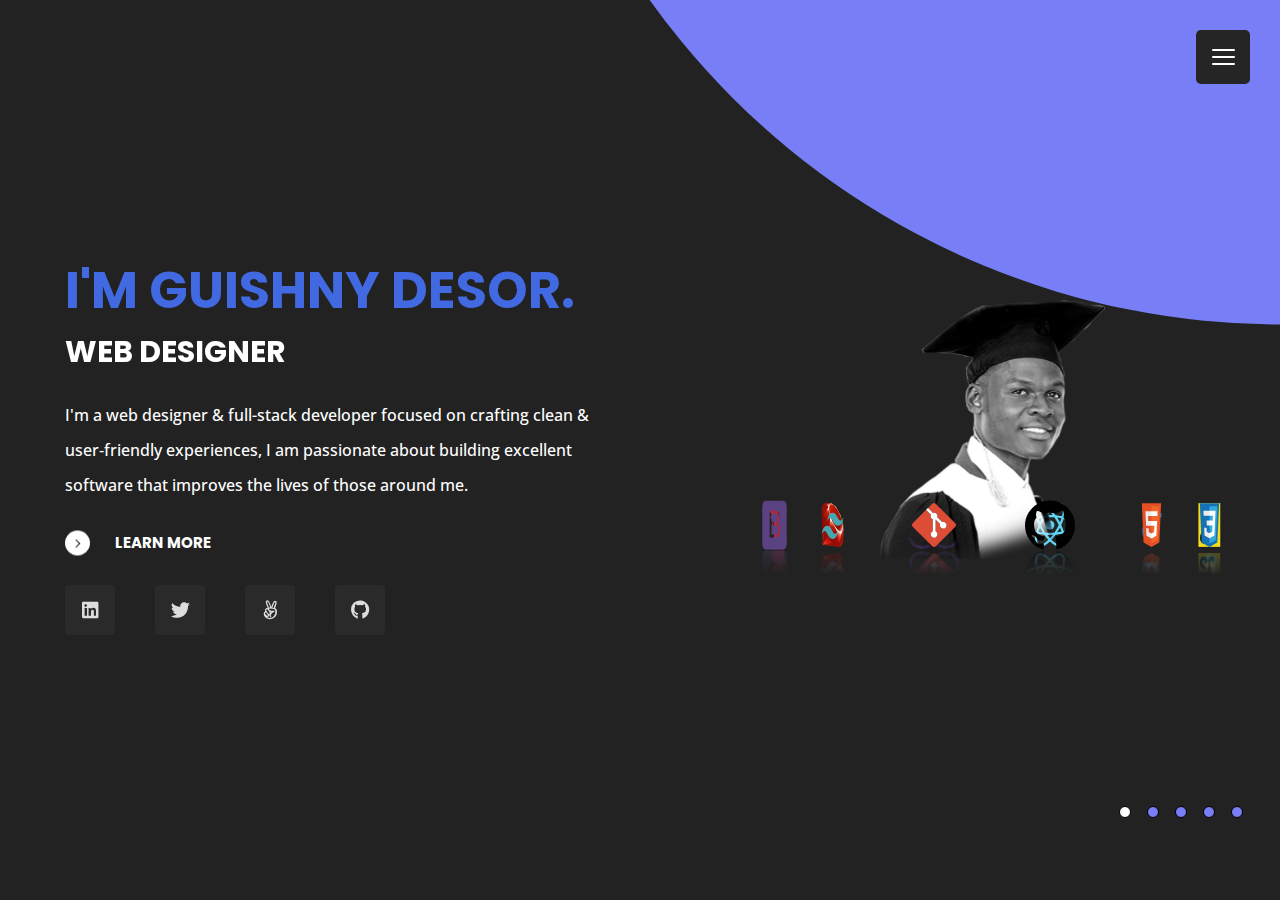
<file: index.html>
<!DOCTYPE html>
<html lang="en">

<head>
    <meta charset="utf-8">
    <title>Desorgui Portfolio</title>
    <meta name="viewport" content="width=device-width, initial-scale=1">

    <!-- Template Google Fonts -->
    <link href="https://fonts.googleapis.com/css?family=Poppins:400,400i,500,500i,600,600i,700,700i,800,800i,900,900i" rel="stylesheet">
    <link href="https://fonts.googleapis.com/css?family=Open+Sans:300,400,400i,600,600i,700" rel="stylesheet">

    <!-- Template CSS Files -->
    <link href="css/bootstrap.min.css" rel="stylesheet">
    <link href="css/circle.css" rel="stylesheet">
   <link href="css/jquery.pagepiling.css" rel="stylesheet">
    <link href="fontawesome/css/all.css" rel="stylesheet">
    <link href="css/animated-headline.css" rel="stylesheet">
    <link href="css/animations.css" rel="stylesheet">
    <link href="css/jquery.fancybox.min.css" rel="stylesheet">

    <!-- CSS Skin File -->
    <link href="css/skins/blue.css" rel="stylesheet">
    <link href="css/style.css" rel="stylesheet">

    <!-- Modernizr JS File -->
    <script src="js/modernizr.custom.js"></script>
    <!-- Google tag (gtag.js) -->
    <script async src="https://www.googletagmanager.com/gtag/js?id=G-FL4DGY98TW"></script>
    <script>
    window.dataLayer = window.dataLayer || [];
    function gtag(){dataLayer.push(arguments);}
    gtag('js', new Date());

    gtag('config', 'G-FL4DGY98TW');
    </script>
</head>

<body>
<!-- Header Starts -->
<header class="header" id="navbar-collapse-toggle">
    <!-- Mobile Menu Starts -->
    <nav role="navigation" class="d-block d-lg-block">
        <div id="menuToggle">
            <input type="checkbox" />
            <span></span>
            <span></span>
            <span></span>
            <ul class="list-unstyled" id="menu">
                <li class="active" data-menuanchor="Home"><a href="#home" data-text="Profile"><i class="fa fa-home"></i><span>Home</span></a></li>
                <li data-menuanchor="About"><a href="#about" data-text="Resume"><i class="fa fa-user"></i><span>About</span></a></li>
                <li data-menuanchor="Portfolio"><a href="#portfolio" data-text="Works"><i class="fa fa-folder-open"></i><span>Portfolio</span></a></li>
                <li data-menuanchor="Testimonials"><a href="#testimonials" data-text="Comments"><i class="fa fa-comments"></i><span>Testimonials</span></a></li>
                <li data-menuanchor="Contact"><a href="#contact" data-text="Contact"><i class="fa fa-envelope-open"></i><span>Contact</span></a></li>
            </ul>
        </div>
    </nav>
    <!-- Mobile Menu Ends -->
</header>
<!-- Header Ends -->
 <div class="pagepiling full-page">
<!-- Main Content Starts -->
<div class="section home" data-name="home">
<section class="container-fluid main-container container-home revealator-slideup revealator-once revealator-delay1">
    <div class="color-block d-none d-lg-block"></div>
    <div class="row home-details-container align-items-center">
       
        <div class="col-12 col-lg-8 order-2 order-lg-1 home-details text-left text-lg-left">
            <div>
                <div class="img-fluid main-img-mobile d-sm-block d-lg-none">
                    <img src="img/my-picture.png" class="img-mm" alt="my picture" />
                </div>
                <h1 class="text-uppercase cd-headline rotate-1 poppins-font">I'm Guishny Desor.
                                    <span class="cd-words-wrapper">
                                        <b class="is-visible">Web&nbsp;Designer</b>
                                        <b>Full&nbsp;Stack&nbsp;Developer</b>
                                    </span>
                                </h1>
                <p class="open-sans-font">I'm a web designer & full-stack developer focused on crafting clean & user‑friendly experiences, I am passionate about building excellent software that improves the lives of those around me.</p>
               
                     <a href="#About" class="learn-more">
                        <span class="circle" aria-hidden="true">
                          <span class="icon arrow"></span>
                        </span>
                        <span class="button-text">Learn More</span>
                    </a>
            </div>
            <div class="header" id="navbar-collapse-toggle">
    <!-- Fixed Navigation Starts -->
    <ul class="icon-social d-none d-flex revealator-slideup revealator-once revealator-delay1">
        <li class="icon-box" title="Linkedin">
            <i class="fab fa-linkedin"></i>
            <a href="https://www.linkedin.com/in/desorguishny/">
            </a>
        </li>
        <li class="icon-box" title="Twitter">
            <i class="fab fa-twitter"></i>
            <a href="https://twitter.com/DGuishny">
            </a>
        </li>
        <li class="icon-box" title="Angellist">
            <i class="fab fa-angellist"></i>
            <a href="https://angel.co/u/guishny-desor">
            </a>
        </li>
        <li class="icon-box" title="Github">
            <i class="fab fa-github"></i>
            <a href="https://www.github.com/desorgui">
            </a>
        </li>
    </ul>
</div>

        </div>
<div class="col-lg-4 bg d-none order-1 order-lg-2 d-lg-block">
    <div class="contenu">
        <div id="home-gallery" class="home-gallery">
            <img src="img/my-picture.png" class="img-fluid main-img imm" loading="lazy" alt="my picture" />
        <div style="--i:1;">
            <div class="img-cont">
                <img src="img/html.svg"alt="oops">
                <img src="img/css.svg" alt="oops">
            </div>
        </div>
        <div style="--i:2;"><div class="img-cont"><img src="img/javascript.svg" alt="oops" loading="lazy"><img src="img/typescript.svg" alt="oops" loading="lazy"></div></div>
        <div style="--i:3;"><div class="img-cont"><img src="img/react.svg" alt="oops" loading="lazy"><img src="img/redux.svg" alt="oops" loading="lazy"></div></div>
        <div style="--i:4;"><div class="img-cont"><img src="img/ruby.svg" alt="oops" loading="lazy"><img src="img/rails.svg" alt="oops" loading="lazy"></div></div>
        <div style="--i:5;"><div class="img-cont"><img src="img/bootstrap.svg" alt="oops" loading="lazy"><img src="img/tailwind.svg" alt="oops" loading="lazy"></div></div>
        <div style="--i:6;"><div class="img-cont"><img src="img/git.svg" alt="oops" loading="lazy"><img src="img/github.svg" alt="oops" loading="lazy"></div></div>
    </div>
</div>
    </div>
</section>
 </div>
<!-- Main Content Ends -->
<!-- Main Content Starts -->
<section class="about section pp-scrollable" data-name="about">
    <div class="title-section text-left text-sm-center revealator-slideup revealator-once revealator-delay1">
    <h1>My <span>CURRICULUM</span></h1>
    <span class="title-bg">Profile</span>
    </div>

            <!-- Start Resume Area -->
        <div class="rn-resume-area rn-section-gap section-separator" id="resume">
            <div class="container-fluid">
                <div class="row mt--45">
                    <div class="col-lg-12">
                    <nav class="nav nav-tabs" id="myTabs" role="tablist">
                      
                      <div class="nav-item active" data-color="#5b37b7">
                       <a href="#education" class="nav-link nav-anim active" id="education-tab" data-toggle="tab" role="tab" aria-controls="education" aria-selected="true"> <span class="icon-home"><i class="far fa-id-card"></i></span>
                        <div class="title">About</div></a>
                      </div>
                      
                      <div class="nav-item" data-color="#c9379d">
                        <a href="#professional" class="nav-link nav-anim" id="professional-tab" data-toggle="tab" role="tab" aria-controls="professional" aria-selected="false"><span class="icon-heart"><i class="fa fa-book-reader"></i></span>
                        <div class="title">Skills</div></a>
                      </div>
                    </nav>
                        <!-- Start Tab Content Wrapper  -->
                        <div class="rn-nav-content tab-content animated-sections" id="myTabContents">
                            <!-- Start Single Tab  -->
                            <div class="tab-pane show active single-tab-area animated-section" id="education" role="tabpanel" aria-labelledby="education-tab">
                               <div class="container">
                                      <hr class="separator mt-1">
                                   <div class="row">
                                    <!-- Boxes Starts -->
                                <div class="col-12 col-lg-7 col-xl-6 mt-5 mt-lg-0 mb-30 ">
                                <div class="row">
                                    <div class="col-12">
                                       <h3 class="text-uppercase custom-title mb-0 ft-wt-600">Biography</h3>
                                        <p>
                                            I'm an eye-popping prolific person with a great passion for software development. I have a bachelor’s degree in computer science and am currently at Microverse, a remote software development program that uses pair programming and project building to teach development.
                                            I interned at GSTech, a web development firm based in Haiti last year. There, I worked in a group with three teammates for six months where we implemented templates using designs built on Photoshop. 
                                            I learned to work in a face-to-face team communicating everything that can make our projects move forward, and helping each other achieve the team's goal.
                                        </p>
                                       <div class="col-12 mt-3">
                                         <a href="desor_guishny_resume.pdf" class="learn-more">
                        <span class="circle" aria-hidden="true">
                          <span class="fas fa-download"></span>
                        </span>
                        <span class="button-text">Download CV</span>
                    </a>
                                    </div>
                                    </div>
                                </div>
                            </div>
                            <!-- Boxes Ends -->
                        <!-- Personal Info Starts -->
            <div class="col-12 col-lg-5 col-xl-6">
                <div class="row">
                    <div class="col-12">
                        <h3 class="text-uppercase custom-title mb-0 ft-wt-600">personal infos</h3>
                    </div>
                    <div class="col-6">
                        <ul class="about-list list-unstyled open-sans-font">
                            <li> <span class="title">first name :</span> <span class="value d-block d-sm-inline-block d-lg-block d-xl-inline-block">Guishny</span> </li>
                            <li> <span class="title">last name :</span> <span class="value d-block d-sm-inline-block d-lg-block d-xl-inline-block">desorguishny</span> </li>
                            <li> <span class="title">Nationality :</span> <span class="value d-block d-sm-inline-block d-lg-block d-xl-inline-block">Haitian</span> </li>
                            <li> <span class="title">Freelance :</span> <span class="value d-block d-sm-inline-block d-lg-block d-xl-inline-block">Available</span> </li>
                        </ul>
                    </div>
                    <div class="col-6">
                        <ul class="about-list list-unstyled open-sans-font">
                            <li> <span class="title">phone :</span> <span class="value d-block d-sm-inline-block d-lg-block d-xl-inline-block">+50946591262</span> </li>
                            <li> <span class="title">Email :</span>
                                <a href="mailto:desorguishny@gmail.com">
                                    <span class="value d-block d-sm-inline-block d-lg-block d-xl-inline-block">
                                        desorguishny@gmail.com
                                    </span>
                                </a>
                            </li>
                            <li> <span class="title">Linkedin :</span> <span class="value d-block d-sm-inline-block d-lg-block d-xl-inline-block">Desor</span> </li>
                            <li> <span class="title">langages :</span> <span class="value d-block d-sm-inline-block d-lg-block d-xl-inline-block">French, English, creole</span> </li>
                        </ul>
                    </div>
                </div>
            </div>
            <!-- Personal Info Ends -->
            </div>
            <hr class="separator mt-1">
                               </div>
                            </div>
                            <!-- End Single Tab  -->

                            <!-- Start Single Tab  -->
                            <div class="tab-pane animated-section" id="professional" role="tabpanel" aria-labelledby="professional-tab">
                                      <hr class="separator mt-1">
                                <div class="personal-experience-inner mt--40">
                                    <!-- Skills Starts -->
                                <div  id="skills-container" class="row">
                                    <div class="col-12">
                                        <h3 class="text-uppercase pb-4 pb-sm-5 mb-3 mb-sm-0 text-left text-sm-center custom-title ft-wt-600">My Skills</h3>
                                    </div>
                                </div>
                                    <hr class="separator mt-1">
                            </div>
                            <!-- End Single Tab  -->
                        </div>
                    </div>
                </div>
            </div>
        </div>
        <!-- End Resume Area -->
   </section>

<!--=========|  Portfolio Section |=========-->
<div class="pst-portfolio portfolio pp-scrollable pt-60 pb-100 section" data-name="portfolio" >
    <section class="main-content text-center ">
        <div id="grid-gallery" class="container grid-gallery">
            <div class="row">
                <div class="title-section text-left text-sm-center revealator-slideup revealator-once revealator-delay1">
                    <h1>My <span>Works</span></h1>
                    <span class="title-bg">Portfolio</span>
                </div>
            </div>
            <!-- Portfolio Grid Starts -->
            <section class="grid-wrap">
                <ul class="row grid" id="grid-works">
                    
                </ul>
            </section>
            <!-- Portfolio Grid Ends -->
            <!-- Portfolio Details Starts -->
            <section class="slideshow">
                <ul class="works-popup" id="works-popup">
                </ul>
                <!-- Portfolio Navigation Starts -->
                <nav>
                    <span class="icon nav-prev"><img src="img/projects/navigation/left-arrow.png" alt="previous"></span>
                    <span class="icon nav-next"><img src="img/projects/navigation/right-arrow.png" alt="next"></span>
                    <span class="nav-close"><img src="img/projects/navigation/close-button.png" alt="close"> </span>
                </nav>
                <!-- Portfolio Navigation Ends -->
            </section>
        </div>
        <!-- Check all repo on Github button -->
        <div class="row">
            <div class="col-12 text-center">
                <a href="https://github.com/desorgui" class="btn btn-primary btn-lg mt-5 p-3" target="_blank">See more on Github</a>
            </div>
        </div>
    </section>
</div>
            <!--=========| / Portfolio Section |=========-->

            <div class="pst-portfolio pp-scrollable testimonials pt-60 pb-100 section" data-name="testimonials" >
                <section id="testimonial-area">
    <div class="container">
        <div class="row">
            <div class="title-section text-left text-sm-center revealator-slideup revealator-once revealator-delay1">
                <h1>Co-workers <span>Say</span></h1>
                <span class="title-bg">Testimonials </span>
            </div>
        </div>
        <div class="testi-wrap">
          
            <div class="client-single inactive position-2" data-position="position-2">
                <div class="client-img">
                    <img src="img/portfolio/joffrey.jpg" alt="">
                </div>
                <div class="client-comment">
                    <h3>
                        I have partnered with Desor many times, every day I met him.
                        He was showing good collaboration, problem-solving, and good communication.
                        He is good at Javascript and its frameworks as he was always showing new tricks
                        to use on all challenges.
                    </h3>
                    <div class="rate">
                        <span><i class="fa fa-star"></i></span>
                        <span><i class="fa fa-star"></i></span>
                        <span><i class="fa fa-star"></i></span>
                        <span><i class="fa fa-star"></i></span>
                        <span><i class="fa fa-star"></i></span>
                    </div>
                </div>
                <div class="client-info">
                    <h3><a href="https://www.linkedin.com/in/joffreynk">Joffrey NKESHIMANA</a></h3>
                    <p>Web Developer</p>
                </div>
            </div>
          
            <div class="client-single active position-1" data-position="position-1">
                <div class="client-img">
                    <img src="img/portfolio/alexander.jpg" alt="">
                </div>
                <div class="client-comment">
                    <h3>I have been very fortunate to be assigned as a mentor to Guishny during our period in Microverse.
                        After the first few sessions, it was clear to me that he is the kind of person who always tries
                        to find an efficient solution to any kind of issue. I can also say that he is a trustworthy and skilled developer.                        
                        I definitely recommend Guishny to any Web Development team. He will be a significant asset to any team or project.</h3>
                     <div class="rate">
                        <span><i class="fa fa-star"></i></span>
                        <span><i class="fa fa-star"></i></span>
                        <span><i class="fa fa-star"></i></span>
                        <span><i class="fa fa-star"></i></span>
                        <span><i class="fa fa-star"></i></span>
                    </div>
                </div>
                <div class="client-info">
                    <h3><a href="https://www.linkedin.com/in/alexandersantiagocardenas">Alexander Cárdenas</a></h3>
                    <p>Telecommunications Engineer</p>
                </div>
            </div>
            <div class="client-single inactive position-3" data-position="position-3">
                <div class="client-img">
                    <img src="img/portfolio/hans.jpg" alt="">
                </div>
                <div class="client-comment">
                    <h3>
                        I consider myself very fortunate to have had the opportunity to work with Desor.
                        He is a very nice person and a capable Software developer. He always showed me his
                        responsibility and his perseverance. Together we developed projects and
                        accomplished our objectives.
                    </h3>
                     <div class="rate">
                        <span><i class="fa fa-star"></i></span>
                        <span><i class="fa fa-star"></i></span>
                        <span><i class="fa fa-star"></i></span>
                        <span><i class="fa fa-star"></i></span>
                        <span><i class="fa fa-star"></i></span>
                    </div>
                </div>
                <div class="client-info">
                    <h3><a href="https://www.linkedin.com/in/hanszizold">Hans Zizold</a></h3>
                    <p>Telecommunication Engineer</p>
                </div>
            </div>
        </div>
    </div>
</section>
</div>
  
<div class="contact section pp-scrollable" data-name="contact">
    <!-- Page Title Starts -->
<div class="title-section text-left text-sm-center revealator-slideup revealator-once revealator-delay1">
    <h1>get in <span>touch</span></h1>
    <span class="title-bg">contact</span>
</div>
<!-- Page Title Ends -->
<!-- Main Content Starts -->
<section class="main-content revealator-slideup revealator-once revealator-delay1">
    <div class="container">
        <div class="row">
                <!-- <div class="col-lg-12">
                    <div id="map" class="map">
                          <div class="lmpixels-map">
                                <iframe src="https://www.google.com/maps/embed?pb=!1m18!1m12!1m3!1d3106.241457453398!2d-77.12303838501235!3d38.872717156004434!2m3!1f0!2f0!3f0!3m2!1i1024!2i768!4f13.1!3m3!1m2!1s0x89b7b415c643e911%3A0xbe6cccc14ba5bdeb!2s450%20N%20Florida%20St%2C%20Arlington%2C%20VA%2022203%2C%20%C3%89tats-Unis!5e0!3m2!1sfr!2sht!4v1628972607853!5m2!1sfr!2sht" width="600" height="450" style="border:0;" allowfullscreen="" loading="lazy"></iframe>
                            </div>
                    </div>
                </div> -->
            <!-- Contact Form Starts -->
            <div class="col-12 col-lg-8">
                <form class="contactform" method="POST" data-email="desor.guishny@gmail.com"
                action="https://script.google.com/macros/s/AKfycbwGinLyrAebmx6Z1FdQ6rWF7fcKt_q55gYSiGtlICk_vU6f0UdzGOaIB4LVbg2oDKIt/exec">
                    <div class="contactform">
                        <div class="row">
                            <div class="col-12 col-md-4">
                                <input type="text" name="name" placeholder="YOUR NAME" required>
                            </div>
                            <div class="col-12 col-md-4">
                                <input type="email" name="email" placeholder="YOUR EMAIL" required>
                            </div>
                            <div class="col-12 col-md-4">
                                <input type="text" name="subject" placeholder="YOUR SUBJECT">
                            </div>
                            <div class="col-12">
                                <textarea name="body" placeholder="YOUR MESSAGE"></textarea required>
                                <button type="submit" class="button">
                                    <span class="button-text">Send Message</span>
                                </button>
                            </div>
                            <div class="col-12 form-message">
                                <span class="output_message text-center font-weight-600 text-uppercase"></span>
                            </div>
                        </div>
                    </div>
                </form>
            </div>
            <!-- Contact Form Ends -->
            <!-- Contact Info -->
                    <div class="col-md-12 col-lg-4">
                      <div class="lm-info-block gray-default">
                        <i class="fa fa-map-marker-alt"></i>
                        <h4>514 Delmas Haiti</h4>
                        <span class="lm-info-block-value"></span>
                        <span class="lm-info-block-text"></span>
                      </div>

                      <div class="lm-info-block gray-default">
                        <i class="fa fa-envelope"></i>
                        <h4><a href="mailto:desorguishny@gmail.com">desorguishny@gmail.com</a><h4>
                        <span class="lm-info-block-value"></span>
                        <span class="lm-info-block-text"></span>
                      </div>

                      <div class="lm-info-block gray-default">
                        <i class="fa fa-phone"></i>
                        <h4>+509-4659-1262</h4>
                        <span class="lm-info-block-value"></span>
                        <span class="lm-info-block-text"></span>
                      </div>
                    </div>


                    <!-- End of Contact Info -->
        </div>
    </div>

    <!-- <a href='http://www.freevisitorcounters.com'>more information</a>
    <script type='text/javascript' src='https://www.freevisitorcounters.com/auth.php?id=1c82140b10e8f3521e83c70260be3a97b1fca2dc'></script>
    <script type="text/javascript" src="https://freevisitorcounters.com/en/home/counter/981846/t/5"></script> -->
</section>



</div>

<!-- Template JS Files -->
</div>
<script data-cfasync="false" type="text/javascript" src="js/sendEmail.js"></script>
<script src="js/jquery-3.5.0.min.js"></script>
<script src="js/animated-headline.js"></script>
<script src="js/jquery.fancybox.js"></script>
<script src="js/imagesloaded.pkgd.min.js"></script>
<script src="js/jquery.pagepiling.min.js"></script>
<script src="js/classie.js"></script>
<script src="js/cbpGridGallery.js"></script>
<script src="js/isotope.pkgd.min.js"></script>
<script src="js/jquery.hoverdir.js"></script>
<script src="js/popper.min.js"></script>
<script src="js/bootstrap.js"></script>
<script src="js/custom.js"></script>
<script src="js/projectdata.js"></script>
<script >
     $(document).ready(function () {

         $('.client-single').on('click', function (event) {
            event.preventDefault();

            var active = $(this).hasClass('active');

            var parent = $(this).parents('.testi-wrap');

            if (!active) {
                var activeBlock = parent.find('.client-single.active');

                var currentPos = $(this).attr('data-position');

                var newPos = activeBlock.attr('data-position');

                activeBlock.removeClass('active').removeClass(newPos).addClass('inactive').addClass(currentPos);
                activeBlock.attr('data-position', currentPos);

                $(this).addClass('active').removeClass('inactive').removeClass(currentPos).addClass(newPos);
                $(this).attr('data-position', newPos);

            }
        });
   
   }(jQuery));

</script>

<script>
    const tabs = document.querySelectorAll(".nav-item");
    const tabContent = document.querySelectorAll(".tab-pane");

    let tabNo = 0;
    let contentNo = 0;

    tabs.forEach((tab) => {
    tab.dataset.id = tabNo;
    tabNo++;
    tab.addEventListener("click", function () {
        tabs.forEach((tab) => {
        tab.classList.remove("active");
        });
        this.classList.add("active");
        tabContent.forEach((content) => {
        content.classList.remove("active");
        if (content.dataset.id === tab.dataset.id) {
            content.classList.add("active");
        }
        });
    });
    });

    tabContent.forEach((content) => {
    content.dataset.id = contentNo;
    contentNo++;
    });
</script>

</body>

</html>
</file>
<file: css/circle.css>
.rect-auto,
.c100.p51 .slice,
.c100.p52 .slice,
.c100.p53 .slice,
.c100.p54 .slice,
.c100.p55 .slice,
.c100.p56 .slice,
.c100.p57 .slice,
.c100.p58 .slice,
.c100.p59 .slice,
.c100.p60 .slice,
.c100.p61 .slice,
.c100.p62 .slice,
.c100.p63 .slice,
.c100.p64 .slice,
.c100.p65 .slice,
.c100.p66 .slice,
.c100.p67 .slice,
.c100.p68 .slice,
.c100.p69 .slice,
.c100.p70 .slice,
.c100.p71 .slice,
.c100.p72 .slice,
.c100.p73 .slice,
.c100.p74 .slice,
.c100.p75 .slice,
.c100.p76 .slice,
.c100.p77 .slice,
.c100.p78 .slice,
.c100.p79 .slice,
.c100.p80 .slice,
.c100.p81 .slice,
.c100.p82 .slice,
.c100.p83 .slice,
.c100.p84 .slice,
.c100.p85 .slice,
.c100.p86 .slice,
.c100.p87 .slice,
.c100.p88 .slice,
.c100.p89 .slice,
.c100.p90 .slice,
.c100.p91 .slice,
.c100.p92 .slice,
.c100.p93 .slice,
.c100.p94 .slice,
.c100.p95 .slice,
.c100.p96 .slice,
.c100.p97 .slice,
.c100.p98 .slice,
.c100.p99 .slice,
.c100.p100 .slice {
  clip: rect(auto, auto, auto, auto);
}
.pie,
.c100 .bar,
.c100.p51 .fill,
.c100.p52 .fill,
.c100.p53 .fill,
.c100.p54 .fill,
.c100.p55 .fill,
.c100.p56 .fill,
.c100.p57 .fill,
.c100.p58 .fill,
.c100.p59 .fill,
.c100.p60 .fill,
.c100.p61 .fill,
.c100.p62 .fill,
.c100.p63 .fill,
.c100.p64 .fill,
.c100.p65 .fill,
.c100.p66 .fill,
.c100.p67 .fill,
.c100.p68 .fill,
.c100.p69 .fill,
.c100.p70 .fill,
.c100.p71 .fill,
.c100.p72 .fill,
.c100.p73 .fill,
.c100.p74 .fill,
.c100.p75 .fill,
.c100.p76 .fill,
.c100.p77 .fill,
.c100.p78 .fill,
.c100.p79 .fill,
.c100.p80 .fill,
.c100.p81 .fill,
.c100.p82 .fill,
.c100.p83 .fill,
.c100.p84 .fill,
.c100.p85 .fill,
.c100.p86 .fill,
.c100.p87 .fill,
.c100.p88 .fill,
.c100.p89 .fill,
.c100.p90 .fill,
.c100.p91 .fill,
.c100.p92 .fill,
.c100.p93 .fill,
.c100.p94 .fill,
.c100.p95 .fill,
.c100.p96 .fill,
.c100.p97 .fill,
.c100.p98 .fill,
.c100.p99 .fill,
.c100.p100 .fill {
  position: absolute;
  border: 0.08em solid #307bbb;
  width: 0.84em;
  height: 0.84em;
  clip: rect(0em, 0.5em, 1em, 0em);
  border-radius: 50%;
  -webkit-transform: rotate(0deg);
  -moz-transform: rotate(0deg);
  -ms-transform: rotate(0deg);
  -o-transform: rotate(0deg);
  transform: rotate(0deg);
}
.pie-fill,
.c100.p51 .bar:after,
.c100.p51 .fill,
.c100.p52 .bar:after,
.c100.p52 .fill,
.c100.p53 .bar:after,
.c100.p53 .fill,
.c100.p54 .bar:after,
.c100.p54 .fill,
.c100.p55 .bar:after,
.c100.p55 .fill,
.c100.p56 .bar:after,
.c100.p56 .fill,
.c100.p57 .bar:after,
.c100.p57 .fill,
.c100.p58 .bar:after,
.c100.p58 .fill,
.c100.p59 .bar:after,
.c100.p59 .fill,
.c100.p60 .bar:after,
.c100.p60 .fill,
.c100.p61 .bar:after,
.c100.p61 .fill,
.c100.p62 .bar:after,
.c100.p62 .fill,
.c100.p63 .bar:after,
.c100.p63 .fill,
.c100.p64 .bar:after,
.c100.p64 .fill,
.c100.p65 .bar:after,
.c100.p65 .fill,
.c100.p66 .bar:after,
.c100.p66 .fill,
.c100.p67 .bar:after,
.c100.p67 .fill,
.c100.p68 .bar:after,
.c100.p68 .fill,
.c100.p69 .bar:after,
.c100.p69 .fill,
.c100.p70 .bar:after,
.c100.p70 .fill,
.c100.p71 .bar:after,
.c100.p71 .fill,
.c100.p72 .bar:after,
.c100.p72 .fill,
.c100.p73 .bar:after,
.c100.p73 .fill,
.c100.p74 .bar:after,
.c100.p74 .fill,
.c100.p75 .bar:after,
.c100.p75 .fill,
.c100.p76 .bar:after,
.c100.p76 .fill,
.c100.p77 .bar:after,
.c100.p77 .fill,
.c100.p78 .bar:after,
.c100.p78 .fill,
.c100.p79 .bar:after,
.c100.p79 .fill,
.c100.p80 .bar:after,
.c100.p80 .fill,
.c100.p81 .bar:after,
.c100.p81 .fill,
.c100.p82 .bar:after,
.c100.p82 .fill,
.c100.p83 .bar:after,
.c100.p83 .fill,
.c100.p84 .bar:after,
.c100.p84 .fill,
.c100.p85 .bar:after,
.c100.p85 .fill,
.c100.p86 .bar:after,
.c100.p86 .fill,
.c100.p87 .bar:after,
.c100.p87 .fill,
.c100.p88 .bar:after,
.c100.p88 .fill,
.c100.p89 .bar:after,
.c100.p89 .fill,
.c100.p90 .bar:after,
.c100.p90 .fill,
.c100.p91 .bar:after,
.c100.p91 .fill,
.c100.p92 .bar:after,
.c100.p92 .fill,
.c100.p93 .bar:after,
.c100.p93 .fill,
.c100.p94 .bar:after,
.c100.p94 .fill,
.c100.p95 .bar:after,
.c100.p95 .fill,
.c100.p96 .bar:after,
.c100.p96 .fill,
.c100.p97 .bar:after,
.c100.p97 .fill,
.c100.p98 .bar:after,
.c100.p98 .fill,
.c100.p99 .bar:after,
.c100.p99 .fill,
.c100.p100 .bar:after,
.c100.p100 .fill {
  -webkit-transform: rotate(180deg);
  -moz-transform: rotate(180deg);
  -ms-transform: rotate(180deg);
  -o-transform: rotate(180deg);
  transform: rotate(180deg);
}
.c100 {
  position: relative;
  font-size: 120px;
  width: 1em;
  height: 1em;
  border-radius: 50%;
  float: left;
  margin: 0 0.1em 0.1em 0;
  background-color: #cccccc;
}
.c100 *,
.c100 *:before,
.c100 *:after {
  -webkit-box-sizing: content-box;
  -moz-box-sizing: content-box;
  box-sizing: content-box;
}
.c100.center {
  float: none;
  margin: 0 auto;
}
.c100.big {
  font-size: 240px;
}
.c100.small {
  font-size: 80px;
}
.c100 > span {
  position: absolute;
  width: 100%;
  z-index: 1;
  left: 0;
  top: 0;
  width: 5em;
  line-height: 5em;
  font-size: 0.2em;
  color: #cccccc;
  display: block;
  text-align: center;
  white-space: nowrap;
  -webkit-transition-property: all;
  -moz-transition-property: all;
  -o-transition-property: all;
  transition-property: all;
  -webkit-transition-duration: 0.2s;
  -moz-transition-duration: 0.2s;
  -o-transition-duration: 0.2s;
  transition-duration: 0.2s;
  -webkit-transition-timing-function: ease-out;
  -moz-transition-timing-function: ease-out;
  -o-transition-timing-function: ease-out;
  transition-timing-function: ease-out;
}
.c100:after {
  position: absolute;
  top: 0.08em;
  left: 0.08em;
  display: block;
  content: " ";
  border-radius: 50%;
  background-color: #f5f5f5;
  width: 0.84em;
  height: 0.84em;
  -webkit-transition-property: all;
  -moz-transition-property: all;
  -o-transition-property: all;
  transition-property: all;
  -webkit-transition-duration: 0.2s;
  -moz-transition-duration: 0.2s;
  -o-transition-duration: 0.2s;
  transition-duration: 0.2s;
  -webkit-transition-timing-function: ease-in;
  -moz-transition-timing-function: ease-in;
  -o-transition-timing-function: ease-in;
  transition-timing-function: ease-in;
}
.c100 .slice {
  position: absolute;
  width: 1em;
  height: 1em;
  clip: rect(0em, 1em, 1em, 0.5em);
}
.c100.p1 .bar {
  -webkit-transform: rotate(3.6deg);
  -moz-transform: rotate(3.6deg);
  -ms-transform: rotate(3.6deg);
  -o-transform: rotate(3.6deg);
  transform: rotate(3.6deg);
}
.c100.p2 .bar {
  -webkit-transform: rotate(7.2deg);
  -moz-transform: rotate(7.2deg);
  -ms-transform: rotate(7.2deg);
  -o-transform: rotate(7.2deg);
  transform: rotate(7.2deg);
}
.c100.p3 .bar {
  -webkit-transform: rotate(10.8deg);
  -moz-transform: rotate(10.8deg);
  -ms-transform: rotate(10.8deg);
  -o-transform: rotate(10.8deg);
  transform: rotate(10.8deg);
}
.c100.p4 .bar {
  -webkit-transform: rotate(14.4deg);
  -moz-transform: rotate(14.4deg);
  -ms-transform: rotate(14.4deg);
  -o-transform: rotate(14.4deg);
  transform: rotate(14.4deg);
}
.c100.p5 .bar {
  -webkit-transform: rotate(18deg);
  -moz-transform: rotate(18deg);
  -ms-transform: rotate(18deg);
  -o-transform: rotate(18deg);
  transform: rotate(18deg);
}
.c100.p6 .bar {
  -webkit-transform: rotate(21.6deg);
  -moz-transform: rotate(21.6deg);
  -ms-transform: rotate(21.6deg);
  -o-transform: rotate(21.6deg);
  transform: rotate(21.6deg);
}
.c100.p7 .bar {
  -webkit-transform: rotate(25.2deg);
  -moz-transform: rotate(25.2deg);
  -ms-transform: rotate(25.2deg);
  -o-transform: rotate(25.2deg);
  transform: rotate(25.2deg);
}
.c100.p8 .bar {
  -webkit-transform: rotate(28.8deg);
  -moz-transform: rotate(28.8deg);
  -ms-transform: rotate(28.8deg);
  -o-transform: rotate(28.8deg);
  transform: rotate(28.8deg);
}
.c100.p9 .bar {
  -webkit-transform: rotate(32.4deg);
  -moz-transform: rotate(32.4deg);
  -ms-transform: rotate(32.4deg);
  -o-transform: rotate(32.4deg);
  transform: rotate(32.4deg);
}
.c100.p10 .bar {
  -webkit-transform: rotate(36deg);
  -moz-transform: rotate(36deg);
  -ms-transform: rotate(36deg);
  -o-transform: rotate(36deg);
  transform: rotate(36deg);
}
.c100.p11 .bar {
  -webkit-transform: rotate(39.6deg);
  -moz-transform: rotate(39.6deg);
  -ms-transform: rotate(39.6deg);
  -o-transform: rotate(39.6deg);
  transform: rotate(39.6deg);
}
.c100.p12 .bar {
  -webkit-transform: rotate(43.2deg);
  -moz-transform: rotate(43.2deg);
  -ms-transform: rotate(43.2deg);
  -o-transform: rotate(43.2deg);
  transform: rotate(43.2deg);
}
.c100.p13 .bar {
  -webkit-transform: rotate(46.800000000000004deg);
  -moz-transform: rotate(46.800000000000004deg);
  -ms-transform: rotate(46.800000000000004deg);
  -o-transform: rotate(46.800000000000004deg);
  transform: rotate(46.800000000000004deg);
}
.c100.p14 .bar {
  -webkit-transform: rotate(50.4deg);
  -moz-transform: rotate(50.4deg);
  -ms-transform: rotate(50.4deg);
  -o-transform: rotate(50.4deg);
  transform: rotate(50.4deg);
}
.c100.p15 .bar {
  -webkit-transform: rotate(54deg);
  -moz-transform: rotate(54deg);
  -ms-transform: rotate(54deg);
  -o-transform: rotate(54deg);
  transform: rotate(54deg);
}
.c100.p16 .bar {
  -webkit-transform: rotate(57.6deg);
  -moz-transform: rotate(57.6deg);
  -ms-transform: rotate(57.6deg);
  -o-transform: rotate(57.6deg);
  transform: rotate(57.6deg);
}
.c100.p17 .bar {
  -webkit-transform: rotate(61.2deg);
  -moz-transform: rotate(61.2deg);
  -ms-transform: rotate(61.2deg);
  -o-transform: rotate(61.2deg);
  transform: rotate(61.2deg);
}
.c100.p18 .bar {
  -webkit-transform: rotate(64.8deg);
  -moz-transform: rotate(64.8deg);
  -ms-transform: rotate(64.8deg);
  -o-transform: rotate(64.8deg);
  transform: rotate(64.8deg);
}
.c100.p19 .bar {
  -webkit-transform: rotate(68.4deg);
  -moz-transform: rotate(68.4deg);
  -ms-transform: rotate(68.4deg);
  -o-transform: rotate(68.4deg);
  transform: rotate(68.4deg);
}
.c100.p20 .bar {
  -webkit-transform: rotate(72deg);
  -moz-transform: rotate(72deg);
  -ms-transform: rotate(72deg);
  -o-transform: rotate(72deg);
  transform: rotate(72deg);
}
.c100.p21 .bar {
  -webkit-transform: rotate(75.60000000000001deg);
  -moz-transform: rotate(75.60000000000001deg);
  -ms-transform: rotate(75.60000000000001deg);
  -o-transform: rotate(75.60000000000001deg);
  transform: rotate(75.60000000000001deg);
}
.c100.p22 .bar {
  -webkit-transform: rotate(79.2deg);
  -moz-transform: rotate(79.2deg);
  -ms-transform: rotate(79.2deg);
  -o-transform: rotate(79.2deg);
  transform: rotate(79.2deg);
}
.c100.p23 .bar {
  -webkit-transform: rotate(82.8deg);
  -moz-transform: rotate(82.8deg);
  -ms-transform: rotate(82.8deg);
  -o-transform: rotate(82.8deg);
  transform: rotate(82.8deg);
}
.c100.p24 .bar {
  -webkit-transform: rotate(86.4deg);
  -moz-transform: rotate(86.4deg);
  -ms-transform: rotate(86.4deg);
  -o-transform: rotate(86.4deg);
  transform: rotate(86.4deg);
}
.c100.p25 .bar {
  -webkit-transform: rotate(90deg);
  -moz-transform: rotate(90deg);
  -ms-transform: rotate(90deg);
  -o-transform: rotate(90deg);
  transform: rotate(90deg);
}
.c100.p26 .bar {
  -webkit-transform: rotate(93.60000000000001deg);
  -moz-transform: rotate(93.60000000000001deg);
  -ms-transform: rotate(93.60000000000001deg);
  -o-transform: rotate(93.60000000000001deg);
  transform: rotate(93.60000000000001deg);
}
.c100.p27 .bar {
  -webkit-transform: rotate(97.2deg);
  -moz-transform: rotate(97.2deg);
  -ms-transform: rotate(97.2deg);
  -o-transform: rotate(97.2deg);
  transform: rotate(97.2deg);
}
.c100.p28 .bar {
  -webkit-transform: rotate(100.8deg);
  -moz-transform: rotate(100.8deg);
  -ms-transform: rotate(100.8deg);
  -o-transform: rotate(100.8deg);
  transform: rotate(100.8deg);
}
.c100.p29 .bar {
  -webkit-transform: rotate(104.4deg);
  -moz-transform: rotate(104.4deg);
  -ms-transform: rotate(104.4deg);
  -o-transform: rotate(104.4deg);
  transform: rotate(104.4deg);
}
.c100.p30 .bar {
  -webkit-transform: rotate(108deg);
  -moz-transform: rotate(108deg);
  -ms-transform: rotate(108deg);
  -o-transform: rotate(108deg);
  transform: rotate(108deg);
}
.c100.p31 .bar {
  -webkit-transform: rotate(111.60000000000001deg);
  -moz-transform: rotate(111.60000000000001deg);
  -ms-transform: rotate(111.60000000000001deg);
  -o-transform: rotate(111.60000000000001deg);
  transform: rotate(111.60000000000001deg);
}
.c100.p32 .bar {
  -webkit-transform: rotate(115.2deg);
  -moz-transform: rotate(115.2deg);
  -ms-transform: rotate(115.2deg);
  -o-transform: rotate(115.2deg);
  transform: rotate(115.2deg);
}
.c100.p33 .bar {
  -webkit-transform: rotate(118.8deg);
  -moz-transform: rotate(118.8deg);
  -ms-transform: rotate(118.8deg);
  -o-transform: rotate(118.8deg);
  transform: rotate(118.8deg);
}
.c100.p34 .bar {
  -webkit-transform: rotate(122.4deg);
  -moz-transform: rotate(122.4deg);
  -ms-transform: rotate(122.4deg);
  -o-transform: rotate(122.4deg);
  transform: rotate(122.4deg);
}
.c100.p35 .bar {
  -webkit-transform: rotate(126deg);
  -moz-transform: rotate(126deg);
  -ms-transform: rotate(126deg);
  -o-transform: rotate(126deg);
  transform: rotate(126deg);
}
.c100.p36 .bar {
  -webkit-transform: rotate(129.6deg);
  -moz-transform: rotate(129.6deg);
  -ms-transform: rotate(129.6deg);
  -o-transform: rotate(129.6deg);
  transform: rotate(129.6deg);
}
.c100.p37 .bar {
  -webkit-transform: rotate(133.20000000000002deg);
  -moz-transform: rotate(133.20000000000002deg);
  -ms-transform: rotate(133.20000000000002deg);
  -o-transform: rotate(133.20000000000002deg);
  transform: rotate(133.20000000000002deg);
}
.c100.p38 .bar {
  -webkit-transform: rotate(136.8deg);
  -moz-transform: rotate(136.8deg);
  -ms-transform: rotate(136.8deg);
  -o-transform: rotate(136.8deg);
  transform: rotate(136.8deg);
}
.c100.p39 .bar {
  -webkit-transform: rotate(140.4deg);
  -moz-transform: rotate(140.4deg);
  -ms-transform: rotate(140.4deg);
  -o-transform: rotate(140.4deg);
  transform: rotate(140.4deg);
}
.c100.p40 .bar {
  -webkit-transform: rotate(144deg);
  -moz-transform: rotate(144deg);
  -ms-transform: rotate(144deg);
  -o-transform: rotate(144deg);
  transform: rotate(144deg);
}
.c100.p41 .bar {
  -webkit-transform: rotate(147.6deg);
  -moz-transform: rotate(147.6deg);
  -ms-transform: rotate(147.6deg);
  -o-transform: rotate(147.6deg);
  transform: rotate(147.6deg);
}
.c100.p42 .bar {
  -webkit-transform: rotate(151.20000000000002deg);
  -moz-transform: rotate(151.20000000000002deg);
  -ms-transform: rotate(151.20000000000002deg);
  -o-transform: rotate(151.20000000000002deg);
  transform: rotate(151.20000000000002deg);
}
.c100.p43 .bar {
  -webkit-transform: rotate(154.8deg);
  -moz-transform: rotate(154.8deg);
  -ms-transform: rotate(154.8deg);
  -o-transform: rotate(154.8deg);
  transform: rotate(154.8deg);
}
.c100.p44 .bar {
  -webkit-transform: rotate(158.4deg);
  -moz-transform: rotate(158.4deg);
  -ms-transform: rotate(158.4deg);
  -o-transform: rotate(158.4deg);
  transform: rotate(158.4deg);
}
.c100.p45 .bar {
  -webkit-transform: rotate(162deg);
  -moz-transform: rotate(162deg);
  -ms-transform: rotate(162deg);
  -o-transform: rotate(162deg);
  transform: rotate(162deg);
}
.c100.p46 .bar {
  -webkit-transform: rotate(165.6deg);
  -moz-transform: rotate(165.6deg);
  -ms-transform: rotate(165.6deg);
  -o-transform: rotate(165.6deg);
  transform: rotate(165.6deg);
}
.c100.p47 .bar {
  -webkit-transform: rotate(169.20000000000002deg);
  -moz-transform: rotate(169.20000000000002deg);
  -ms-transform: rotate(169.20000000000002deg);
  -o-transform: rotate(169.20000000000002deg);
  transform: rotate(169.20000000000002deg);
}
.c100.p48 .bar {
  -webkit-transform: rotate(172.8deg);
  -moz-transform: rotate(172.8deg);
  -ms-transform: rotate(172.8deg);
  -o-transform: rotate(172.8deg);
  transform: rotate(172.8deg);
}
.c100.p49 .bar {
  -webkit-transform: rotate(176.4deg);
  -moz-transform: rotate(176.4deg);
  -ms-transform: rotate(176.4deg);
  -o-transform: rotate(176.4deg);
  transform: rotate(176.4deg);
}
.c100.p50 .bar {
  -webkit-transform: rotate(180deg);
  -moz-transform: rotate(180deg);
  -ms-transform: rotate(180deg);
  -o-transform: rotate(180deg);
  transform: rotate(180deg);
}
.c100.p51 .bar {
  -webkit-transform: rotate(183.6deg);
  -moz-transform: rotate(183.6deg);
  -ms-transform: rotate(183.6deg);
  -o-transform: rotate(183.6deg);
  transform: rotate(183.6deg);
}
.c100.p52 .bar {
  -webkit-transform: rotate(187.20000000000002deg);
  -moz-transform: rotate(187.20000000000002deg);
  -ms-transform: rotate(187.20000000000002deg);
  -o-transform: rotate(187.20000000000002deg);
  transform: rotate(187.20000000000002deg);
}
.c100.p53 .bar {
  -webkit-transform: rotate(190.8deg);
  -moz-transform: rotate(190.8deg);
  -ms-transform: rotate(190.8deg);
  -o-transform: rotate(190.8deg);
  transform: rotate(190.8deg);
}
.c100.p54 .bar {
  -webkit-transform: rotate(194.4deg);
  -moz-transform: rotate(194.4deg);
  -ms-transform: rotate(194.4deg);
  -o-transform: rotate(194.4deg);
  transform: rotate(194.4deg);
}
.c100.p55 .bar {
  -webkit-transform: rotate(198deg);
  -moz-transform: rotate(198deg);
  -ms-transform: rotate(198deg);
  -o-transform: rotate(198deg);
  transform: rotate(198deg);
}
.c100.p56 .bar {
  -webkit-transform: rotate(201.6deg);
  -moz-transform: rotate(201.6deg);
  -ms-transform: rotate(201.6deg);
  -o-transform: rotate(201.6deg);
  transform: rotate(201.6deg);
}
.c100.p57 .bar {
  -webkit-transform: rotate(205.20000000000002deg);
  -moz-transform: rotate(205.20000000000002deg);
  -ms-transform: rotate(205.20000000000002deg);
  -o-transform: rotate(205.20000000000002deg);
  transform: rotate(205.20000000000002deg);
}
.c100.p58 .bar {
  -webkit-transform: rotate(208.8deg);
  -moz-transform: rotate(208.8deg);
  -ms-transform: rotate(208.8deg);
  -o-transform: rotate(208.8deg);
  transform: rotate(208.8deg);
}
.c100.p59 .bar {
  -webkit-transform: rotate(212.4deg);
  -moz-transform: rotate(212.4deg);
  -ms-transform: rotate(212.4deg);
  -o-transform: rotate(212.4deg);
  transform: rotate(212.4deg);
}
.c100.p60 .bar {
  -webkit-transform: rotate(216deg);
  -moz-transform: rotate(216deg);
  -ms-transform: rotate(216deg);
  -o-transform: rotate(216deg);
  transform: rotate(216deg);
}
.c100.p61 .bar {
  -webkit-transform: rotate(219.6deg);
  -moz-transform: rotate(219.6deg);
  -ms-transform: rotate(219.6deg);
  -o-transform: rotate(219.6deg);
  transform: rotate(219.6deg);
}
.c100.p62 .bar {
  -webkit-transform: rotate(223.20000000000002deg);
  -moz-transform: rotate(223.20000000000002deg);
  -ms-transform: rotate(223.20000000000002deg);
  -o-transform: rotate(223.20000000000002deg);
  transform: rotate(223.20000000000002deg);
}
.c100.p63 .bar {
  -webkit-transform: rotate(226.8deg);
  -moz-transform: rotate(226.8deg);
  -ms-transform: rotate(226.8deg);
  -o-transform: rotate(226.8deg);
  transform: rotate(226.8deg);
}
.c100.p64 .bar {
  -webkit-transform: rotate(230.4deg);
  -moz-transform: rotate(230.4deg);
  -ms-transform: rotate(230.4deg);
  -o-transform: rotate(230.4deg);
  transform: rotate(230.4deg);
}
.c100.p65 .bar {
  -webkit-transform: rotate(234deg);
  -moz-transform: rotate(234deg);
  -ms-transform: rotate(234deg);
  -o-transform: rotate(234deg);
  transform: rotate(234deg);
}
.c100.p66 .bar {
  -webkit-transform: rotate(237.6deg);
  -moz-transform: rotate(237.6deg);
  -ms-transform: rotate(237.6deg);
  -o-transform: rotate(237.6deg);
  transform: rotate(237.6deg);
}
.c100.p67 .bar {
  -webkit-transform: rotate(241.20000000000002deg);
  -moz-transform: rotate(241.20000000000002deg);
  -ms-transform: rotate(241.20000000000002deg);
  -o-transform: rotate(241.20000000000002deg);
  transform: rotate(241.20000000000002deg);
}
.c100.p68 .bar {
  -webkit-transform: rotate(244.8deg);
  -moz-transform: rotate(244.8deg);
  -ms-transform: rotate(244.8deg);
  -o-transform: rotate(244.8deg);
  transform: rotate(244.8deg);
}
.c100.p69 .bar {
  -webkit-transform: rotate(248.4deg);
  -moz-transform: rotate(248.4deg);
  -ms-transform: rotate(248.4deg);
  -o-transform: rotate(248.4deg);
  transform: rotate(248.4deg);
}
.c100.p70 .bar {
  -webkit-transform: rotate(252deg);
  -moz-transform: rotate(252deg);
  -ms-transform: rotate(252deg);
  -o-transform: rotate(252deg);
  transform: rotate(252deg);
}
.c100.p71 .bar {
  -webkit-transform: rotate(255.6deg);
  -moz-transform: rotate(255.6deg);
  -ms-transform: rotate(255.6deg);
  -o-transform: rotate(255.6deg);
  transform: rotate(255.6deg);
}
.c100.p72 .bar {
  -webkit-transform: rotate(259.2deg);
  -moz-transform: rotate(259.2deg);
  -ms-transform: rotate(259.2deg);
  -o-transform: rotate(259.2deg);
  transform: rotate(259.2deg);
}
.c100.p73 .bar {
  -webkit-transform: rotate(262.8deg);
  -moz-transform: rotate(262.8deg);
  -ms-transform: rotate(262.8deg);
  -o-transform: rotate(262.8deg);
  transform: rotate(262.8deg);
}
.c100.p74 .bar {
  -webkit-transform: rotate(266.40000000000003deg);
  -moz-transform: rotate(266.40000000000003deg);
  -ms-transform: rotate(266.40000000000003deg);
  -o-transform: rotate(266.40000000000003deg);
  transform: rotate(266.40000000000003deg);
}
.c100.p75 .bar {
  -webkit-transform: rotate(270deg);
  -moz-transform: rotate(270deg);
  -ms-transform: rotate(270deg);
  -o-transform: rotate(270deg);
  transform: rotate(270deg);
}
.c100.p76 .bar {
  -webkit-transform: rotate(273.6deg);
  -moz-transform: rotate(273.6deg);
  -ms-transform: rotate(273.6deg);
  -o-transform: rotate(273.6deg);
  transform: rotate(273.6deg);
}
.c100.p77 .bar {
  -webkit-transform: rotate(277.2deg);
  -moz-transform: rotate(277.2deg);
  -ms-transform: rotate(277.2deg);
  -o-transform: rotate(277.2deg);
  transform: rotate(277.2deg);
}
.c100.p78 .bar {
  -webkit-transform: rotate(280.8deg);
  -moz-transform: rotate(280.8deg);
  -ms-transform: rotate(280.8deg);
  -o-transform: rotate(280.8deg);
  transform: rotate(280.8deg);
}
.c100.p79 .bar {
  -webkit-transform: rotate(284.40000000000003deg);
  -moz-transform: rotate(284.40000000000003deg);
  -ms-transform: rotate(284.40000000000003deg);
  -o-transform: rotate(284.40000000000003deg);
  transform: rotate(284.40000000000003deg);
}
.c100.p80 .bar {
  -webkit-transform: rotate(288deg);
  -moz-transform: rotate(288deg);
  -ms-transform: rotate(288deg);
  -o-transform: rotate(288deg);
  transform: rotate(288deg);
}
.c100.p81 .bar {
  -webkit-transform: rotate(291.6deg);
  -moz-transform: rotate(291.6deg);
  -ms-transform: rotate(291.6deg);
  -o-transform: rotate(291.6deg);
  transform: rotate(291.6deg);
}
.c100.p82 .bar {
  -webkit-transform: rotate(295.2deg);
  -moz-transform: rotate(295.2deg);
  -ms-transform: rotate(295.2deg);
  -o-transform: rotate(295.2deg);
  transform: rotate(295.2deg);
}
.c100.p83 .bar {
  -webkit-transform: rotate(298.8deg);
  -moz-transform: rotate(298.8deg);
  -ms-transform: rotate(298.8deg);
  -o-transform: rotate(298.8deg);
  transform: rotate(298.8deg);
}
.c100.p84 .bar {
  -webkit-transform: rotate(302.40000000000003deg);
  -moz-transform: rotate(302.40000000000003deg);
  -ms-transform: rotate(302.40000000000003deg);
  -o-transform: rotate(302.40000000000003deg);
  transform: rotate(302.40000000000003deg);
}
.c100.p85 .bar {
  -webkit-transform: rotate(306deg);
  -moz-transform: rotate(306deg);
  -ms-transform: rotate(306deg);
  -o-transform: rotate(306deg);
  transform: rotate(306deg);
}
.c100.p86 .bar {
  -webkit-transform: rotate(309.6deg);
  -moz-transform: rotate(309.6deg);
  -ms-transform: rotate(309.6deg);
  -o-transform: rotate(309.6deg);
  transform: rotate(309.6deg);
}
.c100.p87 .bar {
  -webkit-transform: rotate(313.2deg);
  -moz-transform: rotate(313.2deg);
  -ms-transform: rotate(313.2deg);
  -o-transform: rotate(313.2deg);
  transform: rotate(313.2deg);
}
.c100.p88 .bar {
  -webkit-transform: rotate(316.8deg);
  -moz-transform: rotate(316.8deg);
  -ms-transform: rotate(316.8deg);
  -o-transform: rotate(316.8deg);
  transform: rotate(316.8deg);
}
.c100.p89 .bar {
  -webkit-transform: rotate(320.40000000000003deg);
  -moz-transform: rotate(320.40000000000003deg);
  -ms-transform: rotate(320.40000000000003deg);
  -o-transform: rotate(320.40000000000003deg);
  transform: rotate(320.40000000000003deg);
}
.c100.p90 .bar {
  -webkit-transform: rotate(324deg);
  -moz-transform: rotate(324deg);
  -ms-transform: rotate(324deg);
  -o-transform: rotate(324deg);
  transform: rotate(324deg);
}
.c100.p91 .bar {
  -webkit-transform: rotate(327.6deg);
  -moz-transform: rotate(327.6deg);
  -ms-transform: rotate(327.6deg);
  -o-transform: rotate(327.6deg);
  transform: rotate(327.6deg);
}
.c100.p92 .bar {
  -webkit-transform: rotate(331.2deg);
  -moz-transform: rotate(331.2deg);
  -ms-transform: rotate(331.2deg);
  -o-transform: rotate(331.2deg);
  transform: rotate(331.2deg);
}
.c100.p93 .bar {
  -webkit-transform: rotate(334.8deg);
  -moz-transform: rotate(334.8deg);
  -ms-transform: rotate(334.8deg);
  -o-transform: rotate(334.8deg);
  transform: rotate(334.8deg);
}
.c100.p94 .bar {
  -webkit-transform: rotate(338.40000000000003deg);
  -moz-transform: rotate(338.40000000000003deg);
  -ms-transform: rotate(338.40000000000003deg);
  -o-transform: rotate(338.40000000000003deg);
  transform: rotate(338.40000000000003deg);
}
.c100.p95 .bar {
  -webkit-transform: rotate(342deg);
  -moz-transform: rotate(342deg);
  -ms-transform: rotate(342deg);
  -o-transform: rotate(342deg);
  transform: rotate(342deg);
}
.c100.p96 .bar {
  -webkit-transform: rotate(345.6deg);
  -moz-transform: rotate(345.6deg);
  -ms-transform: rotate(345.6deg);
  -o-transform: rotate(345.6deg);
  transform: rotate(345.6deg);
}
.c100.p97 .bar {
  -webkit-transform: rotate(349.2deg);
  -moz-transform: rotate(349.2deg);
  -ms-transform: rotate(349.2deg);
  -o-transform: rotate(349.2deg);
  transform: rotate(349.2deg);
}
.c100.p98 .bar {
  -webkit-transform: rotate(352.8deg);
  -moz-transform: rotate(352.8deg);
  -ms-transform: rotate(352.8deg);
  -o-transform: rotate(352.8deg);
  transform: rotate(352.8deg);
}
.c100.p99 .bar {
  -webkit-transform: rotate(356.40000000000003deg);
  -moz-transform: rotate(356.40000000000003deg);
  -ms-transform: rotate(356.40000000000003deg);
  -o-transform: rotate(356.40000000000003deg);
  transform: rotate(356.40000000000003deg);
}
.c100.p100 .bar {
  -webkit-transform: rotate(360deg);
  -moz-transform: rotate(360deg);
  -ms-transform: rotate(360deg);
  -o-transform: rotate(360deg);
  transform: rotate(360deg);
}
.c100:hover {
  cursor: default;
}

.c100.dark {
  background-color: #777777;
}
.c100.dark .bar,
.c100.dark .fill {
  border-color: #c6ff00 !important;
}
.c100.dark > span {
  color: #777777;
}
.c100.dark:after {
  background-color: #666666;
}
.c100.dark:hover > span {
  color: #c6ff00;
}
.c100.green .bar,
.c100.green .fill {
  border-color: #4db53c !important;
}
.c100.green:hover > span {
  color: #4db53c;
}
.c100.green.dark .bar,
.c100.green.dark .fill {
  border-color: #5fd400 !important;
}
.c100.green.dark:hover > span {
  color: #5fd400;
}
.c100.orange .bar,
.c100.orange .fill {
  border-color: #dd9d22 !important;
}
.c100.orange:hover > span {
  color: #dd9d22;
}
.c100.orange.dark .bar,
.c100.orange.dark .fill {
  border-color: #e08833 !important;
}
.c100.orange.dark:hover > span {
  color: #e08833;
}
</file>
<file: css/skins/blue.css>
/* =================================================================== */
/* BLUE #4169e1
====================================================================== */
.demo-preview {
	 padding-top: 100px;
	 padding-bottom: 10px;
	 margin: auto;
	 width: 50%;
	 text-align: center;
}
 .progress {
	 background-color: #f5f5f5;
	 border-radius: 3px;
	 box-shadow: none;
}
 .progress.progress-xs {
	 height: 5px;
	 margin-top: 5px;
}
 .progress.progress-sm {
	 height: 10px;
	 margin-top: 5px;
}
 .progress.progress-lg {
	 height: 25px;
}
 .progress.vertical {
	 position: relative;
	 width: 20px;
	 height: 200px;
	 display: inline-block;
	 margin-right: 10px;
}
 .progress.vertical > .progress-bar {
	 width: 100% !important;
	 position: absolute;
	 bottom: 0;
}
 .progress.vertical.progress-xs {
	 width: 5px;
	 margin-top: 5px;
}
 .progress.vertical.progress-sm {
	 width: 10px;
	 margin-top: 5px;
}
 .progress.vertical.progress-lg {
	 width: 30px;
}
 .progress-bar {
	 background-color: #2196f3;
	 box-shadow: none;
}
 .progress-bar.text-left {
	 text-align: left;
}
 .progress-bar.text-left span {
	 margin-left: 10px;
}
 .progress-bar.text-right {
	 text-align: right;
}
 .progress-bar.text-right span {
	 margin-right: 10px;
}
 @-webkit-keyframes progress-bar-stripes {
	 from {
		 background-position: 40px 0;
	}
	 to {
		 background-position: 0 0;
	}
}
 @keyframes progress-bar-stripes {
	 from {
		 background-position: 40px 0;
	}
	 to {
		 background-position: 0 0;
	}
}
 .progress.active .progress-bar, .progress-bar.active {
	 -webkit-animation: progress-bar-stripes 2s linear infinite;
	 -o-animation: progress-bar-stripes 2s linear infinite;
	 animation: progress-bar-stripes 2s linear infinite;
}
 .progress-striped .progress-bar, .progress-bar-striped {
	 background-image: -webkit-linear-gradient(45deg, rgba(255, 255, 255, .15) 25%, transparent 25%, transparent 50%, rgba(255, 255, 255, .15) 50%, rgba(255, 255, 255, .15) 75%, transparent 75%, transparent);
	 background-image: -o-linear-gradient(45deg, rgba(255, 255, 255, .15) 25%, transparent 25%, transparent 50%, rgba(255, 255, 255, .15) 50%, rgba(255, 255, 255, .15) 75%, transparent 75%, transparent);
	 background-image: linear-gradient(45deg, rgba(255, 255, 255, .15) 25%, transparent 25%, transparent 50%, rgba(255, 255, 255, .15) 50%, rgba(255, 255, 255, .15) 75%, transparent 75%, transparent);
	 background-size: 40px 40px;
}
 .progress-bar-secondary {
	 background-color: #323a45;
}
 .progress-bar-default {
	 background-color: #b0bec5;
}
 .progress-bar-success {
	 background-color: #64dd17;
}
 .progress-bar-info {
	 background-color: #29b6f6;
}
 .progress-bar-warning {
	 background-color: #ffd600;
}
 .progress-bar-danger {
	 background-color: #ef1c1c;
}
 
.port {
	position: relative;
	display: flex;
	overflow: hidden;
    width: 100%;
    max-height: 100vh;
}
.pst-portfolio-header{
	position: absolute;
	top: 50px;
	left: 30px;
	z-index: 2;
}
.pst-portfolio-filter{
	position: absolute;
	top: 50%;
	left: 30px;
	z-index: 2;
	cursor: pointer;
}
.pst-portfolio-filter{
	font-size: 16px;
	letter-spacing: 1.3;
}
.pst-portfolio-filter i{
	font-size: 20px;
}

.pst-portfolio-header span{
	font-size: 25px;
	text-transform: uppercase;
	font-weight: bold;
}
.Portfolio-filter-list{
	display: none;
	position: absolute;
	left: 50px;
	top: 50%;
	z-index: 5;
}
.Portfolio-filter-list .items{
	position: relative;
}
.Portfolio-filter-list a{
	text-decoration: none;
	color: #fff;
	font-size: 18px;
	margin-right: 20px;
}

.Portfolio-filter-list a:hover {
	color: #fff;
	text-decoration: none;
}
.Portfolio-filter-list a.active:before {
  content: '';
  position: absolute;
  bottom: -10px;
  width: 20px;
  height: 4px;
  background: #fff;
}
.column{
    display: flex;
    justify-content: space-evenly;
    width: 100%;
    min-width: 200px;
    flex-wrap: wrap;
}
.column figure{
	flex-basis: 20%;
	min-width: 200px;
	flex-grow: 1;
}
.port img {
    opacity: 0.5;
	max-width: 100%;
	vertical-align: middle;
	border: 1px solid black;
	box-sizing: border-box;
	transition: opacity .2s;
}

.port img:hover {
	opacity: 1;
}

.port .column {
	animation: slide1 26s infinite linear;
}

.port .column:hover {
	animation-play-state: paused;
}

.port .column:nth-of-type(even) {
	align-self: flex-end;
	--direction: 50%;
}

@keyframes slide {
	to { transform: translateY(var(--direction, -50%)) }
}
 .nav {
	 font-size: 12px;
	 background: #333333;
	 border-top-left-radius: 15px;
	 border-top-right-radius: 15px;
	 padding: 1.5rem;
	 width: 270px;
	 display: flex;
	 justify-content: space-evenly;
	 flex-flow: row nowrap;
	 box-shadow: 0 3px 8px rgba(0, 0, 0, .1);
}
.nav-tabs {
		border: 2px solid #787ff6;
    border-bottom: none;
}
 .nav-item {
	 flex: 1 1 33,33%;
	 border-radius: 25px;
	 padding: 0.5rem 1rem;
	 white-space: nowrap;
	 transition: all 500ms ease-in-out;
	 overflow: hidden;
	 cursor: pointer;
	 font-size: 14px;
}
 .nav-item .title {
	display: inline-block;
	color: #fff;
	padding-left: 1rem;
}
.nav-item span {
	color: #fff;
}
.nav-item .nav-link.active{
	background-color: transparent;
	border-color: transparent;
}

 .nav-item[data-color="#5b37b7"].active {
	 color: #787ff6;
	 fill: #787ff6 !important;
	 background: rgba(120, 127, 246, .3);
}
 .nav-item[data-color="#c9379d"].active {
	 color: #787ff6;
	 fill: #787ff6 !important;
	 background: rgba(120, 127, 246, .3);
}
 .nav-item[data-color="#e5a919"].active {
	 color: #787ff6;
	 fill: #787ff6 !important;
	 background: rgba(120, 127, 246, .3);
}
 .nav-item[data-color="#1194aa"].active {
	 color: #787ff6;
	 fill: #787ff6 !important;
	 background: rgba(120, 127, 246, .3);
}
 *[class^="icon-"] {
	 height: 24px;
	 width: 24px;
}
.rn-nav-content{
	border: solid 2px #787ff6;
}

 a.learn-more {
	 position: relative;
	 display: inline-block;
	 cursor: pointer;
	 outline: none;
	 border: 0;
	 vertical-align: middle;
	 text-decoration: none;
	 background: transparent;
	 padding: 0 30px 0 50px;
	 font-size: inherit;
	 font-family: inherit;
	 height: auto;
}
 a.learn-more .circle {
	 transition: width 0.45s cubic-bezier(0.65, 0, 0.076, 1);
	 position: absolute;
	 display: flex;
	 color: #252525;
	 justify-content: flex-start;
	 padding-left: 5px;
	 align-items: center;
	 margin: 0;
	 left: 0;
	 width: 2.5rem;
	 height: 2.5rem;
	 border-radius: 1.625rem;
	 border-color: inherit;
	 top: 50%;
	 transform: translate3d(0, -50%, 0);
	 background: #fff;
}
 a.learn-more .circle .icon {
	 transition: all 0.45s cubic-bezier(0.65, 0, 0.076, 1);
	 position: absolute;
	 top: 0;
	 bottom: 0;
	 margin: auto;
	 background: #282936;
}
 a.learn-more .circle .icon.arrow {
	 transition: all 0.45s cubic-bezier(0.65, 0, 0.076, 1);
	 left: 0.375rem;
	 width: 1.125rem;
	 height: 0.125rem;
	 background: none;
	 border-color: inherit;
}
 a.learn-more .circle .icon.arrow::before {
	 position: absolute;
	 content: "";
	 top: -0.25rem;
	 right: 0.0625rem;
	 width: 0.625rem;
	 height: 0.625rem;
	 border-top: 0.125rem solid #282936;
	 border-right: 0.125rem solid #282936;
	 transform: rotate(45deg);
}
 a.learn-more .button-text {
	 transition: all 0.45s cubic-bezier(0.65, 0, 0.076, 1);
	 position: relative;
	 line-height: 1;
	 text-align: center;
	 color: #fff;
	 font-weight: 700;
	 line-height: 1.6;
	 text-align: center;
	 text-transform: uppercase;
}
 a.learn-more:hover .circle {
	 width: 100%;
}
 a.learn-more:hover .circle .icon.arrow {
	 background: #282936;
	 transform: translate(1rem, 0);
}
 a.learn-more:hover .button-text {
	 color: #282936;
}

svg
{
  position: absolute;
  width: 400px;
  fill: none;
  top: 8vh;

  right: 40px;
}
svg:nth-child(1)
{
	filter: blur(40px);
}
svg path
{
  stroke: #ff0092;
  width: 100%;
  stroke-width: 10;
  stroke-linecap: round;
  transform: translate(50px,50px);
  animation: svganimation 10s ease-in-out infinite;
}
@keyframes svganimation 
{
	0%,100%
	{
  		stroke: #787ff6;
		d: path("M0,25 C150,110 150,-60 300,25");
	}
	50%
	{
  		stroke: #ffffff;
		d: path("M0,25 C160,-50 140,110 300,25");
	}
}

.home h1,
.about .box-stats h3,
.title-section h1 span,
#menu li.active a,
body.light #menu li.active a,
.blog .post-container:hover .post-content .entry-header h3 a,
.blog .post-content .entry-header h3 a:hover,
.contact .custom-span-contact i,
.portfolio .slideshow figcaption h3,
.portfolio .slideshow a,
.portfolio .grid figure:hover figcaption,
.blog-post .meta i{
	color: #4169e1;
}
.home .home-details h1:before,
.about .resume-box .icon,
.contact ul.social li a:hover,
body.light.contact ul.social li a:hover,
.preloader .loader,
.blog .page-link:hover,
.blog .page-item.active .page-link,
body.light.blog .page-link:hover,
body.light.blog .page-item.active .page-link,
.portfolio .grid li figure div,
.header ul.icon-social li.icon-box.active, .header ul.icon-social li.icon-box:hover,
body.light .header ul.icon-social li.icon-box.active, body.light  .header ul.icon-social li.icon-box:hover,
.btn,
.header .icon-box h2,
.home .color-block,
.title-section hr,
.portfolio .slideshow .carousel-indicators li.active,
.button:before,
.button-icon{
	background-color: #4169e1;
}
.contact .contactform input[type=text]:focus,
.contact .contactform input[type=email]:focus,
.contact .contactform textarea:focus,
body.light.contact .contactform input[type=text]:focus,
body.light.contact .contactform input[type=email]:focus,
body.light.contact .contactform textarea:focus,
.blog .page-item.active .page-link,
.blog .page-link:hover,
body.light.blog .page-item.active .page-link,
body.light.blog .page-link:hover,
.button{
	border: 1px solid #4169e1;
}
.blog .post-thumb {
	border-bottom: 5px solid #4169e1;
}
.pie, .c100 .bar, .c100.p51 .fill, .c100.p52 .fill, .c100.p53 .fill, .c100.p54 .fill, .c100.p55 .fill, .c100.p56 .fill, .c100.p57 .fill, .c100.p58 .fill, .c100.p59 .fill, .c100.p60 .fill, .c100.p61 .fill, .c100.p62 .fill, .c100.p63 .fill, .c100.p64 .fill, .c100.p65 .fill, .c100.p66 .fill, .c100.p67 .fill, .c100.p68 .fill, .c100.p69 .fill, .c100.p70 .fill, .c100.p71 .fill, .c100.p72 .fill, .c100.p73 .fill, .c100.p74 .fill, .c100.p75 .fill, .c100.p76 .fill, .c100.p77 .fill, .c100.p78 .fill, .c100.p79 .fill, .c100.p80 .fill, .c100.p81 .fill, .c100.p82 .fill, .c100.p83 .fill, .c100.p84 .fill, .c100.p85 .fill, .c100.p86 .fill, .c100.p87 .fill, .c100.p88 .fill, .c100.p89 .fill, .c100.p90 .fill, .c100.p91 .fill, .c100.p92 .fill, .c100.p93 .fill, .c100.p94 .fill, .c100.p95 .fill, .c100.p96 .fill, .c100.p97 .fill, .c100.p98 .fill, .c100.p99 .fill, .c100.p100 .fill {
	border: 0.08em solid #4169e1;
}




a, a:hover, a:focus, a:active {
    text-decoration: none;
    outline: none;
}
ul {
    margin: 0;
    padding: 0;
    list-style: none;
}.bg-gray {
    background-color: #f9f9f9;
}

.site-heading h2 {
  display: block;
  font-weight: 700;
  margin-bottom: 10px;
  text-transform: uppercase;
}

.site-heading h2 span {
  color: #787ff6;
}

.site-heading h4 {
  display: inline-block;
  padding-bottom: 20px;
  position: relative;
  text-transform: capitalize;
  z-index: 1;
}

.site-heading h4::before {
  background: #787ff6 none repeat scroll 0 0;
  bottom: 0;
  content: "";
  height: 2px;
  left: 50%;
  margin-left: -25px;
  position: absolute;
  width: 50px;
}

.site-heading {
  margin-bottom: 60px;
  overflow: hidden;
  margin-top: -5px;
}


.features-items,
.features-items .items-box {
  overflow: hidden;
}
.features-items .item a{
	color: #fff;
	text-decoration: none;
}
.features-area .equal-height::after {
  background: #4a4a4a none repeat scroll 0 0;
  content: "";
  height: 100%;
  position: absolute;
  right: -1px;
  top: 0;
  width: 1px;
}

.features-area.item-full .equal-height::before {
  background: #4a4a4a none repeat scroll 0 0;
  content: "";
  height: 1px;
  position: absolute;
  bottom: -1px;
  right: 0;
  width: 100%;
}

.features-area .features-items .col-md-5, 
.features-area .features-items .col-md-7 {
  display: table-cell;
  float: none;
  vertical-align: middle;
}

.features-area .features-items.reversed .col-md-5, 
.features-area .features-items.reversed .col-md-7 {
  display: inline-block;
  float: left;
}

.features-area .features-items.reversed .info-box {
  float: right;
}

.features-area .features-items .item {
  padding: 15px 30px;
}

.features-area.item-full .features-items .item {
  padding: 30px;
}

.features-area .features-items .item h4 {
  position: relative;
}

.features-area.bottom-small {
  padding-bottom: 25px;
}

.features-area.default-padding.bottom-none {
  padding-bottom: 30px;
}

.features-area .item .icon {
  margin-bottom: 20px;
}

.features-area .item .info {
}

.features-area .item .icon i {
  background: #222222 none repeat scroll 0 0;
  -webkit-border-radius: 50%;
  -moz-border-radius: 50%;
  border-radius: 50%;
  -moz-box-shadow: 0 0 10px #777777;
  -webkit-box-shadow: 0 0 10px #777777;
  -o-box-shadow: 0 0 10px #777777;
  box-shadow: 0 0 10px #777777;
  color: #787ff6;
  display: inline-block;
  font-size: 30px;
  height: 100px;
  line-height: 100px;
  position: relative;
  text-align: center;
  width: 100px;
  z-index: 1;
}
.features-items .item:hover .icon i {
	background: #787ff6;
	color: #fff;
}
.features-area .features-items .items-box i {
  background: transparent;
}

.features-area .item .icon {
  margin-bottom: 25px;
}

.features-area .features-items.icon-solid i {
  border-radius: inherit;
  -moz-box-shadow: 0 0 10px #cccccc;
  -webkit-box-shadow: 0 0 10px #cccccc;
  -o-box-shadow: 0 0 10px #cccccc;
  box-shadow: 0 0 10px #cccccc;
  color: #787ff6;
  display: inline-block;
  font-size: 50px;
  height: 80px;
  line-height: 80px;
  position: relative;
  text-align: center;
  width: 80px;
}


.features-area .item .info h4 {
    font-weight: 600;
    text-transform: capitalize;
    font-size: 20px;
}
.features-area .item .info p {
  margin: 0;
}

.features-area .features-items.less-icon .items-box.inc-cell .item .info {
  padding-left: 0;
}

.features-area .features-items .items-box.inc-cell .item .info a {
  color: #666666;
  display: inline-block;
  margin-top: 15px;
  text-transform: uppercase;
}

.features-area .features-items .items-box.inc-cell .item .info a:hover {
  color: #787ff6;
}




@import url('https://fonts.googleapis.com/css?family=Poppins:400,500,600,700&display=swap');
 #testimonial-area .section-heading h2 {
	 font-size: 48px;
	 line-height: 58px;
}
 .testi-wrap {
	 position: relative;
	 height: 725px;
	 margin-top: -80px;
}
 .client-single {
	 margin-top: 20px;
	 text-align: center;
	 position: absolute;
	 -webkit-transition: all 1s ease;
	 transition: all 1s ease;
}
 .client-info, .client-comment {
	 -webkit-transition: all 0.3s ease;
	 transition: all 0.3s ease;
}
 .client-single.inactive .client-comment, .client-single.inactive .client-info {
	 display: none;
}
 .client-single.inactive .client-comment, .client-single.inactive .client-info {
	 opacity: 0;
	 visibility: hidden;
}
 .client-single.position-1 {
	 -webkit-transform: scale(0.65);
	 transform: scale(0.65);
}
 .client-single.position-2 {
	 left: -40px;
	 top: 35px;
}
.client-single.position-3 {
	top: 30px;
	right: 55px;
}
 .client-single.position-4 {
	 left: 55px;
	 top: 380px;
}
 .client-single.position-5 {
	 top: 30px;
	 right: 55px;
}
 .client-single.position-6 {
	 top: 225px;
	 right: -40px;
}
 .client-single.position-7 {
	 top: 400px;
	 right: 45px;
	 -webkit-transform: scale(0.4) !important;
	 transform: scale(0.4) !important;
}
 .client-single.active {
	 top: 10%;
	 left: 50%;
	 -webkit-transform: translateX(-50%);
	 transform: translateX(-50%);
	 z-index: 10;
	 width: 70%;
}
 .client-single.active .client-comment, .client-single.active .client-info {
	 -webkit-transition-delay: 0.6s;
	 transition-delay: 0.6s;
}
 .client-single:not(.active) {
	 -webkit-transform: scale(0.55);
	 transform: scale(0.55);
	 z-index: 99;
}
 .client-single.active .client-img {
	 width: 160px;
	 height: 160px;
	 margin: 0 auto 24px;
	 position: relative;
}
 .client-single.active .client-img:before {
	 border-radius: 100%;
	 content: '';
	 background-image: -webkit-gradient(linear, left top, left bottom, from(#9d5bfe), to(#3890fe));
	 background-image: linear-gradient(180deg, #9d5bfe 0%, #3890fe 100%);
	 padding: 5px;
	 width: 160px;
	 height: 160px;
	 top: -4px;
	 left: 0px;
	 position: absolute;
	 z-index: -1;
}
 .client-single .client-img img {
	 width: 150px;
	 border-radius: 50%;
	 border: 8px solid #d1e9ff;
	 cursor: pointer;
	 filter: grayscale(100%);
}
 .client-single.active .client-img img {
	 max-width: 160px;
	 margin: 0 auto 24px;
	 border: 0;
	 filter: grayscale(0%);
}
 .client-comment h3 {
	 font-size: 22px;
	 line-height: 32px;
	 color: #505b6d;
}
 .client-comment span i {
	 font-size: 18px;
	 color: #0084ff;
	 margin: 40px 0 24px;
	 display: inline-block;
}
 .client-info h3 {
   font-size: 1.5em;
	 color: #fff;
	 font-weight: 600;
	 margin-bottom: 4px;
}
 .client-info p {
	 text-transform: uppercase;
}
 @media only screen and (min-width: 768px) and (max-width: 991px) {
	 #testimonial-area .section-heading h2 {
		 font-size: 30px;
	}
	 .client-comment h3 {
		 font-size: 18px;
		 line-height: 28px;
	}
	 .client-single.active {
		 width: 60%;
	}
	 .client-single:not(.active) {
		 -webkit-transform: scale(0.55);
		 transform: scale(0.35);
	}
	 .client-single.position-3, .client-single.position-7 {
		 -webkit-transform: scale(0.3) !important;
		 transform: scale(0.3) !important;
	}
	 .client-single.active .client-img img {
		 max-width: 100px;
	}
	 .client-single.active .client-img::before {
		 padding: 5px;
		 width: 108px;
		 height: 108px;
		 top: -4px;
		 left: 6px;
	}
	 .client-single.active .client-img {
		 width: 120px;
		 height: 100px;
	}
	 .testi-wrap {
		 height: 580px;
	}
	 #testimonial-area {
		 padding: 100px 0 0;
	}
}
 @media only screen and (min-width: 480px) and (max-width: 767px) {
	 #testimonial-area .section-heading h2 {
		 font-size: 30px;
	}
	 .client-comment h3 {
		 font-size: 14px;
		 line-height: 26px;
	}
	 .client-single.active {
		 width: 60%;
	}
	 .client-single:not(.active) {
		 -webkit-transform: scale(0.55);
		 transform: scale(0.35);
	}
	 .client-single.position-5, .client-single.position-7 {
		 right: 0;
	}
	 .client-single.position-4 {
		 left: 0;
	}
	 .client-single.position-3, .client-single.position-7 {
		 -webkit-transform: scale(0.3) !important;
		 transform: scale(0.3) !important;
	}
	 .client-single.active .client-img img {
		 max-width: 80px;
	}
	 .client-single.active .client-img::before {
		 padding: 5px;
		 width: 88px;
		 height: 88px;
		 top: -4px;
		 left: 16px;
	}
	 .client-single.active .client-img {
		 width: 120px;
		 height: 100px;
	}
	 .testi-wrap {
		 height: 630px;
	}
}
 @media only screen and (min-width: 360px) and (max-width: 479px) {
	 #testimonial-area .section-heading h2 {
		 font-size: 30px;
		 line-height: 40px;
	}
	 .client-comment h3 {
		 font-size: 14px;
		 line-height: 26px;
	}
	 .client-single.active {
		 width: 80%;
	}
	 .client-single:not(.active) {
		 -webkit-transform: scale(0.25);
		 transform: scale(0.25);
	}
	 .client-single.position-5, .client-single.position-7, .client-single.position-6 {
		 right: -70px;
	}
	 .client-single.position-4 {
		 left: -60px;
	}
	 .client-single.position-3 {
		 right: 0;
	}
	 .client-single.position-3, .client-single.position-7 {
		 -webkit-transform: scale(0.25) !important;
		 transform: scale(0.25) !important;
	}
	 .client-single.active .client-img img {
		 max-width: 80px;
	}
	 .client-single.active .client-img::before {
		 padding: 5px;
		 width: 88px;
		 height: 88px;
		 top: -4px;
		 left: 16px;
	}
	 .client-single.active .client-img {
		 width: 120px;
		 height: 100px;
	}
	 .testi-wrap {
		 height: 600px;
	}
}
 @media only screen and (min-width: 320px) and (max-width: 359px) {
	 #testimonial-area .section-heading h2 {
		 font-size: 30px;
	}
	 .client-comment h3 {
		 font-size: 14px;
		 line-height: 26px;
	}
	 .client-single.active {
		 width: 80%;
	}
	 .client-comment span i {
		 font-size: 40px;
	}
	 .client-single:not(.active) {
		 -webkit-transform: scale(0.25);
		 transform: scale(0.25);
	}
	 .client-single.position-5, .client-single.position-7, .client-single.position-6 {
		 right: -70px;
	}
	 .client-single.position-4 {
		 left: -60px;
	}
	 .client-single.position-3 {
		 left: -75px;
	}
	 .client-single.position-3, .client-single.position-7 {
		 -webkit-transform: scale(0.25) !important;
		 transform: scale(0.25) !important;
	}
	 .client-single.active .client-img img {
		 max-width: 80px;
	}
	 .client-single.active .client-img::before {
		 padding: 5px;
		 width: 88px;
		 height: 88px;
		 top: -4px;
		 left: 16px;
	}
	 .client-single.active .client-img {
		 width: 120px;
		 height: 100px;
	}
	 .testi-wrap {
		 height: 550px;
	}
}
</file>
<file: css/style.css>
/*------------------------------------------------------------------
[Table of contents]
	+ General
	    - Miscellaneous
		- Light Body
		- Buttons
		- Page Title
	+ Header
		- Desktop Navigation
		- Mobile Navigation
	+ Pages
		- Homepage
		+ About
		    - Personal Info List
			- Box Stats
			- Resume
			- Skills
		+ Portfolio
		    - Grid
		    + Slideshow
                - Embedded Videos
                - Carousel
                - Navigation
        + Contact
            - Left Side
            - Contact Form
		+ Blog
            - Latest Posts
            - Pagination
	- Responsive Design Styles
-------------------------------------------------------------------*/

/* [ GENERAL ] */
/*================================================== */

/*** Miscellaneous ***/

html {
  overflow-x: hidden;
  height: 100%;
}
*{
  outline: none !important;
}
body {
  font-family: 'Poppins', sans-serif;
  font-size: 15px;
  color: #fff;
  font-weight: 500;
  line-height: 1.6;
  position: relative;
  background-size: cover;
  background-position: center;
  height: 100%;
  width: 100%;
  background-color: #111;
}

.poppins-font {
  font-family: 'Poppins', sans-serif;
}

.open-sans-font {
  font-family: 'Open Sans', sans-serif;
}

hr.separator {
  border-top: 1px solid #252525;
  margin: 70px auto 55px;
  max-width: 40%;
}

.ft-wt-600 {
  font-weight: 600;
}

.mb-30 {
  margin-bottom: 30px;
}

.no-transform {
  transform: none !important;
}

.custom-title {
  padding-bottom: 22px;
  font-size: 26px;
}
section {
  padding-bottom: 50px !important;
  min-height: 100vh !important;
}
.section{
  background: #222;
} 

/* Skills */

.about .c100 {
  float: none !important;
  margin: 0 auto;
  background-color: #252525;
}

.about .c100 > span {
  color: #fff;
}

.about .c100:after {
  background-color: #111;
}

body.light.portfolio .slideshow figure {
  background-color: #fff;
}

body.light.portfolio .slideshow ul > li:after {
  background: rgba(255,255,255,0.77);
}

body.light.portfolio .slideshow {
  background: rgba(0,0,0,0.7);
}

body.light.contact .contactform input[type=text],
body.light.contact .contactform input[type=email],
body.light.contact .contactform textarea {
  background-color: #fff;
  border: 1px solid #ddd;
  color: #666;
}

body.light.contact  ul.social li a {
  color: #666;
  background: #eee;
}

body.light.contact  ul.social li a:hover {
  color: #fff;
}

body.light.blog .post-content {
  background-color: #f2f2f2;
}

body.light.blog .post-content .entry-header h3 a {
  color: #666;
}

body.light.blog .page-link {
  color: #666;
  background-color: #eee;
  border: 1px solid #eee;
}

body.light.blog-post .meta {
  color: #888;
}

body.light.blog .page-item.active .page-link {
  color: #fff;
}

body.light hr.separator {
  border-top: 1px solid #ddd;
}

@media (min-width: 992px) {
  body.light .header ul.icon-social li.icon-box {
    background-color: #eee;
  }

  body.light .header ul.icon-social li.icon-box i {
    color: #666;
  }

  body.light .header ul.icon-social li.icon-box.active,
  body.light .header ul.icon-social li.icon-box:hover,
  body.light .header ul.icon-social li.icon-box.active i,
  body.light .header ul.icon-social li.icon-box:hover i {
    color: #fff;
  }
}

@media (max-width: 991px) {

  body.light .main-img-mobile {
    border: 4px solid #eee;
  }

  body.light #menuToggle {
    border: 1px solid #ddd;
  }

  body.light #menuToggle,
  body.light #menu {
    background: #eee;
  }

  body.light #menuToggle > span,
  body.light #menuToggle input:checked ~ span {
    background: #666;
  }

  body.light #menu li a {
    color: #666;
  }

  body.light #menu li:after {
    background: #ddd;
  }

  body.light.portfolio .slideshow nav {
    background: #eee;
    border-bottom: 1px solid #ddd;
  }

  body.light.portfolio .slideshow nav span img {
    display: none;
  }

  body.light.portfolio .slideshow nav span.nav-next {
    background-image: url("../img/projects/navigation/right-arrow.png");
    background-size: cover;
  }

  body.light.portfolio .slideshow nav span.nav-prev {
    background-image: url("../img/projects/navigation/left-arrow.png");
    background-size: cover;
  }

  body.light.portfolio .slideshow nav span.nav-close {
    background-image: url("../img/projects/navigation/close-button.png");
    background-size: cover;
  }

  body.light.portfolio .slideshow nav span.nav-next,
  body.light.portfolio .slideshow nav span.nav-prev {
    top: 51px;
  }

  body.light.portfolio .slideshow {
    background: #fff;
  }
}

@media (max-width: 576px) {
  body.light .title-section {
    background: #eee;
    border-bottom: 1px solid #ddd;
  }

  body.light #menuToggle {
    border: 0;
  }

  body.light.portfolio .slideshow nav span.nav-next,
  body.light.portfolio .slideshow nav span.nav-prev {
    top: 31px;
  }
  section {
  padding-top: 100px !important;
}
}
/*** Buttons ***/
.button {
  overflow: hidden;
  display: inline-block;
  line-height: 1.4;
  border-radius: 35px;
  white-space: nowrap;
  text-overflow: ellipsis;
  text-align: center;
  cursor: pointer;
  vertical-align: middle;
  -webkit-user-select: none;
  user-select: none;
  transition: 250ms all ease-in-out;
  text-transform: uppercase;
  text-decoration: none !important;
  position: relative;
  z-index: 1;
  padding: 16px 70px 16px 35px;
  font-size: 15px;
  font-weight: 600;
  color: #fff;
  background-color: transparent;
  outline: none !important;
}

.button .button-text {
  position: relative;
  z-index: 2;
  color: #fff;
  transition: .3s ease-out all;
}
.container-fluid {
  max-width: 1400px;
  margin-left: auto;
  margin-right: auto;
}
.portfolio .container-fluid{
  padding: 0;
}
.button:before {
  z-index: -1;
  content: '';
  position: absolute;
  top: 0;
  bottom: 0;
  left: 0;
  right: 0;
  transform: translateX(100%);
  transition: .3s ease-out all;
}

.button:hover .button-text {
  color: #ffffff;
}

.button:hover:before {
  transform: translateX(0);
}

.button-icon {
  position: absolute;
  right: -1px;
  top: -1px;
  bottom: 0;
  width: 55px;
  height: 55px;
  display: flex;
  justify-content: center;
  align-items: center;
  font-size: 19px;
  color: #ffffff;
  border-radius: 50%;
}

/*** Page Title ***/

.title-section {
  margin: 0 auto;
  width: 100%;
  position: relative;
  padding: 80px 0;
}

.title-section h1 {
  font-size: 56px;
  font-weight: 900;
  color: #fff;
  text-transform: uppercase;
  margin: 0;
}

.title-bg {
  font-size: 110px;
  left: 0;
  letter-spacing: 10px;
  line-height: 0.7;
  position: absolute;
  right: 0;
  top: 50%;
  text-transform: uppercase;
  font-weight: 800;
  -webkit-text-fill-color: transparent;
  -webkit-text-stroke-width: 1px;
  -webkit-transform: translateY(-50%);
  -moz-transform: translateY(-50%);
  -ms-transform: translateY(-50%);
  -o-transform: translateY(-50%);
  transform: translateY(-50%);
  color: rgba(255, 255, 255, 0.07);
}

/* [ HEADER ] */
/*================================================== */

  /*** Navigation ***/

  .header {
    position: relative;
    bottom: 0;
    z-index: 3;
    display: flex;
    align-items: center;
    opacity: 1;
    z-index: 999;
    transition: opacity 0.3s;
    -webkit-transition: opacity 0.3s;
  }

  .header.hide-header {
    z-index: 0 !important;
    opacity: 0;
  }
  .header ul.icon-social {
    margin: 0;
    padding: 0;
    display: inline-block;
    margin-top: 30px;
  }

  .header ul.icon-social li.icon-box {
    width: 50px;
    height: 50px;
    list-style: none;
    position: relative;
    display: flex;
    align-items: center;
    transition: .3s;
    margin: 0 20px;
    border-radius: 4px;
    background: #2b2a2a;
  }

  .header ul.icon-social li.icon-box:first-child {
    margin-left: 0;
  }

  .header ul.icon-social li.icon-box i {
    color: #ddd;
    font-size: 19px;
    transition: .3s;
  }

  .header ul.icon-social li.icon-box.active,
  .header ul.icon-social li.icon-box:hover,
  .header ul.icon-social li.icon-box.active i,
  .header ul.icon-social li.icon-box:hover i {
    color: #fff;
  }

  .header .icon-box h2 {
    font-size: 15px;
    font-weight: 500;
  }

  .header .icon-box a {
    display: block;
    padding: 0;
    width: 50px;
    height: 50px;
  }

  .header .icon-box i.fab {
    position: absolute;
    pointer-events: none;
  }

  .header .icon-social i {
    left: 0;
    right: 0;
    margin: 0 auto;
    display: block;
    text-align: center;
    font-size: 35px;
    top: 15px;
  }

  .header .icon-box h2 {
    z-index: -1;
    position: absolute;
    top: 0;
    right: 0;
    opacity: 0;
    color: #fff;
    line-height: 50px;
    font-weight: 500;
    transition: all .3s;
    border-radius: 30px;
    text-transform: uppercase;
    padding: 0 25px 0 30px;
    height: 50px;
  }


/* [ Home Picture ] */
/*================================================== */

.home-gallery {
  margin-right: 50px;
  position: relative;
  width: 60%;
  min-height: 250px;
  max-height: 250px;
  height:auto;
  transform-style: preserve-3d;
  animation: animate 20s linear infinite;
  }
  
  .imm{
    position: fixed;
    animation: animate 20s linear infinite reverse;
  }
  @keyframes animate{
    0%{
      transform: perspective(1200px) rotateY(360deg);
    }
    100%{
      transform: perspective(1800px) rotateY(0deg);
    }
  }
.home-gallery > div{
  align-items: center;
  position: absolute;
  display: block; 
  top:20rem;
  left: 0;
  width: 100%;
  height: 5rem;
  transform-origin: center;
  transform-style: preserve-3d;
  transform: rotateY(calc(var(--i) * 60deg)) translateZ(17vw);
  -webkit-box-reflect: below 0px linear-gradient(transparent, transparent,#0004);
  animation: 2s linear infinite;
}
.contenu {
  position: relative;
  width: 100%;
  display: flex;
  justify-content: center;
  align-items: center;
}
.home-gallery .img{
  position: relative;
  bottom: 30px;
  height: auto;
}
.img-cont {
  width: 100%;
  display: flex;
  justify-content: space-between;
  padding: 0 3rem;
}
.home-gallery div img{
  top:0;
  left: 0;
  width: 5rem;
  height: 100%;
  object-fit: cover;
}
.home-gallery div span{
  position: absolute;
  padding-bottom: 20px;
  display: flex;
  justify-content: center;
  align-items: flex-end;
  width: 100%;
  height: 100%;
  background: linear-gradient(0deg, #111, transparent);
  visibility: hidden;
  z-index: 2;
  transition: all .4s linear;
}
.home-gallery div:hover img{
  filter: blur(0px);
}
.home-gallery div:hover span{
  visibility: visible;
}
/*** Homepage ***/
.pp-nav ul li{  
margin-bottom: 10px;
}
#pp-nav.left {
  left: unset;
  right: 30px;
}
#pp-nav {
  top:  90%;
}
#pp-nav ul {
  display: flex;
}
#pp-nav span, .pp-slidesNav span {
width: 12px;
height: 12px;
background: #787ff6;
}
#pp-nav li .active span, .pp-slidesNav .active span {
    background: #fff;
}
.pp-tooltip.left{ 
  color: #111;
  padding: 0 5px;
  background: #ffffff;
  -webkit-user-select: none;
  user-select: none;
  top: 20px;
}
#showSwitcher {
  display: none !important;
}
@media (min-width: 992px) {
.home .row{
  padding-right: 30px;
}
}
.home .bg1 {
  background-size: cover;
  background-repeat: no-repeat;
  background-position: top;
  width: 100%;
  border-radius: 10px;
  left: 40px;
  top: 40px;
  box-shadow: 0 0 7px rgba(0,0,0,.9);
  position: relative;
  overflow: hidden;
  background: #222;
  -webkit-box-reflect: below 0px linear-gradient(transparent, transparent,#0004);
}
.home .bg1 img{
  padding: 15px 0px;
  width: 100%;
}
.home::after {
content: '';
position: absolute;
top: 0;
left: 0;
width: 100%;
height: 100%;
background: #787ff6;
z-index: -1;
clip-path: circle(70% at right -50%);
}

.home .container-home {
  display: flex;
  align-items: center;
  min-height: 100%;
}

.home .home-details > div {
  margin-left: 50px;
  max-width: 550px;
}

.home .home-details h1 {
  font-size: 51px;
  line-height: 62px;
  font-weight: 700;
  margin: 18px 0 10px;
  position: relative;
}

.home .home-details h1 span {
  color: #fff;
  display: block;
  font-size: 30px;
}

.home .home-details h6 {
  color: #eee;
  font-size: 22px;
  font-weight: 400;
  display: block;
}

.home .home-details p {
  margin: 15px 0 28px;
  font-size: 16px;
  line-height: 35px;
}

:root {
  --color-primary: #787ff6;
  --color-secondary: #f4f5f6;
  --color-tertiary: #0d1013;
  --color-gray: #f6f6f6;
  --color-subtitle: #787ff6;
  --background-color-1: linear-gradient(145deg, #1e2024, #23272b);
  --background-color-2: #212428;
  --shadow-1: 10px 10px 19px #1c1e22, -10px -10px 19px #262a2e;
  --shadow-2: inset 21px 21px 19px #181a1d, inset -21px -21px 19px #202225;
  --inner-shadow: 1px 4px 2px -3px rgba(0, 0, 0, 0.7) inset,
    -1px -3px 3px -2px rgba(255, 255, 255, 0.2) inset;
  --shadow-white-3: 5px 5px 15px #d1d9e6, -5px -5px 15px #ffffff;
  --gradient-box-w: linear-gradient(145deg, #e2e8ec, #ffffff);
  --gradient-red-hover: linear-gradient(145deg, #787ff6, #d11414);
  --color-heading: #ffffff;
  --color-heading-wv: #1e2125;
  --color-body: #878e99;
  --color-body-white: #3c3e41;
  --color-lightn: #c4cfde;
  --color-midgray: #878787;
  --color-light: #e4e6ea;
  --color-lighter: #ced0d4;
  --color-lightest: #f0f2f5;
  --color-border: #e6e6e6;
  --color-white: #ffffff;
  --color-white-75: rgba(255, 255, 255, 0.75);
  --color-success: #3eb75e;
  --color-danger: #ff0003;
  --color-warning: #ff8f3c;
  --color-info: #1ba2db;
  --color-facebook: #3b5997;
  --color-twitter: #1ba1f2;
  --color-youtube: #ed4141;
  --color-linkedin: #0077b5;
  --color-pinterest: #e60022;
  --color-instagram: #c231a1;
  --color-vimeo: #00adef;
  --color-twitch: #6441a3;
  --color-discord: #7289da;
  --p-light: 300;
  --p-regular: 400;
  --p-medium: 500;
  --p-semi-bold: 600;
  --p-bold: 700;
  --p-extra-bold: 800;
  --p-black: 900;
  --s-light: 300;
  --s-regular: 400;
  --s-medium: 500;
  --s-semi-bold: 600;
  --s-bold: 700;
  --s-extra-bold: 800;
  --s-black: 900;
  --transition: 0.4s;
  --font-primary: "Poppins", sans-serif;
  --font-secondary: "Montserrat", sans-serif;
  --font-size-b1: 18px;
  --font-size-b2: 22px;
  --font-size-b3: 14px;
  --line-height-b1: 1.5;
  --line-height-b2: 1.6;
  --line-height-b3: 1.7;
  --h1: 70px;
  --h2: 60px;
  --h3: 50px;
  --h4: 40px;
  --h5: 30px;
  --h6: 20px;
}

/*** About ***/

.about .main-content {
  padding-bottom: 20px;
}

/* Personal Info List */

.about .about-list li:not(:last-child) {
  padding-bottom: 20px;
}

.about .about-list .title {
  opacity: .8;
  text-transform: capitalize;
}

.about .about-list .value {
  font-weight: 600;
}

/* Resume */

.about .resume-box ul {
  margin: 0;
  padding: 0;
  list-style: none;
}

.about .resume-box li {
  position: relative;
  padding: 0 20px 0 60px;
  margin: 0 0 50px;
}

.about .resume-box li:after {
  content: "";
  position: absolute;
  top: 0;
  left: 20px;
  bottom: 0;
  border-left: 1px solid #333;
}

.about .resume-box .icon {
  width: 40px;
  height: 40px;
  position: absolute;
  left: 0;
  right: 0;
  line-height: 40px;
  text-align: center;
  z-index: 1;
  border-radius: 50%;
  color: #fff;
  background-color: #252525;
}

.about .resume-box .time {
  color: #fff;
  font-size: 12px;
  padding: 1px 10px;
  display: inline-block;
  margin-bottom: 12px;
  border-radius: 20px;
  font-weight: 600;
  background-color: #252525;
  opacity: .8;
}

.about .resume-box h5 {
  font-size: 18px;
  margin: 7px 0 10px;
}

.about .resume-box p {
  margin: 0;
  color: #eee;
  font-size: 14px;
}

.about .resume-box .place {
  opacity: .8;
  font-weight: 600;
  font-size: 15px;
  position: relative;
  padding-left: 26px;
}

.about .resume-box .place:before {
  position: absolute;
  content: '';
  width: 10px;
  height: 2px;
  background-color: #fff;
  left: 7px;
  top: 9px;
  opacity: .8;
}

/*** Portfolio ***/
.portfolio .main-content {
  padding-bottom: 60px;
  margin-top: -15px;
}

/* Grid */

.portfolio .grid-gallery ul {
  list-style: none;
  margin: 0;
  padding: 0;
}

.portfolio .grid-gallery figure {
  margin: 0;
}

.portfolio .grid-gallery figure img {
  display: block;
  width: 100%;
  border-radius: 5px;
  transition: .3s;
}

.portfolio .grid-wrap {
  margin: 0 auto;
}

.portfolio .grid {
  margin: 0 auto;
}

.portfolio .grid li {
  width: 33.333333%;
  float: left;
  cursor: pointer;
  padding: 15px;
}

.portfolio .grid figure {
  -webkit-transition: 0.3s;
  transition: 0.3s;
  border-radius: 5px;
  padding: 0;
  position: relative;
  overflow: hidden;
}

.portfolio .grid figure img {
  display: block;
  position: relative;
}

.portfolio .grid li a {
  overflow: hidden;
}

.portfolio .grid li figure div {
  position: absolute;
  width: 100%;
  height: 100%;
  display: -webkit-box;
  display: -webkit-flex;
  display: -ms-flexbox;
  display: flex;
  -webkit-box-align: center;
  -webkit-align-items: center;
  -ms-flex-align: center;
  align-items: center;
  text-align: center;
  justify-content: center;
}

.portfolio .grid li figure div span {
  margin: 0;
  text-transform: uppercase;
  color: #fff;
  font-size: 18px;
}

/* Slideshow */

.portfolio .slideshow {
  position: fixed;
  background: rgba(0,0,0,0.85);
  width: 100%;
  height: 100%;
  top: 0;
  left: 0;
  z-index: 1111;
  opacity: 0;
  visibility: hidden;
  overflow: hidden;
  -webkit-perspective: 1000px;
  perspective: 1000px;
  -webkit-transition: opacity 0.5s, visibility 0s 0.5s;
  transition: opacity 0.5s, visibility 0s 0.5s;
  text-align: left;
}

.portfolio .slideshow-open .slideshow {
  opacity: 1;
  visibility: visible;
  -webkit-transition: opacity 0.5s;
  transition: opacity 0.5s;
}

.portfolio .slideshow ul {
  width: 100%;
  height: 100%;
  -webkit-transform-style: preserve-3d;
  transform-style: preserve-3d;
  -webkit-transform: translate3d(0,0,150px);
  transform: translate3d(0,0,150px);
  -webkit-transition: -webkit-transform 0.5s;
  transition: transform 0.5s;
}

.portfolio .slideshow ul.animatable > li {
  -webkit-transition: -webkit-transform 0.5s;
  transition: transform 0.5s;
}

.portfolio .slideshow-open .slideshow ul {
  -webkit-transform: translate3d(0,0,0);
  transform: translate3d(0,0,0);
}

.portfolio .slideshow ul > li {
  width: 660px;
  position: absolute;
  top: 50%;
  left: 50%;
  margin: -280px 0 0 -330px;
  visibility: hidden;
}

.portfolio .slideshow ul > li.show {
  visibility: visible;
}

.portfolio .slideshow ul > li:after {
  content: '';
  position: absolute;
  width: 100%;
  height: 100%;
  top: 0;
  left: 0;
  background: rgba(0,0,0,0.7);
  -webkit-transition: opacity 0.3s;
  transition: opacity 0.3s;
  z-index: 111;
  border-radius: 10px;
}

.portfolio .slideshow ul > li.current:after {
  visibility: hidden;
  opacity: 0;
  -webkit-transition: opacity 0.3s, visibility 0s 0.3s;
  transition: opacity 0.3s, visibility 0s 0.3s;
}

.portfolio .slideshow figure {
  width: 100%;
  height: 100%;
  background: #252525;
  padding: 30px;
  overflow: auto;
  border-radius: 10px;
}

.portfolio .slideshow a {
  text-decoration: underline;
}

.portfolio .slideshow figcaption {
  margin-bottom: 15px;
}

.portfolio .slideshow figcaption h3 {
  text-transform: uppercase;
  padding: 10px 0 20px;
  font-weight: 700;
  text-align: center;
  font-size: 33px;
}

/* Embedded Videos */

.portfolio .slideshow .videocontainer,
.portfolio .slideshow .responsive-video {
  max-width: 100%;
  border-radius: 4px;
  display: block;
  object-fit: cover;
}

.portfolio .slideshow .videocontainer {
  position: relative;
  padding-bottom: 56.20%;
  padding-top: 0;
  height: 0;
  max-width: 100%;
  overflow: hidden;
  width: 100%;
  display: block;
  margin: 0;
  border-radius: 4px;
}

.portfolio .slideshow .videocontainer iframe,
.portfolio .slideshow .videocontainer object,
.portfolio .slideshow .videocontainer embed {
  position: absolute;
  top: 0;
  left: 0;
  width: 100%;
  height: 100%;
  border: 0;
}

/* Carousel */

.portfolio .slideshow .carousel-indicators {
  bottom: 0;
  background: rgba(0,0,0,.4);
  padding: 10px 0;
  margin: 0;
}

.portfolio .slideshow .carousel-indicators li {
  width: 10px;
  height: 10px;
  border-radius: 50%;
  margin: 0 7px;
  background-color: #fff;
  opacity: 1;
}

/* Navigation */

.portfolio .slideshow nav span {
  position: fixed;
  z-index: 1000;
  text-align: center;
  cursor: pointer;
  padding: 200px 30px;
  color: #fff;
}

.portfolio .slideshow nav span.nav-prev,
.portfolio .slideshow nav span.nav-next {
  top: 50%;
  -webkit-transform: translateY(-50%);
  transform: translateY(-50%);
  font-size: 41px;
  line-height: 58px;
}

.portfolio .slideshow nav span.nav-prev {
  left: 0;
}

.portfolio .slideshow nav span.nav-next {
  right: 0;
}

.portfolio .slideshow nav span.nav-close {
  top: 30px;
  right: 30px;
  padding: 0;
}

/*** Contact ***/
.contact .main-content {
  padding-bottom: 85px;
}

.lmpixels-map iframe{
  height:450px;
  max-width:100%;
  width:100%;
  margin-bottom:30px;
  line-height:1;
  border:none
}
.lm-info-block{
  position:relative;
  text-align:center;
  width:100%;display:block;
  margin:0 0 15px;
  background-color:#252525;
  padding:20px 10px;
  border:1px solid #111;
  -webkit-box-shadow:none;
  -moz-box-shadow:none;
  box-shadow:none;
  overflow:hidden;
  -webkit-transition:all .2s ease-in-out;
  -moz-transition:all .2s ease-in-out;
  -o-transition:all .2s ease-in-out;
  -ms-transition:all .2s ease-in-out;
  transition:all .2s ease-in-out
  }
  .lm-info-block i{
    position:relative;
    font-size:33px;
    color:#787ff6;
    z-index:1
    }
    .lm-info-block h4{
      font-size:15px;
      margin-top:8px;
      }
      .lm-info-block .lm-info-block-value{
        font-size:30px;
        line-height:30px;
        font-weight:400;
        display:block;
        margin:10px 0;
        color:#04b4e0;
      }
.lm-info-block .lm-info-block-value:empty{
  margin:0
}
/* Form */
.contact .contactform input[type=text],
.contact .contactform input[type=email] {
  border: 1px solid #111;
  width: 100%;
  background: #252525;
  color: #fff;
  padding: 11px 26px;
  margin-bottom: 30px;
  outline: none !important;
  transition: .3s;
}

.contact .contactform textarea {
  border: 1px solid #111;
  background: #252525;
  color: #fff;
  width: 100%;
  padding: 12px 26px;
  margin-bottom: 20px;
  height: 270px;
  overflow: hidden;
  outline: none !important;
  transition: .3s;
}

.contact .contactform .form-message {
  margin: 24px 0;
}

.contact .contactform .output_message {
  display: block;
  color: #fff;
  height: 46px;
  line-height: 46px;
  border-radius: 30px;
}

.contact .contactform .output_message.success {
  background: #28a745;
}

.contact .contactform .output_message.success:before {
  font-family: FontAwesome;
  content: "\f14a";
  padding-right: 10px;
}

.contact .contactform .output_message.error {
  background: #dc3545;
}

.contact .contactform .output_message.error:before {
  font-family: FontAwesome;
  content: "\f071";
  padding-right: 10px;
}

/* [ RESPONSIVE DESIGN STYLES ] */

@media (min-width: 1351px) {
  .portfolio .container-portfolio .grid {
    text-align: left;
  }
}

@media (max-width: 1350px) and (min-width: 992px) {
  .container {
    max-width: calc(100% - 195px);
  }

  .portfolio .container-portfolio {
    max-width: calc(100% - 195px);
  }
}

@media (max-width: 1200px) {
  .home .home-details h1 {
    padding-left: 0;
  }
  .home .home-details h1:before {
    display: none;
  }
  .home-gallery {
    width: 80%;
    animation-duration: 15s;
  }
  .home .home-gallery > div:nth-child(5), .home .home-gallery > div:nth-child(6){
    display: none;
  }
  .home-gallery > div{
  transform: rotateY(calc(var(--i) * 90deg)) translateZ(13vw);
}
}

@media (max-width: 1200px) and (min-width: 992px) {
  .home .home-details h1 {
    font-size: 42px;
    line-height: 52px;
  }
}

@media (max-width: 1100px) and (min-width: 992px) {
  .home .home-details > div {
    max-width: 450px;
  }
}

@media (min-width: 1600px) {
  .home .home-details > div {
    max-width: 600px;
  }
}

@media (min-width: 992px) {
  .home .home-details-container {
    width: 100%;
  }

  body.home {
    overflow: hidden;
  }
}

/* Mobile  Navigation */
#menuToggle {
    display: inline-block;
    position: fixed;
    top: 30px;
    right: 30px;
    z-index: 1111;
    -webkit-user-select: none;
    user-select: none;
    padding: 19px 0 0 16px;
    width: 54px;
    height: 54px;
    border-radius: 5px;
    background: #252525;
  }

  #menuToggle input {
    display: flex;
    width: 54px;
    height: 54px;
    position: absolute;
    cursor: pointer;
    opacity: 0;
    z-index: 2;
    top: 0;
    left: 0;
  }

  #menuToggle > span {
    display: flex;
    width: 23px;
    height: 2px;
    margin-bottom: 5px;
    position: relative;
    background: #ffffff;
    border-radius: 3px;
    z-index: 1;
    transform-origin: 5px 0;
    transition: transform 0.5s cubic-bezier(0.77,0.2,0.05,1.0),
    background 0.5s cubic-bezier(0.77,0.2,0.05,1.0),
    opacity 0.55s ease;
  }

  #menuToggle > span:first-child {
    transform-origin: 0 0;
  }

  #menuToggle > span:nth-last-child(2) {
    transform-origin: 0 100%;
  }

  #menuToggle input:checked ~ span {
    opacity: 1;
    transform: rotate(45deg) translate(4px, 0);
    background: #fff;
  }

  #menuToggle input:checked ~ span:nth-last-child(3) {
    opacity: 0;
    transform: rotate(0deg) scale(0.2, 0.2);
  }

  #menuToggle input:checked ~ span:nth-last-child(2) {
    transform: rotate(-45deg) translate(2px, 4px);
  }

  #menu {
    position: fixed;
    left: 0;
    top: 0;
    width: 40%;
    min-width: 300px;
    height: 100%;
    margin: 0;
    padding-top: 60px;
    background-color: #252525;
    -webkit-font-smoothing: antialiased;
    transform-origin: 0 0;
    transform: translate(-101%, 0);
    transition: transform 0.5s cubic-bezier(0.77,0.2,0.05,1.0);
  }
  #menu:before{
    content: '';
    display: none;
    width: 300%;
    height: 100%;
    background: #111;
    opacity: 60%;
    position: absolute;
    /* margin-left: 600px; */
    top: 0;
    z-index: -1;
  }
    #menuToggle input:checked ~ #menu:before{
      display: block;
    }
  #menuToggle input:checked ~ ul {
    transform: none;
  }
   #menu li {
    position: relative;
  }

  #menu li:after {
    position: absolute;
    height: 1px;
    width: calc(100% - 60px);
    background: #333;
    left: 30px;
  }

  #menu li:last-child:after {
    display: none;
  }

  #menu li.active a span {
    font-weight: 600;
  }

  #menu li a {
    color: #fff;
    text-align: center;
    text-transform: uppercase;
    transition-delay: 2s;
    font-size: 18px;
    display: block;
    text-decoration: none;
    padding: 14px 0;
    position: relative;
  }
 #menu li a:before{
  content: '';
  position: absolute;
  top: 50%;
  left: 40%;
  transform: translate(-50%,-50%);
  display: flex;
  justify-content: center;
  align-items: center;
  font-size: calc(16px + 4vw);
  color: rgba(255, 255, 255, 0.1);
  border-radius: 50%;
  z-index: -1;
  opacity: 0;
  font-weight: 900;
  text-transform: uppercase;
  letter-spacing: 500px;
  transition: letter-spacing 0.5s;
 }
 #menu li a:hover:before{
  content: attr(data-text);
  opacity: 1;
  left: 50%;
  letter-spacing: 10px;
 }
  #menu li a span {
    margin-left: 15px;
    font-weight: 400;
  }

@media (max-width: 991px) {

  body.home {
    padding: 25px;
  }

  body.home .main-container {
    padding: 30px 0 !important;
  }

  .home .home-details-container {
    margin: 0 auto;
  }

  .home .home-details {
    padding: 30px;
  }

  .main-img-mobile {
    border-radius: 50%;
    width: 270px;
    height: 270px;
    border: 4px solid #252525;
    margin: 0 auto 25px;
    display: block;
    overflow: hidden;
  }

  .main-img-mobile img {
    width: 100%;
  }

  .home .home-details h1 {
    font-size: 38px;
    line-height: 48px;
    margin: 29px 0 13px;
  }

  .home .home-details p {
    margin: 10px 0 23px;
    font-size: 15px;
    line-height: 30px;
  }

 

/*===========================================
                Grid Portfolio
=============================================*/
  .portfolio .grid li {
    width: 50%;
  }

  .portfolio .grid li figure div {
    display: none !important;
  }

  .portfolio .slideshow {
    background: #252525;
  }

  .portfolio .slideshow nav span {
    padding: 0;
  }

  .portfolio .slideshow ul > li {
    width: 100%;
    height: 100%;
    position: absolute;
    top: 0;
    left: 0;
    right: 0;
    margin: 0;
  }

  .portfolio .slideshow ul > li:after {
    display: none;
  }

  .portfolio .slideshow figure {
    padding: 125px 30px 30px;
    border-radius: 0;
    max-width: 720px;
    margin: 0 auto;
  }

  .portfolio .slideshow nav span.nav-prev,
  .portfolio .slideshow nav span.nav-next {
    top: 35px;
    width: 32px;
    height: 32px;
  }

  .portfolio .slideshow nav span.nav-next {
    right: 30px;
  }

  .portfolio .slideshow nav span.nav-prev {
    left: 30px;
  }

  .portfolio .slideshow nav span.nav-prev img,
  .portfolio .slideshow nav span.nav-next img {
    width: 32px;
    height: 32px;
  }

  .portfolio .slideshow nav span:before {
    display: none;
  }

  .portfolio .slideshow nav span.nav-close {
    top: 35px;
    right: 0;
    left: 0;
    margin: 0 auto;
    width: 32px;
    height: 32px;
    display: block;
    line-height: 0;
  }

  .portfolio .slideshow nav span.nav-close img {
    width: 32px;
    height: 32px;
  }

  .portfolio .slideshow nav {
    position: fixed;
    top: 0;
    width: 100%;
    height: 102px;
    background: #252525;
    z-index: 1;
    border-bottom: 1px solid #333;
  }

  .contact .main-content {
    padding-bottom: 0;
  }

  .lmpixels-map iframe {
    height: 250px;
  }
  
  .port .column { 
    animation: none !important;
  }
  .pst-portfolio-header{
    position: fixed;
    width: 100%;
    top: 0;
    left: 0;
    padding: 10px 10px;
    background: #252525;
    border-bottom: 1px solid #333;
  }

  .pst-portfolio-imgs{
    margin-top: 120px;
    overflow: hidden;
  }
  .pst-portfolio-filter{
    top: 80px;
  }
}

  .pst-portfolio-imgs{
    display: flex;
  }

@media (max-width: 767px) {
  .home .home-details > div {
    margin-left: 0 !important;
  }
  .home .home-details p {
    font-size: 14px;
    line-height: 28px;
  }
}

@media (max-width: 576px) {

  body {
    font-size: 14px;
  }

  .title-section.revealator-delay1 {
    transform: none !important;
    opacity: 1 !important;
  }

  #menuToggle {
    right: 10px;
    top: 4px;
    padding: 19px 0 0 13px;
    width: 49px;
    height: 49px;
  }

  .home #menuToggle {
    right: 25px;
    top: 25px;
    padding: 17px 0 0 13px;
  }

  #menu li {
    padding-left: 25px;
  }

  #menu li a {
    font-size: 18px;
  }

  #menu li:after {
    width: calc(100% - 50px);
    left: 25px;
  }

  #menu li a span {
    left: 35px;
  }

  .main-content {
    padding-top: 85px;
  }

  .main-content > .container {
    padding: 0 25px;
  }

  .main-img-mobile {
    width: 230px;
    height: 230px;
  }

  .home .home-details h1 {
    font-size: 29px;
    line-height: 39px;
    margin: 18px 0 13px;
  }
  .home .home-details h1 span {
    font-size: 25px;
  }
  .home .home-details h6 {
    font-size: 19px;
  }

  .title-section {
    padding: 16px 25px 14px;
    background: #252525;
    border-bottom: 1px solid #333;
    margin-bottom: 36px;
    position: fixed;
    right: 0;
    left: 0;
    z-index: 11;
    top: 0;
  }

  .title-section h1 {
    font-size: 26px;
  }

  .title-bg {
    display: none;
  }

  .custom-title {
    font-size: 21px;
  }

  .about .main-content {
    padding-bottom: 0;
  }

  .about .resume-box h5 {
    font-size: 17px;
  }

  .about .box-stats {
    padding: 15px 20px 20px 25px;
  }

  .about .c100 {
    transform: scale(.8);
  }

  .about .box-stats.with-margin {
    margin-bottom: 25px;
  }

  .about .box-stats h3 {
    font-size: 40px;
  }

  .about .box-stats p {
    padding-left: 0;
  }

  .about .box-stats p:before {
    display: none;
  }

  .portfolio .main-content {
    padding-bottom: 10px;
    margin-top: -12px;
  }

  .portfolio .grid li {
    width: 100%;
  }

  .portfolio .main-content > .container {
    padding: 0 10px;
  }

  .portfolio .slideshow figure {
    padding: 85px 25px 25px;
  }

  .portfolio .slideshow figcaption h3 {
    font-size: 25px;
  }

  .portfolio .slideshow nav span.nav-prev,
  .portfolio .slideshow nav span.nav-next {
    top: 9px;
    width: 20px;
    height: 20px;
  }

  .portfolio .slideshow nav span.nav-next {
    right: 20px;
  }

  .portfolio .slideshow nav span.nav-prev {
    left: 20px;
  }

  .portfolio .slideshow nav span.nav-prev img,
  .portfolio .slideshow nav span.nav-next img {
    width: 20px;
    height: 20px;
  }

  .portfolio .slideshow nav span.nav-close {
    top: 21px;
    width: 20px;
    height: 20px;
  }

  .portfolio .slideshow nav span.nav-close img {
    width: 20px;
    height: 20px;
  }

  .portfolio .slideshow nav {
    height: 62px;
  }

  .blog .main-content {
    padding-bottom: 55px;
  }

  .blog-post article h1 {
    font-size: 25px;
  }

  .separator.mt-1 {
    margin-top: 35px !important;
  }
}

/* hide counter */
.counterimg {
  display: none !important;
}
</file>
<file: css/animated-headline.css>
/* Reset Style */

/* http://meyerweb.com/eric/tools/css/reset/ 
   v2.0 | 20110126
   License: none (public domain)
*/

html, body, div, span, applet, object, iframe,
h1, h2, h3, h4, h5, h6, p, blockquote, pre,
a, abbr, acronym, address, big, cite, code,
del, dfn, em, img, ins, kbd, q, s, samp,
small, strike, strong, sub, sup, tt, var,
b, u, i, center,
dl, dt, dd, ol, ul, li,
fieldset, form, label, legend,
table, caption, tbody, tfoot, thead, tr, th, td,
article, aside, canvas, details, embed, 
figure, figcaption, footer, header, hgroup, 
menu, nav, output, ruby, section, summary,
time, mark, audio, video {
	margin: 0;
	padding: 0;
	border: 0;
	font-size: 100%;
	font: inherit;
	vertical-align: baseline;
}
/* HTML5 display-role reset for older browsers */
article, aside, details, figcaption, figure, 
footer, header, hgroup, menu, nav, section, main {
	display: block;
}
body {
	line-height: 1;
}
ol, ul {
	list-style: none;
}
blockquote, q {
	quotes: none;
}
blockquote:before, blockquote:after,
q:before, q:after {
	content: '';
	content: none;
}
table {
	border-collapse: collapse;
	border-spacing: 0;
}


/* -------------------------------- 

Primary style

-------------------------------- */
*, *::after, *::before {
  -webkit-box-sizing: border-box;
  -moz-box-sizing: border-box;
  box-sizing: border-box;
}

html * {
  -webkit-font-smoothing: antialiased;
  -moz-osx-font-smoothing: grayscale;
}

html {
  font-size: 62.5%;
}

body {
  font-size: 1.6rem;
  font-family: "Source Sans Pro", sans-serif;
  color: #aebcb9;
  background-color: #0d0d0d;
}

a {
  text-decoration: none;
}

.cd-title {
  position: relative;
  height: 160px;
  line-height: 230px;
  text-align: center;
}
.cd-title h1 {
  font-size: 2.4rem;
  font-weight: 700;
}
@media only screen and (min-width: 768px) {
  .cd-title {
    line-height: 250px;
  }
}
@media only screen and (min-width: 1170px) {
  .cd-title {
    height: 200px;
    line-height: 300px;
  }
  .cd-title h1 {
    font-size: 3rem;
  }
}

.cd-intro {
  width: 90%;
  max-width: 768px;
  text-align: center;
}

.cd-intro {
  margin: 4em auto;
}
@media only screen and (min-width: 768px) {
  .cd-intro {
    margin: 5em auto;
  }
}
@media only screen and (min-width: 1170px) {
  .cd-intro {
    margin: 6em auto;
  }
}

.cd-headline {
  font-size: 3rem;
  line-height: 1.2;
}
@media only screen and (min-width: 768px) {
  .cd-headline {
    font-size: 4.4rem;
    font-weight: 300;
  }
}
@media only screen and (min-width: 1170px) {
  .cd-headline {
    font-size: 6rem;
  }
}

.cd-words-wrapper {
	display: inline-block;
	position: relative;
	text-align: left;
	color: #000;
}
.cd-words-wrapper b {
  display: inline-block;
  position: absolute;
  white-space: nowrap;
  left: 0;
  top: 0;
}
.cd-words-wrapper b.is-visible {
  position: relative;
}
.no-js .cd-words-wrapper b {
  opacity: 0;
}
.no-js .cd-words-wrapper b.is-visible {
  opacity: 1;
}

/* -------------------------------- 

xrotate-1 

-------------------------------- */
.cd-headline.rotate-1 .cd-words-wrapper {
  -webkit-perspective: 300px;
  -moz-perspective: 300px;
  perspective: 300px;
}
.cd-headline.rotate-1 b {
  opacity: 0;
  -webkit-transform-origin: 50% 100%;
  -moz-transform-origin: 50% 100%;
  -ms-transform-origin: 50% 100%;
  -o-transform-origin: 50% 100%;
  transform-origin: 50% 100%;
  -webkit-transform: rotateX(180deg);
  -moz-transform: rotateX(180deg);
  -ms-transform: rotateX(180deg);
  -o-transform: rotateX(180deg);
  transform: rotateX(180deg);
}
.cd-headline.rotate-1 b.is-visible {
  opacity: 1;
  -webkit-transform: rotateX(0deg);
  -moz-transform: rotateX(0deg);
  -ms-transform: rotateX(0deg);
  -o-transform: rotateX(0deg);
  transform: rotateX(0deg);
  -webkit-animation: cd-rotate-1-in 1.2s;
  -moz-animation: cd-rotate-1-in 1.2s;
  animation: cd-rotate-1-in 1.2s;
}
.cd-headline.rotate-1 b.is-hidden {
  -webkit-transform: rotateX(180deg);
  -moz-transform: rotateX(180deg);
  -ms-transform: rotateX(180deg);
  -o-transform: rotateX(180deg);
  transform: rotateX(180deg);
  -webkit-animation: cd-rotate-1-out 1.2s;
  -moz-animation: cd-rotate-1-out 1.2s;
  animation: cd-rotate-1-out 1.2s;
}

@-webkit-keyframes cd-rotate-1-in {
  0% {
    -webkit-transform: rotateX(180deg);
    opacity: 0;
  }
  35% {
    -webkit-transform: rotateX(120deg);
    opacity: 0;
  }
  65% {
    opacity: 0;
  }
  100% {
    -webkit-transform: rotateX(360deg);
    opacity: 1;
  }
}
@-moz-keyframes cd-rotate-1-in {
  0% {
    -moz-transform: rotateX(180deg);
    opacity: 0;
  }
  35% {
    -moz-transform: rotateX(120deg);
    opacity: 0;
  }
  65% {
    opacity: 0;
  }
  100% {
    -moz-transform: rotateX(360deg);
    opacity: 1;
  }
}
@keyframes cd-rotate-1-in {
  0% {
    -webkit-transform: rotateX(180deg);
    -moz-transform: rotateX(180deg);
    -ms-transform: rotateX(180deg);
    -o-transform: rotateX(180deg);
    transform: rotateX(180deg);
    opacity: 0;
  }
  35% {
    -webkit-transform: rotateX(120deg);
    -moz-transform: rotateX(120deg);
    -ms-transform: rotateX(120deg);
    -o-transform: rotateX(120deg);
    transform: rotateX(120deg);
    opacity: 0;
  }
  65% {
    opacity: 0;
  }
  100% {
    -webkit-transform: rotateX(360deg);
    -moz-transform: rotateX(360deg);
    -ms-transform: rotateX(360deg);
    -o-transform: rotateX(360deg);
    transform: rotateX(360deg);
    opacity: 1;
  }
}
@-webkit-keyframes cd-rotate-1-out {
  0% {
    -webkit-transform: rotateX(0deg);
    opacity: 1;
  }
  35% {
    -webkit-transform: rotateX(-40deg);
    opacity: 1;
  }
  65% {
    opacity: 0;
  }
  100% {
    -webkit-transform: rotateX(180deg);
    opacity: 0;
  }
}
@-moz-keyframes cd-rotate-1-out {
  0% {
    -moz-transform: rotateX(0deg);
    opacity: 1;
  }
  35% {
    -moz-transform: rotateX(-40deg);
    opacity: 1;
  }
  65% {
    opacity: 0;
  }
  100% {
    -moz-transform: rotateX(180deg);
    opacity: 0;
  }
}
@keyframes cd-rotate-1-out {
  0% {
    -webkit-transform: rotateX(0deg);
    -moz-transform: rotateX(0deg);
    -ms-transform: rotateX(0deg);
    -o-transform: rotateX(0deg);
    transform: rotateX(0deg);
    opacity: 1;
  }
  35% {
    -webkit-transform: rotateX(-40deg);
    -moz-transform: rotateX(-40deg);
    -ms-transform: rotateX(-40deg);
    -o-transform: rotateX(-40deg);
    transform: rotateX(-40deg);
    opacity: 1;
  }
  65% {
    opacity: 0;
  }
  100% {
    -webkit-transform: rotateX(180deg);
    -moz-transform: rotateX(180deg);
    -ms-transform: rotateX(180deg);
    -o-transform: rotateX(180deg);
    transform: rotateX(180deg);
    opacity: 0;
  }
}
/* -------------------------------- 

xtype 

-------------------------------- */
.cd-headline.type .cd-words-wrapper {
  vertical-align: top;
  overflow: hidden;
}
.cd-headline.type .cd-words-wrapper::after {
  /* vertical bar */
  content: '';
  position: absolute;
  right: 0;
  top: 50%;
  bottom: auto;
  -webkit-transform: translateY(-50%);
  -moz-transform: translateY(-50%);
  -ms-transform: translateY(-50%);
  -o-transform: translateY(-50%);
  transform: translateY(-50%);
  height: 90%;
  width: 1px;
  background-color: #aebcb9;
}
.cd-headline.type .cd-words-wrapper.waiting::after {
  -webkit-animation: cd-pulse 1s infinite;
  -moz-animation: cd-pulse 1s infinite;
  animation: cd-pulse 1s infinite;
}
.cd-headline.type .cd-words-wrapper.selected {
  background-color: #aebcb9;
}
.cd-headline.type .cd-words-wrapper.selected::after {
  visibility: hidden;
}
.cd-headline.type .cd-words-wrapper.selected b {
  color: #0d0d0d;
}
.cd-headline.type b {
  visibility: hidden;
}
.cd-headline.type b.is-visible {
  visibility: visible;
}
.cd-headline.type i {
  position: absolute;
  visibility: hidden;
}
.cd-headline.type i.in {
  position: relative;
  visibility: visible;
}

@-webkit-keyframes cd-pulse {
  0% {
    -webkit-transform: translateY(-50%) scale(1);
    opacity: 1;
  }
  40% {
    -webkit-transform: translateY(-50%) scale(0.9);
    opacity: 0;
  }
  100% {
    -webkit-transform: translateY(-50%) scale(0);
    opacity: 0;
  }
}
@-moz-keyframes cd-pulse {
  0% {
    -moz-transform: translateY(-50%) scale(1);
    opacity: 1;
  }
  40% {
    -moz-transform: translateY(-50%) scale(0.9);
    opacity: 0;
  }
  100% {
    -moz-transform: translateY(-50%) scale(0);
    opacity: 0;
  }
}
@keyframes cd-pulse {
  0% {
    -webkit-transform: translateY(-50%) scale(1);
    -moz-transform: translateY(-50%) scale(1);
    -ms-transform: translateY(-50%) scale(1);
    -o-transform: translateY(-50%) scale(1);
    transform: translateY(-50%) scale(1);
    opacity: 1;
  }
  40% {
    -webkit-transform: translateY(-50%) scale(0.9);
    -moz-transform: translateY(-50%) scale(0.9);
    -ms-transform: translateY(-50%) scale(0.9);
    -o-transform: translateY(-50%) scale(0.9);
    transform: translateY(-50%) scale(0.9);
    opacity: 0;
  }
  100% {
    -webkit-transform: translateY(-50%) scale(0);
    -moz-transform: translateY(-50%) scale(0);
    -ms-transform: translateY(-50%) scale(0);
    -o-transform: translateY(-50%) scale(0);
    transform: translateY(-50%) scale(0);
    opacity: 0;
  }
}
/* -------------------------------- 

xrotate-2 

-------------------------------- */
.cd-headline.rotate-2 .cd-words-wrapper {
  -webkit-perspective: 300px;
  -moz-perspective: 300px;
  perspective: 300px;
}
.cd-headline.rotate-2 i, .cd-headline.rotate-2 em {
  display: inline-block;
  -webkit-backface-visibility: hidden;
  backface-visibility: hidden;
}
.cd-headline.rotate-2 b {
  opacity: 0;
}
.cd-headline.rotate-2 i {
  -webkit-transform-style: preserve-3d;
  -moz-transform-style: preserve-3d;
  -ms-transform-style: preserve-3d;
  -o-transform-style: preserve-3d;
  transform-style: preserve-3d;
  -webkit-transform: translateZ(-20px) rotateX(90deg);
  -moz-transform: translateZ(-20px) rotateX(90deg);
  -ms-transform: translateZ(-20px) rotateX(90deg);
  -o-transform: translateZ(-20px) rotateX(90deg);
  transform: translateZ(-20px) rotateX(90deg);
  opacity: 0;
}
.is-visible .cd-headline.rotate-2 i {
  opacity: 1;
}
.cd-headline.rotate-2 i.in {
  -webkit-animation: cd-rotate-2-in 0.4s forwards;
  -moz-animation: cd-rotate-2-in 0.4s forwards;
  animation: cd-rotate-2-in 0.4s forwards;
}
.cd-headline.rotate-2 i.out {
  -webkit-animation: cd-rotate-2-out 0.4s forwards;
  -moz-animation: cd-rotate-2-out 0.4s forwards;
  animation: cd-rotate-2-out 0.4s forwards;
}
.cd-headline.rotate-2 em {
  -webkit-transform: translateZ(20px);
  -moz-transform: translateZ(20px);
  -ms-transform: translateZ(20px);
  -o-transform: translateZ(20px);
  transform: translateZ(20px);
}

.no-csstransitions .cd-headline.rotate-2 i {
  -webkit-transform: rotateX(0deg);
  -moz-transform: rotateX(0deg);
  -ms-transform: rotateX(0deg);
  -o-transform: rotateX(0deg);
  transform: rotateX(0deg);
  opacity: 0;
}
.no-csstransitions .cd-headline.rotate-2 i em {
  -webkit-transform: scale(1);
  -moz-transform: scale(1);
  -ms-transform: scale(1);
  -o-transform: scale(1);
  transform: scale(1);
}

.no-csstransitions .cd-headline.rotate-2 .is-visible i {
  opacity: 1;
}

@-webkit-keyframes cd-rotate-2-in {
  0% {
    opacity: 0;
    -webkit-transform: translateZ(-20px) rotateX(90deg);
  }
  60% {
    opacity: 1;
    -webkit-transform: translateZ(-20px) rotateX(-10deg);
  }
  100% {
    opacity: 1;
    -webkit-transform: translateZ(-20px) rotateX(0deg);
  }
}
@-moz-keyframes cd-rotate-2-in {
  0% {
    opacity: 0;
    -moz-transform: translateZ(-20px) rotateX(90deg);
  }
  60% {
    opacity: 1;
    -moz-transform: translateZ(-20px) rotateX(-10deg);
  }
  100% {
    opacity: 1;
    -moz-transform: translateZ(-20px) rotateX(0deg);
  }
}
@keyframes cd-rotate-2-in {
  0% {
    opacity: 0;
    -webkit-transform: translateZ(-20px) rotateX(90deg);
    -moz-transform: translateZ(-20px) rotateX(90deg);
    -ms-transform: translateZ(-20px) rotateX(90deg);
    -o-transform: translateZ(-20px) rotateX(90deg);
    transform: translateZ(-20px) rotateX(90deg);
  }
  60% {
    opacity: 1;
    -webkit-transform: translateZ(-20px) rotateX(-10deg);
    -moz-transform: translateZ(-20px) rotateX(-10deg);
    -ms-transform: translateZ(-20px) rotateX(-10deg);
    -o-transform: translateZ(-20px) rotateX(-10deg);
    transform: translateZ(-20px) rotateX(-10deg);
  }
  100% {
    opacity: 1;
    -webkit-transform: translateZ(-20px) rotateX(0deg);
    -moz-transform: translateZ(-20px) rotateX(0deg);
    -ms-transform: translateZ(-20px) rotateX(0deg);
    -o-transform: translateZ(-20px) rotateX(0deg);
    transform: translateZ(-20px) rotateX(0deg);
  }
}
@-webkit-keyframes cd-rotate-2-out {
  0% {
    opacity: 1;
    -webkit-transform: translateZ(-20px) rotateX(0);
  }
  60% {
    opacity: 0;
    -webkit-transform: translateZ(-20px) rotateX(-100deg);
  }
  100% {
    opacity: 0;
    -webkit-transform: translateZ(-20px) rotateX(-90deg);
  }
}
@-moz-keyframes cd-rotate-2-out {
  0% {
    opacity: 1;
    -moz-transform: translateZ(-20px) rotateX(0);
  }
  60% {
    opacity: 0;
    -moz-transform: translateZ(-20px) rotateX(-100deg);
  }
  100% {
    opacity: 0;
    -moz-transform: translateZ(-20px) rotateX(-90deg);
  }
}
@keyframes cd-rotate-2-out {
  0% {
    opacity: 1;
    -webkit-transform: translateZ(-20px) rotateX(0);
    -moz-transform: translateZ(-20px) rotateX(0);
    -ms-transform: translateZ(-20px) rotateX(0);
    -o-transform: translateZ(-20px) rotateX(0);
    transform: translateZ(-20px) rotateX(0);
  }
  60% {
    opacity: 0;
    -webkit-transform: translateZ(-20px) rotateX(-100deg);
    -moz-transform: translateZ(-20px) rotateX(-100deg);
    -ms-transform: translateZ(-20px) rotateX(-100deg);
    -o-transform: translateZ(-20px) rotateX(-100deg);
    transform: translateZ(-20px) rotateX(-100deg);
  }
  100% {
    opacity: 0;
    -webkit-transform: translateZ(-20px) rotateX(-90deg);
    -moz-transform: translateZ(-20px) rotateX(-90deg);
    -ms-transform: translateZ(-20px) rotateX(-90deg);
    -o-transform: translateZ(-20px) rotateX(-90deg);
    transform: translateZ(-20px) rotateX(-90deg);
  }
}
/* -------------------------------- 

xloading-bar 

-------------------------------- */
.cd-headline.loading-bar span {
  display: inline-block;
  padding: .2em 0;
}
.cd-headline.loading-bar .cd-words-wrapper {
  overflow: hidden;
  vertical-align: top;
}
.cd-headline.loading-bar .cd-words-wrapper::after {
  /* loading bar */
  content: '';
  position: absolute;
  left: 0;
  bottom: 0;
  height: 3px;
  width: 0;
  background: #0096a7;
  z-index: 2;
  -webkit-transition: width 0.3s -0.1s;
  -moz-transition: width 0.3s -0.1s;
  transition: width 0.3s -0.1s;
}
.cd-headline.loading-bar .cd-words-wrapper.is-loading::after {
  width: 100%;
  -webkit-transition: width 3s;
  -moz-transition: width 3s;
  transition: width 3s;
}
.cd-headline.loading-bar b {
  top: .2em;
  opacity: 0;
  -webkit-transition: opacity 0.3s;
  -moz-transition: opacity 0.3s;
  transition: opacity 0.3s;
}
.cd-headline.loading-bar b.is-visible {
  opacity: 1;
  top: 0;
}

/* -------------------------------- 

xslide 

-------------------------------- */
.cd-headline.slide span {
  display: inline-block;
  padding: .2em 0;
}
.cd-headline.slide .cd-words-wrapper {
  overflow: hidden;
  vertical-align: top;
}
.cd-headline.slide b {
  opacity: 0;
  top: .2em;
}
.cd-headline.slide b.is-visible {
  top: 0;
  opacity: 1;
  -webkit-animation: slide-in 0.6s;
  -moz-animation: slide-in 0.6s;
  animation: slide-in 0.6s;
}
.cd-headline.slide b.is-hidden {
  -webkit-animation: slide-out 0.6s;
  -moz-animation: slide-out 0.6s;
  animation: slide-out 0.6s;
}

@-webkit-keyframes slide-in {
  0% {
    opacity: 0;
    -webkit-transform: translateY(-100%);
  }
  60% {
    opacity: 1;
    -webkit-transform: translateY(20%);
  }
  100% {
    opacity: 1;
    -webkit-transform: translateY(0);
  }
}
@-moz-keyframes slide-in {
  0% {
    opacity: 0;
    -moz-transform: translateY(-100%);
  }
  60% {
    opacity: 1;
    -moz-transform: translateY(20%);
  }
  100% {
    opacity: 1;
    -moz-transform: translateY(0);
  }
}
@keyframes slide-in {
  0% {
    opacity: 0;
    -webkit-transform: translateY(-100%);
    -moz-transform: translateY(-100%);
    -ms-transform: translateY(-100%);
    -o-transform: translateY(-100%);
    transform: translateY(-100%);
  }
  60% {
    opacity: 1;
    -webkit-transform: translateY(20%);
    -moz-transform: translateY(20%);
    -ms-transform: translateY(20%);
    -o-transform: translateY(20%);
    transform: translateY(20%);
  }
  100% {
    opacity: 1;
    -webkit-transform: translateY(0);
    -moz-transform: translateY(0);
    -ms-transform: translateY(0);
    -o-transform: translateY(0);
    transform: translateY(0);
  }
}
@-webkit-keyframes slide-out {
  0% {
    opacity: 1;
    -webkit-transform: translateY(0);
  }
  60% {
    opacity: 0;
    -webkit-transform: translateY(120%);
  }
  100% {
    opacity: 0;
    -webkit-transform: translateY(100%);
  }
}
@-moz-keyframes slide-out {
  0% {
    opacity: 1;
    -moz-transform: translateY(0);
  }
  60% {
    opacity: 0;
    -moz-transform: translateY(120%);
  }
  100% {
    opacity: 0;
    -moz-transform: translateY(100%);
  }
}
@keyframes slide-out {
  0% {
    opacity: 1;
    -webkit-transform: translateY(0);
    -moz-transform: translateY(0);
    -ms-transform: translateY(0);
    -o-transform: translateY(0);
    transform: translateY(0);
  }
  60% {
    opacity: 0;
    -webkit-transform: translateY(120%);
    -moz-transform: translateY(120%);
    -ms-transform: translateY(120%);
    -o-transform: translateY(120%);
    transform: translateY(120%);
  }
  100% {
    opacity: 0;
    -webkit-transform: translateY(100%);
    -moz-transform: translateY(100%);
    -ms-transform: translateY(100%);
    -o-transform: translateY(100%);
    transform: translateY(100%);
  }
}
/* -------------------------------- 

xclip 

-------------------------------- */
.cd-headline.clip span {
  display: inline-block;
  padding: .2em 0;
}
.cd-headline.clip .cd-words-wrapper {
  overflow: hidden;
  vertical-align: top;
}
.cd-headline.clip .cd-words-wrapper::after {
  /* line */
  content: '';
  position: absolute;
  top: 0;
  right: 0;
  width: 2px;
  height: 100%;
  background-color: #aebcb9;
}
.cd-headline.clip b {
  opacity: 0;
}
.cd-headline.clip b.is-visible {
  opacity: 1;
}

/* -------------------------------- 

xzoom 

-------------------------------- */
.cd-headline.zoom .cd-words-wrapper {
  -webkit-perspective: 300px;
  -moz-perspective: 300px;
  perspective: 300px;
}
.cd-headline.zoom b {
  opacity: 0;
}
.cd-headline.zoom b.is-visible {
  opacity: 1;
  -webkit-animation: zoom-in 0.8s;
  -moz-animation: zoom-in 0.8s;
  animation: zoom-in 0.8s;
}
.cd-headline.zoom b.is-hidden {
  -webkit-animation: zoom-out 0.8s;
  -moz-animation: zoom-out 0.8s;
  animation: zoom-out 0.8s;
}

@-webkit-keyframes zoom-in {
  0% {
    opacity: 0;
    -webkit-transform: translateZ(100px);
  }
  100% {
    opacity: 1;
    -webkit-transform: translateZ(0);
  }
}
@-moz-keyframes zoom-in {
  0% {
    opacity: 0;
    -moz-transform: translateZ(100px);
  }
  100% {
    opacity: 1;
    -moz-transform: translateZ(0);
  }
}
@keyframes zoom-in {
  0% {
    opacity: 0;
    -webkit-transform: translateZ(100px);
    -moz-transform: translateZ(100px);
    -ms-transform: translateZ(100px);
    -o-transform: translateZ(100px);
    transform: translateZ(100px);
  }
  100% {
    opacity: 1;
    -webkit-transform: translateZ(0);
    -moz-transform: translateZ(0);
    -ms-transform: translateZ(0);
    -o-transform: translateZ(0);
    transform: translateZ(0);
  }
}
@-webkit-keyframes zoom-out {
  0% {
    opacity: 1;
    -webkit-transform: translateZ(0);
  }
  100% {
    opacity: 0;
    -webkit-transform: translateZ(-100px);
  }
}
@-moz-keyframes zoom-out {
  0% {
    opacity: 1;
    -moz-transform: translateZ(0);
  }
  100% {
    opacity: 0;
    -moz-transform: translateZ(-100px);
  }
}
@keyframes zoom-out {
  0% {
    opacity: 1;
    -webkit-transform: translateZ(0);
    -moz-transform: translateZ(0);
    -ms-transform: translateZ(0);
    -o-transform: translateZ(0);
    transform: translateZ(0);
  }
  100% {
    opacity: 0;
    -webkit-transform: translateZ(-100px);
    -moz-transform: translateZ(-100px);
    -ms-transform: translateZ(-100px);
    -o-transform: translateZ(-100px);
    transform: translateZ(-100px);
  }
}
/* -------------------------------- 

xrotate-3 

-------------------------------- */
.cd-headline.rotate-3 .cd-words-wrapper {
  -webkit-perspective: 300px;
  -moz-perspective: 300px;
  perspective: 300px;
}
.cd-headline.rotate-3 b {
  opacity: 0;
}
.cd-headline.rotate-3 i {
  display: inline-block;
  -webkit-transform: rotateY(180deg);
  -moz-transform: rotateY(180deg);
  -ms-transform: rotateY(180deg);
  -o-transform: rotateY(180deg);
  transform: rotateY(180deg);
  -webkit-backface-visibility: hidden;
  backface-visibility: hidden;
}
.is-visible .cd-headline.rotate-3 i {
  -webkit-transform: rotateY(0deg);
  -moz-transform: rotateY(0deg);
  -ms-transform: rotateY(0deg);
  -o-transform: rotateY(0deg);
  transform: rotateY(0deg);
}
.cd-headline.rotate-3 i.in {
  -webkit-animation: cd-rotate-3-in 0.6s forwards;
  -moz-animation: cd-rotate-3-in 0.6s forwards;
  animation: cd-rotate-3-in 0.6s forwards;
}
.cd-headline.rotate-3 i.out {
  -webkit-animation: cd-rotate-3-out 0.6s forwards;
  -moz-animation: cd-rotate-3-out 0.6s forwards;
  animation: cd-rotate-3-out 0.6s forwards;
}

.no-csstransitions .cd-headline.rotate-3 i {
  -webkit-transform: rotateY(0deg);
  -moz-transform: rotateY(0deg);
  -ms-transform: rotateY(0deg);
  -o-transform: rotateY(0deg);
  transform: rotateY(0deg);
  opacity: 0;
}

.no-csstransitions .cd-headline.rotate-3 .is-visible i {
  opacity: 1;
}

@-webkit-keyframes cd-rotate-3-in {
  0% {
    -webkit-transform: rotateY(180deg);
  }
  100% {
    -webkit-transform: rotateY(0deg);
  }
}
@-moz-keyframes cd-rotate-3-in {
  0% {
    -moz-transform: rotateY(180deg);
  }
  100% {
    -moz-transform: rotateY(0deg);
  }
}
@keyframes cd-rotate-3-in {
  0% {
    -webkit-transform: rotateY(180deg);
    -moz-transform: rotateY(180deg);
    -ms-transform: rotateY(180deg);
    -o-transform: rotateY(180deg);
    transform: rotateY(180deg);
  }
  100% {
    -webkit-transform: rotateY(0deg);
    -moz-transform: rotateY(0deg);
    -ms-transform: rotateY(0deg);
    -o-transform: rotateY(0deg);
    transform: rotateY(0deg);
  }
}
@-webkit-keyframes cd-rotate-3-out {
  0% {
    -webkit-transform: rotateY(0);
  }
  100% {
    -webkit-transform: rotateY(-180deg);
  }
}
@-moz-keyframes cd-rotate-3-out {
  0% {
    -moz-transform: rotateY(0);
  }
  100% {
    -moz-transform: rotateY(-180deg);
  }
}
@keyframes cd-rotate-3-out {
  0% {
    -webkit-transform: rotateY(0);
    -moz-transform: rotateY(0);
    -ms-transform: rotateY(0);
    -o-transform: rotateY(0);
    transform: rotateY(0);
  }
  100% {
    -webkit-transform: rotateY(-180deg);
    -moz-transform: rotateY(-180deg);
    -ms-transform: rotateY(-180deg);
    -o-transform: rotateY(-180deg);
    transform: rotateY(-180deg);
  }
}
/* -------------------------------- 

xscale 

-------------------------------- */
.cd-headline.scale b {
  opacity: 0;
}
.cd-headline.scale i {
  display: inline-block;
  opacity: 0;
  -webkit-transform: scale(0);
  -moz-transform: scale(0);
  -ms-transform: scale(0);
  -o-transform: scale(0);
  transform: scale(0);
}
.is-visible .cd-headline.scale i {
  opacity: 1;
}
.cd-headline.scale i.in {
  -webkit-animation: scale-up 0.6s forwards;
  -moz-animation: scale-up 0.6s forwards;
  animation: scale-up 0.6s forwards;
}
.cd-headline.scale i.out {
  -webkit-animation: scale-down 0.6s forwards;
  -moz-animation: scale-down 0.6s forwards;
  animation: scale-down 0.6s forwards;
}

.no-csstransitions .cd-headline.scale i {
  -webkit-transform: scale(1);
  -moz-transform: scale(1);
  -ms-transform: scale(1);
  -o-transform: scale(1);
  transform: scale(1);
  opacity: 0;
}

.no-csstransitions .cd-headline.scale .is-visible i {
  opacity: 1;
}

@-webkit-keyframes scale-up {
  0% {
    -webkit-transform: scale(0);
    opacity: 0;
  }
  60% {
    -webkit-transform: scale(1.2);
    opacity: 1;
  }
  100% {
    -webkit-transform: scale(1);
    opacity: 1;
  }
}
@-moz-keyframes scale-up {
  0% {
    -moz-transform: scale(0);
    opacity: 0;
  }
  60% {
    -moz-transform: scale(1.2);
    opacity: 1;
  }
  100% {
    -moz-transform: scale(1);
    opacity: 1;
  }
}
@keyframes scale-up {
  0% {
    -webkit-transform: scale(0);
    -moz-transform: scale(0);
    -ms-transform: scale(0);
    -o-transform: scale(0);
    transform: scale(0);
    opacity: 0;
  }
  60% {
    -webkit-transform: scale(1.2);
    -moz-transform: scale(1.2);
    -ms-transform: scale(1.2);
    -o-transform: scale(1.2);
    transform: scale(1.2);
    opacity: 1;
  }
  100% {
    -webkit-transform: scale(1);
    -moz-transform: scale(1);
    -ms-transform: scale(1);
    -o-transform: scale(1);
    transform: scale(1);
    opacity: 1;
  }
}
@-webkit-keyframes scale-down {
  0% {
    -webkit-transform: scale(1);
    opacity: 1;
  }
  60% {
    -webkit-transform: scale(0);
    opacity: 0;
  }
}
@-moz-keyframes scale-down {
  0% {
    -moz-transform: scale(1);
    opacity: 1;
  }
  60% {
    -moz-transform: scale(0);
    opacity: 0;
  }
}
@keyframes scale-down {
  0% {
    -webkit-transform: scale(1);
    -moz-transform: scale(1);
    -ms-transform: scale(1);
    -o-transform: scale(1);
    transform: scale(1);
    opacity: 1;
  }
  60% {
    -webkit-transform: scale(0);
    -moz-transform: scale(0);
    -ms-transform: scale(0);
    -o-transform: scale(0);
    transform: scale(0);
    opacity: 0;
  }
}
/* -------------------------------- 

xpush 

-------------------------------- */
.cd-headline.push b {
  opacity: 0;
}
.cd-headline.push b.is-visible {
  opacity: 1;
  -webkit-animation: push-in 0.6s;
  -moz-animation: push-in 0.6s;
  animation: push-in 0.6s;
}
.cd-headline.push b.is-hidden {
  -webkit-animation: push-out 0.6s;
  -moz-animation: push-out 0.6s;
  animation: push-out 0.6s;
}

@-webkit-keyframes push-in {
  0% {
    opacity: 0;
    -webkit-transform: translateX(-100%);
  }
  60% {
    opacity: 1;
    -webkit-transform: translateX(10%);
  }
  100% {
    opacity: 1;
    -webkit-transform: translateX(0);
  }
}
@-moz-keyframes push-in {
  0% {
    opacity: 0;
    -moz-transform: translateX(-100%);
  }
  60% {
    opacity: 1;
    -moz-transform: translateX(10%);
  }
  100% {
    opacity: 1;
    -moz-transform: translateX(0);
  }
}
@keyframes push-in {
  0% {
    opacity: 0;
    -webkit-transform: translateX(-100%);
    -moz-transform: translateX(-100%);
    -ms-transform: translateX(-100%);
    -o-transform: translateX(-100%);
    transform: translateX(-100%);
  }
  60% {
    opacity: 1;
    -webkit-transform: translateX(10%);
    -moz-transform: translateX(10%);
    -ms-transform: translateX(10%);
    -o-transform: translateX(10%);
    transform: translateX(10%);
  }
  100% {
    opacity: 1;
    -webkit-transform: translateX(0);
    -moz-transform: translateX(0);
    -ms-transform: translateX(0);
    -o-transform: translateX(0);
    transform: translateX(0);
  }
}
@-webkit-keyframes push-out {
  0% {
    opacity: 1;
    -webkit-transform: translateX(0);
  }
  60% {
    opacity: 0;
    -webkit-transform: translateX(110%);
  }
  100% {
    opacity: 0;
    -webkit-transform: translateX(100%);
  }
}
@-moz-keyframes push-out {
  0% {
    opacity: 1;
    -moz-transform: translateX(0);
  }
  60% {
    opacity: 0;
    -moz-transform: translateX(110%);
  }
  100% {
    opacity: 0;
    -moz-transform: translateX(100%);
  }
}
@keyframes push-out {
  0% {
    opacity: 1;
    -webkit-transform: translateX(0);
    -moz-transform: translateX(0);
    -ms-transform: translateX(0);
    -o-transform: translateX(0);
    transform: translateX(0);
  }
  60% {
    opacity: 0;
    -webkit-transform: translateX(110%);
    -moz-transform: translateX(110%);
    -ms-transform: translateX(110%);
    -o-transform: translateX(110%);
    transform: translateX(110%);
  }
  100% {
    opacity: 0;
    -webkit-transform: translateX(100%);
    -moz-transform: translateX(100%);
    -ms-transform: translateX(100%);
    -o-transform: translateX(100%);
    transform: translateX(100%);
  }
}
</file>
<file: css/animations.css>
.animated-section-moveToLeft{-webkit-animation:moveToLeft .6s ease both;animation:moveToLeft .6s ease both}.animated-section-moveFromLeft{-webkit-animation:moveFromLeft .6s ease both;animation:moveFromLeft .6s ease both}.animated-section-moveToRight{-webkit-animation:moveToRight .6s ease both;animation:moveToRight .6s ease both}.animated-section-moveFromRight{-webkit-animation:moveFromRight .6s ease both;animation:moveFromRight .6s ease both}.animated-section-moveToTop{-webkit-animation:moveToTop .6s ease both;animation:moveToTop .6s ease both}.animated-section-moveFromTop{-webkit-animation:moveFromTop .6s ease both;animation:moveFromTop .6s ease both}.animated-section-moveToBottom{-webkit-animation:moveToBottom .6s ease both;animation:moveToBottom .6s ease both}.animated-section-moveFromBottom{-webkit-animation:moveFromBottom .6s ease both;animation:moveFromBottom .6s ease both}.animated-section-fade{-webkit-animation:fade .7s ease both;animation:fade .7s ease both}.animated-section-moveToLeftFade{-webkit-animation:moveToLeftFade .7s ease both;animation:moveToLeftFade .7s ease both}.animated-section-moveFromLeftFade{-webkit-animation:moveFromLeftFade .7s ease both;animation:moveFromLeftFade .7s ease both}.animated-section-moveToRightFade{-webkit-animation:moveToRightFade .7s ease both;animation:moveToRightFade .7s ease both}.animated-section-moveFromRightFade{-webkit-animation:moveFromRightFade .7s ease both;animation:moveFromRightFade .7s ease both}.animated-section-moveToTopFade{-webkit-animation:moveToTopFade .7s ease both;animation:moveToTopFade .7s ease both}.animated-section-moveFromTopFade{-webkit-animation:moveFromTopFade .7s ease both;animation:moveFromTopFade .7s ease both}.animated-section-moveToBottomFade{-webkit-animation:moveToBottomFade .7s ease both;animation:moveToBottomFade .7s ease both}.animated-section-moveFromBottomFade{-webkit-animation:moveFromBottomFade .7s ease both;animation:moveFromBottomFade .7s ease both}.animated-section-moveToLeftEasing{-webkit-animation:moveToLeft .7s ease-in-out both;animation:moveToLeft .7s ease-in-out both}.animated-section-moveToRightEasing{-webkit-animation:moveToRight .7s ease-in-out both;animation:moveToRight .7s ease-in-out both}.animated-section-moveToTopEasing{-webkit-animation:moveToTop .7s ease-in-out both;animation:moveToTop .7s ease-in-out both}.animated-section-moveToBottomEasing{-webkit-animation:moveToBottom .7s ease-in-out both;animation:moveToBottom .7s ease-in-out both}@-webkit-keyframes moveToLeft{from{}to{-webkit-transform:translateX(-100%)}}@keyframes moveToLeft{from{}to{-webkit-transform:translateX(-100%);transform:translateX(-100%)}}@-webkit-keyframes moveFromLeft{from{-webkit-transform:translateX(-100%)}}@keyframes moveFromLeft{from{-webkit-transform:translateX(-100%);transform:translateX(-100%)}}@-webkit-keyframes moveToRight{from{}to{-webkit-transform:translateX(100%)}}@keyframes moveToRight{from{}to{-webkit-transform:translateX(100%);transform:translateX(100%)}}@-webkit-keyframes moveFromRight{from{-webkit-transform:translateX(100%)}}@keyframes moveFromRight{from{-webkit-transform:translateX(100%);transform:translateX(100%)}}@-webkit-keyframes moveToTop{from{}to{-webkit-transform:translateY(-100%)}}@keyframes moveToTop{from{}to{-webkit-transform:translateY(-100%);transform:translateY(-100%)}}@-webkit-keyframes moveFromTop{from{-webkit-transform:translateY(-100%)}}@keyframes moveFromTop{from{-webkit-transform:translateY(-100%);transform:translateY(-100%)}}@-webkit-keyframes moveToBottom{from{}to{-webkit-transform:translateY(100%)}}@keyframes moveToBottom{from{}to{-webkit-transform:translateY(100%);transform:translateY(100%)}}@-webkit-keyframes moveFromBottom{from{-webkit-transform:translateY(100%)}}@keyframes moveFromBottom{from{-webkit-transform:translateY(100%);transform:translateY(100%)}}@-webkit-keyframes fade{from{}to{opacity:.3}}@keyframes fade{from{}to{opacity:.3}}@-webkit-keyframes moveToLeftFade{from{}to{opacity:.3;-webkit-transform:translateX(-100%)}}@keyframes moveToLeftFade{from{}to{opacity:.3;-webkit-transform:translateX(-100%);transform:translateX(-100%)}}@-webkit-keyframes moveFromLeftFade{from{opacity:.3;-webkit-transform:translateX(-100%)}}@keyframes moveFromLeftFade{from{opacity:.3;-webkit-transform:translateX(-100%);transform:translateX(-100%)}}@-webkit-keyframes moveToRightFade{from{}to{opacity:.3;-webkit-transform:translateX(100%)}}@keyframes moveToRightFade{from{}to{opacity:.3;-webkit-transform:translateX(100%);transform:translateX(100%)}}@-webkit-keyframes moveFromRightFade{from{opacity:.3;-webkit-transform:translateX(100%)}}@keyframes moveFromRightFade{from{opacity:.3;-webkit-transform:translateX(100%);transform:translateX(100%)}}@-webkit-keyframes moveToTopFade{from{}to{opacity:.3;-webkit-transform:translateY(-100%)}}@keyframes moveToTopFade{from{}to{opacity:.3;-webkit-transform:translateY(-100%);transform:translateY(-100%)}}@-webkit-keyframes moveFromTopFade{from{opacity:.3;-webkit-transform:translateY(-100%)}}@keyframes moveFromTopFade{from{opacity:.3;-webkit-transform:translateY(-100%);transform:translateY(-100%)}}@-webkit-keyframes moveToBottomFade{from{}to{opacity:.3;-webkit-transform:translateY(100%)}}@keyframes moveToBottomFade{from{}to{opacity:.3;-webkit-transform:translateY(100%);transform:translateY(100%)}}@-webkit-keyframes moveFromBottomFade{from{opacity:.3;-webkit-transform:translateY(100%)}}@keyframes moveFromBottomFade{from{opacity:.3;-webkit-transform:translateY(100%);transform:translateY(100%)}}.animated-section-scaleDown{-webkit-animation:scaleDown .7s ease both;animation:scaleDown .7s ease both}.animated-section-scaleUp{-webkit-animation:scaleUp .7s ease both;animation:scaleUp .7s ease both}.animated-section-scaleUpDown{-webkit-animation:scaleUpDown .5s ease both;animation:scaleUpDown .5s ease both}.animated-section-scaleDownUp{-webkit-animation:scaleDownUp .5s ease both;animation:scaleDownUp .5s ease both}.animated-section-scaleDownCenter{-webkit-animation:scaleDownCenter .4s ease-in both;animation:scaleDownCenter .4s ease-in both}.animated-section-scaleUpCenter{-webkit-animation:scaleUpCenter .4s ease-out both;animation:scaleUpCenter .4s ease-out both}@-webkit-keyframes scaleDown{from{}to{opacity:0;-webkit-transform:scale(.8)}}@keyframes scaleDown{from{}to{opacity:0;-webkit-transform:scale(.8);transform:scale(.8)}}@-webkit-keyframes scaleUp{from{opacity:0;-webkit-transform:scale(.8)}}@keyframes scaleUp{from{opacity:0;-webkit-transform:scale(.8);transform:scale(.8)}}@-webkit-keyframes scaleUpDown{from{opacity:0;-webkit-transform:scale(1.2)}}@keyframes scaleUpDown{from{opacity:0;-webkit-transform:scale(1.2);transform:scale(1.2)}}@-webkit-keyframes scaleDownUp{from{}to{opacity:0;-webkit-transform:scale(1.2)}}@keyframes scaleDownUp{from{}to{opacity:0;-webkit-transform:scale(1.2);transform:scale(1.2)}}@-webkit-keyframes scaleDownCenter{from{}to{opacity:0;-webkit-transform:scale(.7)}}@keyframes scaleDownCenter{from{}to{opacity:0;-webkit-transform:scale(.7);transform:scale(.7)}}@-webkit-keyframes scaleUpCenter{from{opacity:0;-webkit-transform:scale(.7)}}@keyframes scaleUpCenter{from{opacity:0;-webkit-transform:scale(.7);transform:scale(.7)}}.animated-section-rotateRightSideFirst{-webkit-transform-origin:0% 50%;transform-origin:0% 50%;-webkit-animation:rotateRightSideFirst .8s both ease-in;animation:rotateRightSideFirst .8s both ease-in}.animated-section-rotateLeftSideFirst{-webkit-transform-origin:100% 50%;transform-origin:100% 50%;-webkit-animation:rotateLeftSideFirst .8s both ease-in;animation:rotateLeftSideFirst .8s both ease-in}.animated-section-rotateTopSideFirst{-webkit-transform-origin:50% 100%;transform-origin:50% 100%;-webkit-animation:rotateTopSideFirst .8s both ease-in;animation:rotateTopSideFirst .8s both ease-in}.animated-section-rotateBottomSideFirst{-webkit-transform-origin:50% 0%;transform-origin:50% 0%;-webkit-animation:rotateBottomSideFirst .8s both ease-in;animation:rotateBottomSideFirst .8s both ease-in}.animated-section-flipOutRight{-webkit-transform-origin:50% 50%;transform-origin:50% 50%;-webkit-animation:flipOutRight .5s both ease-in;animation:flipOutRight .5s both ease-in}.animated-section-flipInLeft{-webkit-transform-origin:50% 50%;transform-origin:50% 50%;-webkit-animation:flipInLeft .5s both ease-out;animation:flipInLeft .5s both ease-out}.animated-section-flipOutLeft{-webkit-transform-origin:50% 50%;transform-origin:50% 50%;-webkit-animation:flipOutLeft .5s both ease-in;animation:flipOutLeft .5s both ease-in}.animated-section-flipInRight{-webkit-transform-origin:50% 50%;transform-origin:50% 50%;-webkit-animation:flipInRight .5s both ease-out;animation:flipInRight .5s both ease-out}.animated-section-flipOutTop{-webkit-transform-origin:50% 50%;transform-origin:50% 50%;-webkit-animation:flipOutTop .5s both ease-in;animation:flipOutTop .5s both ease-in}.animated-section-flipInBottom{-webkit-transform-origin:50% 50%;transform-origin:50% 50%;-webkit-animation:flipInBottom .5s both ease-out;animation:flipInBottom .5s both ease-out}.animated-section-flipOutBottom{-webkit-transform-origin:50% 50%;transform-origin:50% 50%;-webkit-animation:flipOutBottom .5s both ease-in;animation:flipOutBottom .5s both ease-in}.animated-section-flipInTop{-webkit-transform-origin:50% 50%;transform-origin:50% 50%;-webkit-animation:flipInTop .5s both ease-out;animation:flipInTop .5s both ease-out}.animated-section-rotateFall{-webkit-transform-origin:0% 0%;transform-origin:0% 0%;-webkit-animation:rotateFall 1s both ease-in;animation:rotateFall 1s both ease-in}.animated-section-rotateOutNewspaper{-webkit-transform-origin:50% 50%;transform-origin:50% 50%;-webkit-animation:rotateOutNewspaper .5s both ease-in;animation:rotateOutNewspaper .5s both ease-in}.animated-section-rotateInNewspaper{-webkit-transform-origin:50% 50%;transform-origin:50% 50%;-webkit-animation:rotateInNewspaper .5s both ease-out;animation:rotateInNewspaper .5s both ease-out}.animated-section-rotatePushLeft{-webkit-transform-origin:0% 50%;transform-origin:0% 50%;-webkit-animation:rotatePushLeft .8s both ease;animation:rotatePushLeft .8s both ease}.animated-section-rotatePushRight{-webkit-transform-origin:100% 50%;transform-origin:100% 50%;-webkit-animation:rotatePushRight .8s both ease;animation:rotatePushRight .8s both ease}.animated-section-rotatePushTop{-webkit-transform-origin:50% 0%;transform-origin:50% 0%;-webkit-animation:rotatePushTop .8s both ease;animation:rotatePushTop .8s both ease}.animated-section-rotatePushBottom{-webkit-transform-origin:50% 100%;transform-origin:50% 100%;-webkit-animation:rotatePushBottom .8s both ease;animation:rotatePushBottom .8s both ease}.animated-section-rotatePullRight{-webkit-transform-origin:100% 50%;transform-origin:100% 50%;-webkit-animation:rotatePullRight .5s both ease;animation:rotatePullRight .5s both ease}.animated-section-rotatePullLeft{-webkit-transform-origin:0% 50%;transform-origin:0% 50%;-webkit-animation:rotatePullLeft .5s both ease;animation:rotatePullLeft .5s both ease}.animated-section-rotatePullTop{-webkit-transform-origin:50% 0%;transform-origin:50% 0%;-webkit-animation:rotatePullTop .5s both ease;animation:rotatePullTop .5s both ease}.animated-section-rotatePullBottom{-webkit-transform-origin:50% 100%;transform-origin:50% 100%;-webkit-animation:rotatePullBottom .5s both ease;animation:rotatePullBottom .5s both ease}.animated-section-rotateFoldRight{-webkit-transform-origin:0% 50%;transform-origin:0% 50%;-webkit-animation:rotateFoldRight .7s both ease;animation:rotateFoldRight .7s both ease}.animated-section-rotateFoldLeft{-webkit-transform-origin:100% 50%;transform-origin:100% 50%;-webkit-animation:rotateFoldLeft .7s both ease;animation:rotateFoldLeft .7s both ease}.animated-section-rotateFoldTop{-webkit-transform-origin:50% 100%;transform-origin:50% 100%;-webkit-animation:rotateFoldTop .7s both ease;animation:rotateFoldTop .7s both ease}.animated-section-rotateFoldBottom{-webkit-transform-origin:50% 0%;transform-origin:50% 0%;-webkit-animation:rotateFoldBottom .7s both ease;animation:rotateFoldBottom .7s both ease}.animated-section-rotateUnfoldLeft{-webkit-transform-origin:100% 50%;transform-origin:100% 50%;-webkit-animation:rotateUnfoldLeft .7s both ease;animation:rotateUnfoldLeft .7s both ease}.animated-section-rotateUnfoldRight{-webkit-transform-origin:0% 50%;transform-origin:0% 50%;-webkit-animation:rotateUnfoldRight .7s both ease;animation:rotateUnfoldRight .7s both ease}.animated-section-rotateUnfoldTop{-webkit-transform-origin:50% 100%;transform-origin:50% 100%;-webkit-animation:rotateUnfoldTop .7s both ease;animation:rotateUnfoldTop .7s both ease}.animated-section-rotateUnfoldBottom{-webkit-transform-origin:50% 0%;transform-origin:50% 0%;-webkit-animation:rotateUnfoldBottom .7s both ease;animation:rotateUnfoldBottom .7s both ease}.animated-section-rotateRoomLeftOut{-webkit-transform-origin:100% 50%;transform-origin:100% 50%;-webkit-animation:rotateRoomLeftOut .8s both ease;animation:rotateRoomLeftOut .8s both ease}.animated-section-rotateRoomLeftIn{-webkit-transform-origin:0% 50%;transform-origin:0% 50%;-webkit-animation:rotateRoomLeftIn .8s both ease;animation:rotateRoomLeftIn .8s both ease}.animated-section-rotateRoomRightOut{-webkit-transform-origin:0% 50%;transform-origin:0% 50%;-webkit-animation:rotateRoomRightOut .8s both ease;animation:rotateRoomRightOut .8s both ease}.animated-section-rotateRoomRightIn{-webkit-transform-origin:100% 50%;transform-origin:100% 50%;-webkit-animation:rotateRoomRightIn .8s both ease;animation:rotateRoomRightIn .8s both ease}.animated-section-rotateRoomTopOut{-webkit-transform-origin:50% 100%;transform-origin:50% 100%;-webkit-animation:rotateRoomTopOut .8s both ease;animation:rotateRoomTopOut .8s both ease}.animated-section-rotateRoomTopIn{-webkit-transform-origin:50% 0%;transform-origin:50% 0%;-webkit-animation:rotateRoomTopIn .8s both ease;animation:rotateRoomTopIn .8s both ease}.animated-section-rotateRoomBottomOut{-webkit-transform-origin:50% 0%;transform-origin:50% 0%;-webkit-animation:rotateRoomBottomOut .8s both ease;animation:rotateRoomBottomOut .8s both ease}.animated-section-rotateRoomBottomIn{-webkit-transform-origin:50% 100%;transform-origin:50% 100%;-webkit-animation:rotateRoomBottomIn .8s both ease;animation:rotateRoomBottomIn .8s both ease}.animated-section-rotateCubeLeftOut{-webkit-transform-origin:100% 50%;transform-origin:100% 50%;-webkit-animation:rotateCubeLeftOut .6s both ease-in;animation:rotateCubeLeftOut .6s both ease-in}.animated-section-rotateCubeLeftIn{-webkit-transform-origin:0% 50%;transform-origin:0% 50%;-webkit-animation:rotateCubeLeftIn .6s both ease-in;animation:rotateCubeLeftIn .6s both ease-in}.animated-section-rotateCubeRightOut{-webkit-transform-origin:0% 50%;transform-origin:0% 50%;-webkit-animation:rotateCubeRightOut .6s both ease-in;animation:rotateCubeRightOut .6s both ease-in}.animated-section-rotateCubeRightIn{-webkit-transform-origin:100% 50%;transform-origin:100% 50%;-webkit-animation:rotateCubeRightIn .6s both ease-in;animation:rotateCubeRightIn .6s both ease-in}.animated-section-rotateCubeTopOut{-webkit-transform-origin:50% 100%;transform-origin:50% 100%;-webkit-animation:rotateCubeTopOut .6s both ease-in;animation:rotateCubeTopOut .6s both ease-in}.animated-section-rotateCubeTopIn{-webkit-transform-origin:50% 0%;transform-origin:50% 0%;-webkit-animation:rotateCubeTopIn .6s both ease-in;animation:rotateCubeTopIn .6s both ease-in}.animated-section-rotateCubeBottomOut{-webkit-transform-origin:50% 0%;transform-origin:50% 0%;-webkit-animation:rotateCubeBottomOut .6s both ease-in;animation:rotateCubeBottomOut .6s both ease-in}.animated-section-rotateCubeBottomIn{-webkit-transform-origin:50% 100%;transform-origin:50% 100%;-webkit-animation:rotateCubeBottomIn .6s both ease-in;animation:rotateCubeBottomIn .6s both ease-in}.animated-section-rotateCarouselLeftOut{-webkit-transform-origin:100% 50%;transform-origin:100% 50%;-webkit-animation:rotateCarouselLeftOut .8s both ease;animation:rotateCarouselLeftOut .8s both ease}.animated-section-rotateCarouselLeftIn{-webkit-transform-origin:0% 50%;transform-origin:0% 50%;-webkit-animation:rotateCarouselLeftIn .8s both ease;animation:rotateCarouselLeftIn .8s both ease}.animated-section-rotateCarouselRightOut{-webkit-transform-origin:0% 50%;transform-origin:0% 50%;-webkit-animation:rotateCarouselRightOut .8s both ease;animation:rotateCarouselRightOut .8s both ease}.animated-section-rotateCarouselRightIn{-webkit-transform-origin:100% 50%;transform-origin:100% 50%;-webkit-animation:rotateCarouselRightIn .8s both ease;animation:rotateCarouselRightIn .8s both ease}.animated-section-rotateCarouselTopOut{-webkit-transform-origin:50% 100%;transform-origin:50% 100%;-webkit-animation:rotateCarouselTopOut .8s both ease;animation:rotateCarouselTopOut .8s both ease}.animated-section-rotateCarouselTopIn{-webkit-transform-origin:50% 0%;transform-origin:50% 0%;-webkit-animation:rotateCarouselTopIn .8s both ease;animation:rotateCarouselTopIn .8s both ease}.animated-section-rotateCarouselBottomOut{-webkit-transform-origin:50% 0%;transform-origin:50% 0%;-webkit-animation:rotateCarouselBottomOut .8s both ease;animation:rotateCarouselBottomOut .8s both ease}.animated-section-rotateCarouselBottomIn{-webkit-transform-origin:50% 100%;transform-origin:50% 100%;-webkit-animation:rotateCarouselBottomIn .8s both ease;animation:rotateCarouselBottomIn .8s both ease}.animated-section-rotateSidesOut{-webkit-transform-origin:-50% 50%;transform-origin:-50% 50%;-webkit-animation:rotateSidesOut .5s both ease-in;animation:rotateSidesOut .5s both ease-in}.animated-section-rotateSidesIn{-webkit-transform-origin:150% 50%;transform-origin:150% 50%;-webkit-animation:rotateSidesIn .5s both ease-out;animation:rotateSidesIn .5s both ease-out}.animated-section-rotateSlideOut{-webkit-animation:rotateSlideOut 1s both ease;animation:rotateSlideOut 1s both ease}.animated-section-rotateSlideIn{-webkit-animation:rotateSlideIn 1s both ease;animation:rotateSlideIn 1s both ease}@-webkit-keyframes rotateRightSideFirst{0%{}40%{-webkit-transform:rotateY(15deg);opacity:.8;-webkit-animation-timing-function:ease-out}100%{-webkit-transform:scale(.8) translateZ(-200px);opacity:0}}@keyframes rotateRightSideFirst{0%{}40%{-webkit-transform:rotateY(15deg);transform:rotateY(15deg);opacity:.8;-webkit-animation-timing-function:ease-out;animation-timing-function:ease-out}100%{-webkit-transform:scale(.8) translateZ(-200px);transform:scale(.8) translateZ(-200px);opacity:0}}@-webkit-keyframes rotateLeftSideFirst{0%{}40%{-webkit-transform:rotateY(-15deg);opacity:.8;-webkit-animation-timing-function:ease-out}100%{-webkit-transform:scale(.8) translateZ(-200px);opacity:0}}@keyframes rotateLeftSideFirst{0%{}40%{-webkit-transform:rotateY(-15deg);transform:rotateY(-15deg);opacity:.8;-webkit-animation-timing-function:ease-out;animation-timing-function:ease-out}100%{-webkit-transform:scale(.8) translateZ(-200px);transform:scale(.8) translateZ(-200px);opacity:0}}@-webkit-keyframes rotateTopSideFirst{0%{}40%{-webkit-transform:rotateX(15deg);opacity:.8;-webkit-animation-timing-function:ease-out}100%{-webkit-transform:scale(.8) translateZ(-200px);opacity:0}}@keyframes rotateTopSideFirst{0%{}40%{-webkit-transform:rotateX(15deg);transform:rotateX(15deg);opacity:.8;-webkit-animation-timing-function:ease-out;animation-timing-function:ease-out}100%{-webkit-transform:scale(.8) translateZ(-200px);transform:scale(.8) translateZ(-200px);opacity:0}}@-webkit-keyframes rotateBottomSideFirst{0%{}40%{-webkit-transform:rotateX(-15deg);opacity:.8;-webkit-animation-timing-function:ease-out}100%{-webkit-transform:scale(.8) translateZ(-200px);opacity:0}}@keyframes rotateBottomSideFirst{0%{}40%{-webkit-transform:rotateX(-15deg);transform:rotateX(-15deg);opacity:.8;-webkit-animation-timing-function:ease-out;animation-timing-function:ease-out}100%{-webkit-transform:scale(.8) translateZ(-200px);transform:scale(.8) translateZ(-200px);opacity:0}}@-webkit-keyframes flipOutRight{from{}to{-webkit-transform:translateZ(-1000px) rotateY(90deg);opacity:.2}}@keyframes flipOutRight{from{}to{-webkit-transform:translateZ(-1000px) rotateY(90deg);transform:translateZ(-1000px) rotateY(90deg);opacity:.2}}@-webkit-keyframes flipInLeft{from{-webkit-transform:translateZ(-1000px) rotateY(-90deg);opacity:.2}}@keyframes flipInLeft{from{-webkit-transform:translateZ(-1000px) rotateY(-90deg);transform:translateZ(-1000px) rotateY(-90deg);opacity:.2}}@-webkit-keyframes flipOutLeft{from{}to{-webkit-transform:translateZ(-1000px) rotateY(-90deg);opacity:.2}}@keyframes flipOutLeft{from{}to{-webkit-transform:translateZ(-1000px) rotateY(-90deg);transform:translateZ(-1000px) rotateY(-90deg);opacity:.2}}@-webkit-keyframes flipInRight{from{-webkit-transform:translateZ(-1000px) rotateY(90deg);opacity:.2}}@keyframes flipInRight{from{-webkit-transform:translateZ(-1000px) rotateY(90deg);transform:translateZ(-1000px) rotateY(90deg);opacity:.2}}@-webkit-keyframes flipOutTop{from{}to{-webkit-transform:translateZ(-1000px) rotateX(90deg);opacity:.2}}@keyframes flipOutTop{from{}to{-webkit-transform:translateZ(-1000px) rotateX(90deg);transform:translateZ(-1000px) rotateX(90deg);opacity:.2}}@-webkit-keyframes flipInBottom{from{-webkit-transform:translateZ(-1000px) rotateX(-90deg);opacity:.2}}@keyframes flipInBottom{from{-webkit-transform:translateZ(-1000px) rotateX(-90deg);transform:translateZ(-1000px) rotateX(-90deg);opacity:.2}}@-webkit-keyframes flipOutBottom{from{}to{-webkit-transform:translateZ(-1000px) rotateX(-90deg);opacity:.2}}@keyframes flipOutBottom{from{}to{-webkit-transform:translateZ(-1000px) rotateX(-90deg);transform:translateZ(-1000px) rotateX(-90deg);opacity:.2}}@-webkit-keyframes flipInTop{from{-webkit-transform:translateZ(-1000px) rotateX(90deg);opacity:.2}}@keyframes flipInTop{from{-webkit-transform:translateZ(-1000px) rotateX(90deg);transform:translateZ(-1000px) rotateX(90deg);opacity:.2}}@-webkit-keyframes rotateFall{0%{-webkit-transform:rotateZ(0deg)}20%{-webkit-transform:rotateZ(10deg);-webkit-animation-timing-function:ease-out}40%{-webkit-transform:rotateZ(17deg)}60%{-webkit-transform:rotateZ(16deg)}100%{-webkit-transform:translateY(100%) rotateZ(17deg)}}@keyframes rotateFall{0%{-webkit-transform:rotateZ(0deg);transform:rotateZ(0deg)}20%{-webkit-transform:rotateZ(10deg);transform:rotateZ(10deg);-webkit-animation-timing-function:ease-out;animation-timing-function:ease-out}40%{-webkit-transform:rotateZ(17deg);transform:rotateZ(17deg)}60%{-webkit-transform:rotateZ(16deg);transform:rotateZ(16deg)}100%{-webkit-transform:translateY(100%) rotateZ(17deg);transform:translateY(100%) rotateZ(17deg)}}@-webkit-keyframes rotateOutNewspaper{from{}to{-webkit-transform:translateZ(-3000px) rotateZ(360deg);opacity:0}}@keyframes rotateOutNewspaper{from{}to{-webkit-transform:translateZ(-3000px) rotateZ(360deg);transform:translateZ(-3000px) rotateZ(360deg);opacity:0}}@-webkit-keyframes rotateInNewspaper{from{-webkit-transform:translateZ(-3000px) rotateZ(-360deg);opacity:0}}@keyframes rotateInNewspaper{from{-webkit-transform:translateZ(-3000px) rotateZ(-360deg);transform:translateZ(-3000px) rotateZ(-360deg);opacity:0}}@-webkit-keyframes rotatePushLeft{from{}to{opacity:0;-webkit-transform:rotateY(90deg)}}@keyframes rotatePushLeft{from{}to{opacity:0;-webkit-transform:rotateY(90deg);transform:rotateY(90deg)}}@-webkit-keyframes rotatePushRight{from{}to{opacity:0;-webkit-transform:rotateY(-90deg)}}@keyframes rotatePushRight{from{}to{opacity:0;-webkit-transform:rotateY(-90deg);transform:rotateY(-90deg)}}@-webkit-keyframes rotatePushTop{from{}to{opacity:0;-webkit-transform:rotateX(-90deg)}}@keyframes rotatePushTop{from{}to{opacity:0;-webkit-transform:rotateX(-90deg);transform:rotateX(-90deg)}}@-webkit-keyframes rotatePushBottom{from{}to{opacity:0;-webkit-transform:rotateX(90deg)}}@keyframes rotatePushBottom{from{}to{opacity:0;-webkit-transform:rotateX(90deg);transform:rotateX(90deg)}}@-webkit-keyframes rotatePullRight{from{opacity:0;-webkit-transform:rotateY(-90deg)}}@keyframes rotatePullRight{from{opacity:0;-webkit-transform:rotateY(-90deg);transform:rotateY(-90deg)}}@-webkit-keyframes rotatePullLeft{from{opacity:0;-webkit-transform:rotateY(90deg)}}@keyframes rotatePullLeft{from{opacity:0;-webkit-transform:rotateY(90deg);transform:rotateY(90deg)}}@-webkit-keyframes rotatePullTop{from{opacity:0;-webkit-transform:rotateX(-90deg)}}@keyframes rotatePullTop{from{opacity:0;-webkit-transform:rotateX(-90deg);transform:rotateX(-90deg)}}@-webkit-keyframes rotatePullBottom{from{opacity:0;-webkit-transform:rotateX(90deg)}}@keyframes rotatePullBottom{from{opacity:0;-webkit-transform:rotateX(90deg);transform:rotateX(90deg)}}@-webkit-keyframes rotateFoldRight{from{}to{opacity:0;-webkit-transform:translateX(100%) rotateY(90deg)}}@keyframes rotateFoldRight{from{}to{opacity:0;-webkit-transform:translateX(100%) rotateY(90deg);transform:translateX(100%) rotateY(90deg)}}@-webkit-keyframes rotateFoldLeft{from{}to{opacity:0;-webkit-transform:translateX(-100%) rotateY(-90deg)}}@keyframes rotateFoldLeft{from{}to{opacity:0;-webkit-transform:translateX(-100%) rotateY(-90deg);transform:translateX(-100%) rotateY(-90deg)}}@-webkit-keyframes rotateFoldTop{from{}to{opacity:0;-webkit-transform:translateY(-100%) rotateX(90deg)}}@keyframes rotateFoldTop{from{}to{opacity:0;-webkit-transform:translateY(-100%) rotateX(90deg);transform:translateY(-100%) rotateX(90deg)}}@-webkit-keyframes rotateFoldBottom{from{}to{opacity:0;-webkit-transform:translateY(100%) rotateX(-90deg)}}@keyframes rotateFoldBottom{from{}to{opacity:0;-webkit-transform:translateY(100%) rotateX(-90deg);transform:translateY(100%) rotateX(-90deg)}}@-webkit-keyframes rotateUnfoldLeft{from{opacity:0;-webkit-transform:translateX(-100%) rotateY(-90deg)}}@keyframes rotateUnfoldLeft{from{opacity:0;-webkit-transform:translateX(-100%) rotateY(-90deg);transform:translateX(-100%) rotateY(-90deg)}}@-webkit-keyframes rotateUnfoldRight{from{opacity:0;-webkit-transform:translateX(100%) rotateY(90deg)}}@keyframes rotateUnfoldRight{from{opacity:0;-webkit-transform:translateX(100%) rotateY(90deg);transform:translateX(100%) rotateY(90deg)}}@-webkit-keyframes rotateUnfoldTop{from{opacity:0;-webkit-transform:translateY(-100%) rotateX(90deg)}}@keyframes rotateUnfoldTop{from{opacity:0;-webkit-transform:translateY(-100%) rotateX(90deg);transform:translateY(-100%) rotateX(90deg)}}@-webkit-keyframes rotateUnfoldBottom{from{opacity:0;-webkit-transform:translateY(100%) rotateX(-90deg)}}@keyframes rotateUnfoldBottom{from{opacity:0;-webkit-transform:translateY(100%) rotateX(-90deg);transform:translateY(100%) rotateX(-90deg)}}@-webkit-keyframes rotateRoomLeftOut{from{}to{opacity:.3;-webkit-transform:translateX(-100%) rotateY(90deg)}}@keyframes rotateRoomLeftOut{from{}to{opacity:.3;-webkit-transform:translateX(-100%) rotateY(90deg);transform:translateX(-100%) rotateY(90deg)}}@-webkit-keyframes rotateRoomLeftIn{from{opacity:.3;-webkit-transform:translateX(100%) rotateY(-90deg)}}@keyframes rotateRoomLeftIn{from{opacity:.3;-webkit-transform:translateX(100%) rotateY(-90deg);transform:translateX(100%) rotateY(-90deg)}}@-webkit-keyframes rotateRoomRightOut{from{}to{opacity:.3;-webkit-transform:translateX(100%) rotateY(-90deg)}}@keyframes rotateRoomRightOut{from{}to{opacity:.3;-webkit-transform:translateX(100%) rotateY(-90deg);transform:translateX(100%) rotateY(-90deg)}}@-webkit-keyframes rotateRoomRightIn{from{opacity:.3;-webkit-transform:translateX(-100%) rotateY(90deg)}}@keyframes rotateRoomRightIn{from{opacity:.3;-webkit-transform:translateX(-100%) rotateY(90deg);transform:translateX(-100%) rotateY(90deg)}}@-webkit-keyframes rotateRoomTopOut{from{}to{opacity:.3;-webkit-transform:translateY(-100%) rotateX(-90deg)}}@keyframes rotateRoomTopOut{from{}to{opacity:.3;-webkit-transform:translateY(-100%) rotateX(-90deg);transform:translateY(-100%) rotateX(-90deg)}}@-webkit-keyframes rotateRoomTopIn{from{opacity:.3;-webkit-transform:translateY(100%) rotateX(90deg)}}@keyframes rotateRoomTopIn{from{opacity:.3;-webkit-transform:translateY(100%) rotateX(90deg);transform:translateY(100%) rotateX(90deg)}}@-webkit-keyframes rotateRoomBottomOut{from{}to{opacity:.3;-webkit-transform:translateY(100%) rotateX(90deg)}}@keyframes rotateRoomBottomOut{from{}to{opacity:.3;-webkit-transform:translateY(100%) rotateX(90deg);transform:translateY(100%) rotateX(90deg)}}@-webkit-keyframes rotateRoomBottomIn{from{opacity:.3;-webkit-transform:translateY(-100%) rotateX(-90deg)}}@keyframes rotateRoomBottomIn{from{opacity:.3;-webkit-transform:translateY(-100%) rotateX(-90deg);transform:translateY(-100%) rotateX(-90deg)}}@-webkit-keyframes rotateCubeLeftOut{0%{}50%{-webkit-animation-timing-function:ease-out;-webkit-transform:translateX(-50%) translateZ(-200px) rotateY(-45deg)}100%{opacity:.3;-webkit-transform:translateX(-100%) rotateY(-90deg)}}@keyframes rotateCubeLeftOut{0%{}50%{-webkit-animation-timing-function:ease-out;animation-timing-function:ease-out;-webkit-transform:translateX(-50%) translateZ(-200px) rotateY(-45deg);transform:translateX(-50%) translateZ(-200px) rotateY(-45deg)}100%{opacity:.3;-webkit-transform:translateX(-100%) rotateY(-90deg);transform:translateX(-100%) rotateY(-90deg)}}@-webkit-keyframes rotateCubeLeftIn{0%{opacity:.3;-webkit-transform:translateX(100%) rotateY(90deg)}50%{-webkit-animation-timing-function:ease-out;-webkit-transform:translateX(50%) translateZ(-200px) rotateY(45deg)}}@keyframes rotateCubeLeftIn{0%{opacity:.3;-webkit-transform:translateX(100%) rotateY(90deg);transform:translateX(100%) rotateY(90deg)}50%{-webkit-animation-timing-function:ease-out;animation-timing-function:ease-out;-webkit-transform:translateX(50%) translateZ(-200px) rotateY(45deg);transform:translateX(50%) translateZ(-200px) rotateY(45deg)}}@-webkit-keyframes rotateCubeRightOut{0%{}50%{-webkit-animation-timing-function:ease-out;-webkit-transform:translateX(50%) translateZ(-200px) rotateY(45deg)}100%{opacity:.3;-webkit-transform:translateX(100%) rotateY(90deg)}}@keyframes rotateCubeRightOut{0%{}50%{-webkit-animation-timing-function:ease-out;animation-timing-function:ease-out;-webkit-transform:translateX(50%) translateZ(-200px) rotateY(45deg);transform:translateX(50%) translateZ(-200px) rotateY(45deg)}100%{opacity:.3;-webkit-transform:translateX(100%) rotateY(90deg);transform:translateX(100%) rotateY(90deg)}}@-webkit-keyframes rotateCubeRightIn{0%{opacity:.3;-webkit-transform:translateX(-100%) rotateY(-90deg)}50%{-webkit-animation-timing-function:ease-out;-webkit-transform:translateX(-50%) translateZ(-200px) rotateY(-45deg)}}@keyframes rotateCubeRightIn{0%{opacity:.3;-webkit-transform:translateX(-100%) rotateY(-90deg);transform:translateX(-100%) rotateY(-90deg)}50%{-webkit-animation-timing-function:ease-out;animation-timing-function:ease-out;-webkit-transform:translateX(-50%) translateZ(-200px) rotateY(-45deg);transform:translateX(-50%) translateZ(-200px) rotateY(-45deg)}}@-webkit-keyframes rotateCubeTopOut{0%{}50%{-webkit-animation-timing-function:ease-out;-webkit-transform:translateY(-50%) translateZ(-200px) rotateX(45deg)}100%{opacity:.3;-webkit-transform:translateY(-100%) rotateX(90deg)}}@keyframes rotateCubeTopOut{0%{}50%{-webkit-animation-timing-function:ease-out;animation-timing-function:ease-out;-webkit-transform:translateY(-50%) translateZ(-200px) rotateX(45deg);transform:translateY(-50%) translateZ(-200px) rotateX(45deg)}100%{opacity:.3;-webkit-transform:translateY(-100%) rotateX(90deg);transform:translateY(-100%) rotateX(90deg)}}@-webkit-keyframes rotateCubeTopIn{0%{opacity:.3;-webkit-transform:translateY(100%) rotateX(-90deg)}50%{-webkit-animation-timing-function:ease-out;-webkit-transform:translateY(50%) translateZ(-200px) rotateX(-45deg)}}@keyframes rotateCubeTopIn{0%{opacity:.3;-webkit-transform:translateY(100%) rotateX(-90deg);transform:translateY(100%) rotateX(-90deg)}50%{-webkit-animation-timing-function:ease-out;animation-timing-function:ease-out;-webkit-transform:translateY(50%) translateZ(-200px) rotateX(-45deg);transform:translateY(50%) translateZ(-200px) rotateX(-45deg)}}@-webkit-keyframes rotateCubeBottomOut{0%{}50%{-webkit-animation-timing-function:ease-out;-webkit-transform:translateY(50%) translateZ(-200px) rotateX(-45deg)}100%{opacity:.3;-webkit-transform:translateY(100%) rotateX(-90deg)}}@keyframes rotateCubeBottomOut{0%{}50%{-webkit-animation-timing-function:ease-out;animation-timing-function:ease-out;-webkit-transform:translateY(50%) translateZ(-200px) rotateX(-45deg);transform:translateY(50%) translateZ(-200px) rotateX(-45deg)}100%{opacity:.3;-webkit-transform:translateY(100%) rotateX(-90deg);transform:translateY(100%) rotateX(-90deg)}}@-webkit-keyframes rotateCubeBottomIn{0%{opacity:.3;-webkit-transform:translateY(-100%) rotateX(90deg)}50%{-webkit-animation-timing-function:ease-out;-webkit-transform:translateY(-50%) translateZ(-200px) rotateX(45deg)}}@keyframes rotateCubeBottomIn{0%{opacity:.3;-webkit-transform:translateY(-100%) rotateX(90deg);transform:translateY(-100%) rotateX(90deg)}50%{-webkit-animation-timing-function:ease-out;animation-timing-function:ease-out;-webkit-transform:translateY(-50%) translateZ(-200px) rotateX(45deg);transform:translateY(-50%) translateZ(-200px) rotateX(45deg)}}@-webkit-keyframes rotateCarouselLeftOut{from{}to{opacity:.3;-webkit-transform:translateX(-150%) scale(.4) rotateY(-65deg)}}@keyframes rotateCarouselLeftOut{from{}to{opacity:.3;-webkit-transform:translateX(-150%) scale(.4) rotateY(-65deg);transform:translateX(-150%) scale(.4) rotateY(-65deg)}}@-webkit-keyframes rotateCarouselLeftIn{from{opacity:.3;-webkit-transform:translateX(200%) scale(.4) rotateY(65deg)}}@keyframes rotateCarouselLeftIn{from{opacity:.3;-webkit-transform:translateX(200%) scale(.4) rotateY(65deg);transform:translateX(200%) scale(.4) rotateY(65deg)}}@-webkit-keyframes rotateCarouselRightOut{from{}to{opacity:.3;-webkit-transform:translateX(200%) scale(.4) rotateY(65deg)}}@keyframes rotateCarouselRightOut{from{}to{opacity:.3;-webkit-transform:translateX(200%) scale(.4) rotateY(65deg);transform:translateX(200%) scale(.4) rotateY(65deg)}}@-webkit-keyframes rotateCarouselRightIn{from{opacity:.3;-webkit-transform:translateX(-200%) scale(.4) rotateY(-65deg)}}@keyframes rotateCarouselRightIn{from{opacity:.3;-webkit-transform:translateX(-200%) scale(.4) rotateY(-65deg);transform:translateX(-200%) scale(.4) rotateY(-65deg)}}@-webkit-keyframes rotateCarouselTopOut{from{}to{opacity:.3;-webkit-transform:translateY(-200%) scale(.4) rotateX(65deg)}}@keyframes rotateCarouselTopOut{from{}to{opacity:.3;-webkit-transform:translateY(-200%) scale(.4) rotateX(65deg);transform:translateY(-200%) scale(.4) rotateX(65deg)}}@-webkit-keyframes rotateCarouselTopIn{from{opacity:.3;-webkit-transform:translateY(200%) scale(.4) rotateX(-65deg)}}@keyframes rotateCarouselTopIn{from{opacity:.3;-webkit-transform:translateY(200%) scale(.4) rotateX(-65deg);transform:translateY(200%) scale(.4) rotateX(-65deg)}}@-webkit-keyframes rotateCarouselBottomOut{from{}to{opacity:.3;-webkit-transform:translateY(200%) scale(.4) rotateX(-65deg)}}@keyframes rotateCarouselBottomOut{from{}to{opacity:.3;-webkit-transform:translateY(200%) scale(.4) rotateX(-65deg);transform:translateY(200%) scale(.4) rotateX(-65deg)}}@-webkit-keyframes rotateCarouselBottomIn{from{opacity:.3;-webkit-transform:translateY(-200%) scale(.4) rotateX(65deg)}}@keyframes rotateCarouselBottomIn{from{opacity:.3;-webkit-transform:translateY(-200%) scale(.4) rotateX(65deg);transform:translateY(-200%) scale(.4) rotateX(65deg)}}@-webkit-keyframes rotateSidesOut{from{}to{opacity:0;-webkit-transform:translateZ(-500px) rotateY(90deg)}}@keyframes rotateSidesOut{from{}to{opacity:0;-webkit-transform:translateZ(-500px) rotateY(90deg);transform:translateZ(-500px) rotateY(90deg)}}@-webkit-keyframes rotateSidesIn{from{opacity:0;-webkit-transform:translateZ(-500px) rotateY(-90deg)}}@keyframes rotateSidesIn{from{opacity:0;-webkit-transform:translateZ(-500px) rotateY(-90deg);transform:translateZ(-500px) rotateY(-90deg)}}@-webkit-keyframes rotateSlideOut{0%{}25%{opacity:.5;-webkit-transform:translateZ(-500px)}75%{opacity:.5;-webkit-transform:translateZ(-500px) translateX(-200%)}100%{opacity:.5;-webkit-transform:translateZ(-500px) translateX(-200%)}}@keyframes rotateSlideOut{0%{}25%{opacity:.5;-webkit-transform:translateZ(-500px);transform:translateZ(-500px)}75%{opacity:.5;-webkit-transform:translateZ(-500px) translateX(-200%);transform:translateZ(-500px) translateX(-200%)}100%{opacity:.5;-webkit-transform:translateZ(-500px) translateX(-200%);transform:translateZ(-500px) translateX(-200%)}}@-webkit-keyframes rotateSlideIn{0%,25%{opacity:.5;-webkit-transform:translateZ(-500px) translateX(200%)}75%{opacity:.5;-webkit-transform:translateZ(-500px)}100%{opacity:1;-webkit-transform:translateZ(0) translateX(0)}}@keyframes rotateSlideIn{0%,25%{opacity:.5;-webkit-transform:translateZ(-500px) translateX(200%);transform:translateZ(-500px) translateX(200%)}75%{opacity:.5;-webkit-transform:translateZ(-500px);transform:translateZ(-500px)}100%{opacity:1;-webkit-transform:translateZ(0) translateX(0);transform:translateZ(0) translateX(0)}}.animated-section-delay100{-webkit-animation-delay:.1s;animation-delay:.1s}.animated-section-delay180{-webkit-animation-delay:.18s;animation-delay:.18s}.animated-section-delay200{-webkit-animation-delay:.2s;animation-delay:.2s}.animated-section-delay300{-webkit-animation-delay:.3s;animation-delay:.3s}.animated-section-delay400{-webkit-animation-delay:.4s;animation-delay:.4s}.animated-section-delay500{-webkit-animation-delay:.5s;animation-delay:.5s}.animated-section-delay700{-webkit-animation-delay:.7s;animation-delay:.7s}.animated-section-delay1000{-webkit-animation-delay:1s;animation-delay:1s}
</file>
